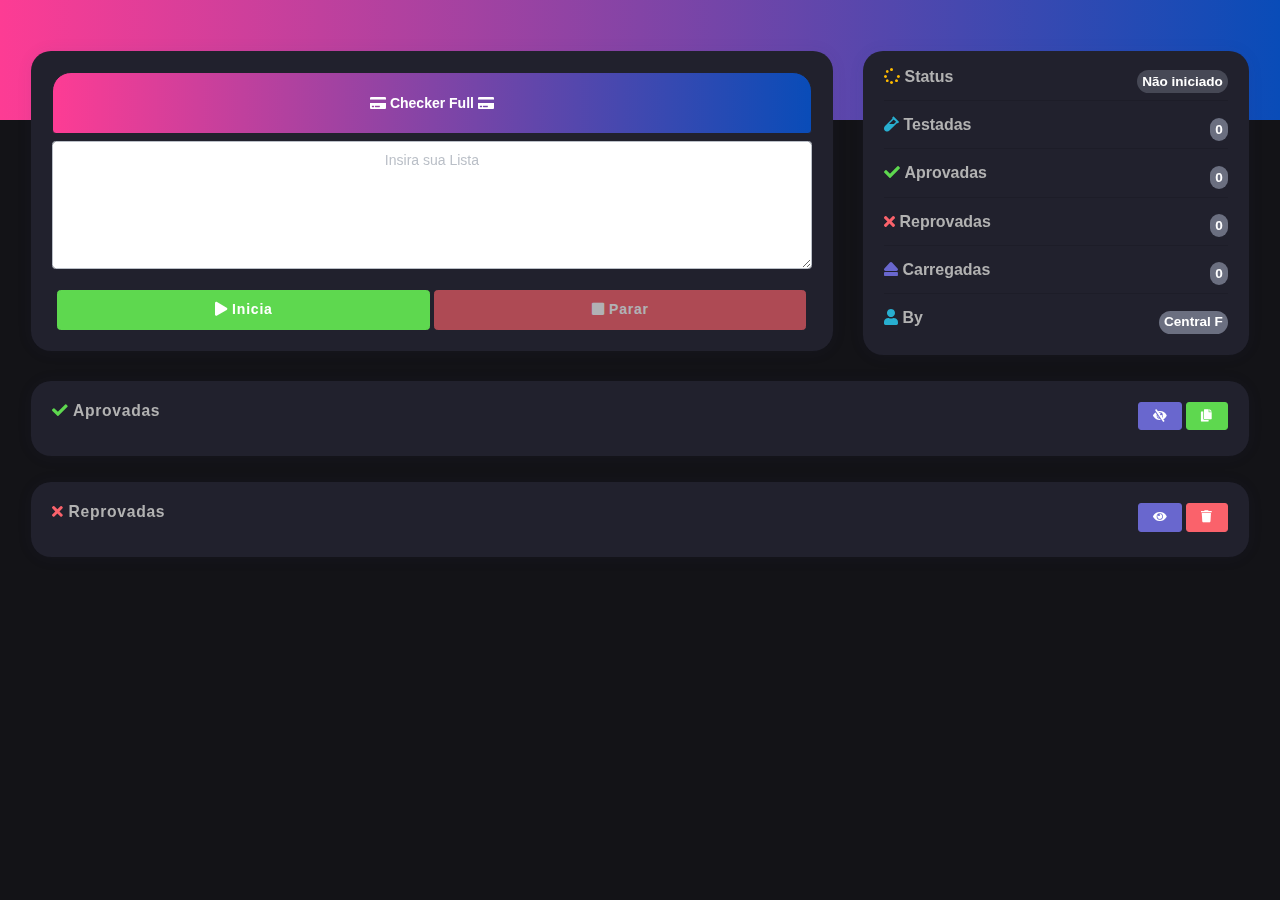
<file: full/index.html>
<!DOCTYPE html><html lang="pt-br"><head><style type="text/css">.swal-icon--error{border-color:#f27474;-webkit-animation:animateErrorIcon .5s;animation:animateErrorIcon .5s}.swal-icon--error__x-mark{position:relative;display:block;-webkit-animation:animateXMark .5s;animation:animateXMark .5s}.swal-icon--error__line{position:absolute;height:5px;width:47px;background-color:#f27474;display:block;top:37px;border-radius:2px}.swal-icon--error__line--left{-webkit-transform:rotate(45deg);transform:rotate(45deg);left:17px}.swal-icon--error__line--right{-webkit-transform:rotate(-45deg);transform:rotate(-45deg);right:16px}@-webkit-keyframes animateErrorIcon{0%{-webkit-transform:rotateX(100deg);transform:rotateX(100deg);opacity:0}to{-webkit-transform:rotateX(0deg);transform:rotateX(0deg);opacity:1}}@keyframes animateErrorIcon{0%{-webkit-transform:rotateX(100deg);transform:rotateX(100deg);opacity:0}to{-webkit-transform:rotateX(0deg);transform:rotateX(0deg);opacity:1}}@-webkit-keyframes animateXMark{0%{-webkit-transform:scale(.4);transform:scale(.4);margin-top:26px;opacity:0}50%{-webkit-transform:scale(.4);transform:scale(.4);margin-top:26px;opacity:0}80%{-webkit-transform:scale(1.15);transform:scale(1.15);margin-top:-6px}to{-webkit-transform:scale(1);transform:scale(1);margin-top:0;opacity:1}}@keyframes animateXMark{0%{-webkit-transform:scale(.4);transform:scale(.4);margin-top:26px;opacity:0}50%{-webkit-transform:scale(.4);transform:scale(.4);margin-top:26px;opacity:0}80%{-webkit-transform:scale(1.15);transform:scale(1.15);margin-top:-6px}to{-webkit-transform:scale(1);transform:scale(1);margin-top:0;opacity:1}}.swal-icon--warning{border-color:#f8bb86;-webkit-animation:pulseWarning .75s infinite alternate;animation:pulseWarning .75s infinite alternate}.swal-icon--warning__body{width:5px;height:47px;top:10px;border-radius:2px;margin-left:-2px}.swal-icon--warning__body,.swal-icon--warning__dot{position:absolute;left:50%;background-color:#f8bb86}.swal-icon--warning__dot{width:7px;height:7px;border-radius:50%;margin-left:-4px;bottom:-11px}@-webkit-keyframes pulseWarning{0%{border-color:#f8d486}to{border-color:#f8bb86}}@keyframes pulseWarning{0%{border-color:#f8d486}to{border-color:#f8bb86}}.swal-icon--success{border-color:#a5dc86}.swal-icon--success:after,.swal-icon--success:before{content:"";border-radius:50%;position:absolute;width:60px;height:120px;background:#fff;-webkit-transform:rotate(45deg);transform:rotate(45deg)}.swal-icon--success:before{border-radius:120px 0 0 120px;top:-7px;left:-33px;-webkit-transform:rotate(-45deg);transform:rotate(-45deg);-webkit-transform-origin:60px 60px;transform-origin:60px 60px}.swal-icon--success:after{border-radius:0 120px 120px 0;top:-11px;left:30px;-webkit-transform:rotate(-45deg);transform:rotate(-45deg);-webkit-transform-origin:0 60px;transform-origin:0 60px;-webkit-animation:rotatePlaceholder 4.25s ease-in;animation:rotatePlaceholder 4.25s ease-in}.swal-icon--success__ring{width:80px;height:80px;border:4px solid hsla(98,55%,69%,.2);border-radius:50%;box-sizing:content-box;position:absolute;left:-4px;top:-4px;z-index:2}.swal-icon--success__hide-corners{width:5px;height:90px;background-color:#fff;padding:1px;position:absolute;left:28px;top:8px;z-index:1;-webkit-transform:rotate(-45deg);transform:rotate(-45deg)}.swal-icon--success__line{height:5px;background-color:#a5dc86;display:block;border-radius:2px;position:absolute;z-index:2}.swal-icon--success__line--tip{width:25px;left:14px;top:46px;-webkit-transform:rotate(45deg);transform:rotate(45deg);-webkit-animation:animateSuccessTip .75s;animation:animateSuccessTip .75s}.swal-icon--success__line--long{width:47px;right:8px;top:38px;-webkit-transform:rotate(-45deg);transform:rotate(-45deg);-webkit-animation:animateSuccessLong .75s;animation:animateSuccessLong .75s}@-webkit-keyframes rotatePlaceholder{0%{-webkit-transform:rotate(-45deg);transform:rotate(-45deg)}5%{-webkit-transform:rotate(-45deg);transform:rotate(-45deg)}12%{-webkit-transform:rotate(-405deg);transform:rotate(-405deg)}to{-webkit-transform:rotate(-405deg);transform:rotate(-405deg)}}@keyframes rotatePlaceholder{0%{-webkit-transform:rotate(-45deg);transform:rotate(-45deg)}5%{-webkit-transform:rotate(-45deg);transform:rotate(-45deg)}12%{-webkit-transform:rotate(-405deg);transform:rotate(-405deg)}to{-webkit-transform:rotate(-405deg);transform:rotate(-405deg)}}@-webkit-keyframes animateSuccessTip{0%{width:0;left:1px;top:19px}54%{width:0;left:1px;top:19px}70%{width:50px;left:-8px;top:37px}84%{width:17px;left:21px;top:48px}to{width:25px;left:14px;top:45px}}@keyframes animateSuccessTip{0%{width:0;left:1px;top:19px}54%{width:0;left:1px;top:19px}70%{width:50px;left:-8px;top:37px}84%{width:17px;left:21px;top:48px}to{width:25px;left:14px;top:45px}}@-webkit-keyframes animateSuccessLong{0%{width:0;right:46px;top:54px}65%{width:0;right:46px;top:54px}84%{width:55px;right:0;top:35px}to{width:47px;right:8px;top:38px}}@keyframes animateSuccessLong{0%{width:0;right:46px;top:54px}65%{width:0;right:46px;top:54px}84%{width:55px;right:0;top:35px}to{width:47px;right:8px;top:38px}}.swal-icon--info{border-color:#c9dae1}.swal-icon--info:before{width:5px;height:29px;bottom:17px;border-radius:2px;margin-left:-2px}.swal-icon--info:after,.swal-icon--info:before{content:"";position:absolute;left:50%;background-color:#c9dae1}.swal-icon--info:after{width:7px;height:7px;border-radius:50%;margin-left:-3px;top:19px}.swal-icon{width:80px;height:80px;border-width:4px;border-style:solid;border-radius:50%;padding:0;position:relative;box-sizing:content-box;margin:20px auto}.swal-icon:first-child{margin-top:32px}.swal-icon--custom{width:auto;height:auto;max-width:100%;border:none;border-radius:0}.swal-icon img{max-width:100%;max-height:100%}.swal-title{color:rgba(0,0,0,.65);font-weight:600;text-transform:none;position:relative;display:block;padding:13px 16px;font-size:27px;line-height:normal;text-align:center;margin-bottom:0}.swal-title:first-child{margin-top:26px}.swal-title:not(:first-child){padding-bottom:0}.swal-title:not(:last-child){margin-bottom:13px}.swal-text{font-size:16px;position:relative;float:none;line-height:normal;vertical-align:top;text-align:left;display:inline-block;margin:0;padding:0 10px;font-weight:400;color:rgba(0,0,0,.64);max-width:calc(100% - 20px);overflow-wrap:break-word;box-sizing:border-box}.swal-text:first-child{margin-top:45px}.swal-text:last-child{margin-bottom:45px}.swal-footer{text-align:right;padding-top:13px;margin-top:13px;padding:13px 16px;border-radius:inherit;border-top-left-radius:0;border-top-right-radius:0}.swal-button-container{margin:5px;display:inline-block;position:relative}.swal-button{background-color:#7cd1f9;color:#fff;border:none;box-shadow:none;border-radius:5px;font-weight:600;font-size:14px;padding:10px 24px;margin:0;cursor:pointer}.swal-button[not:disabled]:hover{background-color:#78cbf2}.swal-button:active{background-color:#70bce0}.swal-button:focus{outline:none;box-shadow:0 0 0 1px #fff,0 0 0 3px rgba(43,114,165,.29)}.swal-button[disabled]{opacity:.5;cursor:default}.swal-button::-moz-focus-inner{border:0}.swal-button--cancel{color:#555;background-color:#efefef}.swal-button--cancel[not:disabled]:hover{background-color:#e8e8e8}.swal-button--cancel:active{background-color:#d7d7d7}.swal-button--cancel:focus{box-shadow:0 0 0 1px #fff,0 0 0 3px rgba(116,136,150,.29)}.swal-button--danger{background-color:#e64942}.swal-button--danger[not:disabled]:hover{background-color:#df4740}.swal-button--danger:active{background-color:#cf423b}.swal-button--danger:focus{box-shadow:0 0 0 1px #fff,0 0 0 3px rgba(165,43,43,.29)}.swal-content{padding:0 20px;margin-top:20px;font-size:medium}.swal-content:last-child{margin-bottom:20px}.swal-content__input,.swal-content__textarea{-webkit-appearance:none;background-color:#fff;border:none;font-size:14px;display:block;box-sizing:border-box;width:100%;border:1px solid rgba(0,0,0,.14);padding:10px 13px;border-radius:2px;transition:border-color .2s}.swal-content__input:focus,.swal-content__textarea:focus{outline:none;border-color:#6db8ff}.swal-content__textarea{resize:vertical}.swal-button--loading{color:transparent}.swal-button--loading~.swal-button__loader{opacity:1}.swal-button__loader{position:absolute;height:auto;width:43px;z-index:2;left:50%;top:50%;-webkit-transform:translateX(-50%) translateY(-50%);transform:translateX(-50%) translateY(-50%);text-align:center;pointer-events:none;opacity:0}.swal-button__loader div{display:inline-block;float:none;vertical-align:baseline;width:9px;height:9px;padding:0;border:none;margin:2px;opacity:.4;border-radius:7px;background-color:hsla(0,0%,100%,.9);transition:background .2s;-webkit-animation:swal-loading-anim 1s infinite;animation:swal-loading-anim 1s infinite}.swal-button__loader div:nth-child(3n+2){-webkit-animation-delay:.15s;animation-delay:.15s}.swal-button__loader div:nth-child(3n+3){-webkit-animation-delay:.3s;animation-delay:.3s}@-webkit-keyframes swal-loading-anim{0%{opacity:.4}20%{opacity:.4}50%{opacity:1}to{opacity:.4}}@keyframes swal-loading-anim{0%{opacity:.4}20%{opacity:.4}50%{opacity:1}to{opacity:.4}}.swal-overlay{position:fixed;top:0;bottom:0;left:0;right:0;text-align:center;font-size:0;overflow-y:auto;background-color:rgba(0,0,0,.4);z-index:10000;pointer-events:none;opacity:0;transition:opacity .3s}.swal-overlay:before{content:" ";display:inline-block;vertical-align:middle;height:100%}.swal-overlay--show-modal{opacity:1;pointer-events:auto}.swal-overlay--show-modal .swal-modal{opacity:1;pointer-events:auto;box-sizing:border-box;-webkit-animation:showSweetAlert .3s;animation:showSweetAlert .3s;will-change:transform}.swal-modal{width:478px;opacity:0;pointer-events:none;background-color:#fff;text-align:center;border-radius:5px;position:static;margin:20px auto;display:inline-block;vertical-align:middle;-webkit-transform:scale(1);transform:scale(1);-webkit-transform-origin:50% 50%;transform-origin:50% 50%;z-index:10001;transition:opacity .2s,-webkit-transform .3s;transition:transform .3s,opacity .2s;transition:transform .3s,opacity .2s,-webkit-transform .3s}@media (max-width:500px){.swal-modal{width:calc(100% - 20px)}}@-webkit-keyframes showSweetAlert{0%{-webkit-transform:scale(1);transform:scale(1)}1%{-webkit-transform:scale(.5);transform:scale(.5)}45%{-webkit-transform:scale(1.05);transform:scale(1.05)}80%{-webkit-transform:scale(.95);transform:scale(.95)}to{-webkit-transform:scale(1);transform:scale(1)}}@keyframes showSweetAlert{0%{-webkit-transform:scale(1);transform:scale(1)}1%{-webkit-transform:scale(.5);transform:scale(.5)}45%{-webkit-transform:scale(1.05);transform:scale(1.05)}80%{-webkit-transform:scale(.95);transform:scale(.95)}to{-webkit-transform:scale(1);transform:scale(1)}}</style>
  <meta http-equiv="Content-Type" content="text/html; charset=UTF-8">
  <meta http-equiv="X-UA-Compatible" content="IE=edge">
  <meta name="viewport" content="width=device-width, initial-scale=1.0, user-scalable=0, minimal-ui">    
  <title>Central F - Checker Full</title>
  <link rel="apple-touch-icon" href="images/apple-icon-120.png">
  <link rel="shortcut icon" type="image/x-icon" href="favicon.ico">
  <link href="css/css.css" rel="stylesheet">
  <link href="css/font-awesome.min.css" rel="stylesheet">
  <link rel="stylesheet" type="text/css" href="css/vendors.css">
  <link rel="stylesheet" type="text/css" href="css/app-lite.css">
  <link rel="stylesheet" type="text/css" href="css/vertical-menu.css">
  <link rel="stylesheet" type="text/css" href="css/palette-gradient.css">
  <link rel="stylesheet" type="text/css" href="css/css2slayer.css">
  <link rel="stylesheet" href="css/dark.css">
  <link href="css/font-awesome.min_1.css" rel="stylesheet">
  <link rel="stylesheet" href="css/all.css">
  <link href="css/css_1.css" rel="stylesheet">
  <script src="sweetalert2%409"></script><style>.swal2-popup.swal2-toast{flex-direction:row;align-items:center;width:auto;padding:.625em;overflow-y:hidden;background:#fff;box-shadow:0 0 .625em #d9d9d9}.swal2-popup.swal2-toast .swal2-header{flex-direction:row;padding:0}.swal2-popup.swal2-toast .swal2-title{flex-grow:1;justify-content:flex-start;margin:0 .6em;font-size:1em}.swal2-popup.swal2-toast .swal2-footer{margin:.5em 0 0;padding:.5em 0 0;font-size:.8em}.swal2-popup.swal2-toast .swal2-close{position:static;width:.8em;height:.8em;line-height:.8}.swal2-popup.swal2-toast .swal2-content{justify-content:flex-start;padding:0;font-size:1em}.swal2-popup.swal2-toast .swal2-icon{width:2em;min-width:2em;height:2em;margin:0}.swal2-popup.swal2-toast .swal2-icon .swal2-icon-content{display:flex;align-items:center;font-size:1.8em;font-weight:700}@media all and (-ms-high-contrast:none),(-ms-high-contrast:active){.swal2-popup.swal2-toast .swal2-icon .swal2-icon-content{font-size:.25em}}.swal2-popup.swal2-toast .swal2-icon.swal2-success .swal2-success-ring{width:2em;height:2em}.swal2-popup.swal2-toast .swal2-icon.swal2-error [class^=swal2-x-mark-line]{top:.875em;width:1.375em}.swal2-popup.swal2-toast .swal2-icon.swal2-error [class^=swal2-x-mark-line][class$=left]{left:.3125em}.swal2-popup.swal2-toast .swal2-icon.swal2-error [class^=swal2-x-mark-line][class$=right]{right:.3125em}.swal2-popup.swal2-toast .swal2-actions{flex-basis:auto!important;width:auto;height:auto;margin:0 .3125em}.swal2-popup.swal2-toast .swal2-styled{margin:0 .3125em;padding:.3125em .625em;font-size:1em}.swal2-popup.swal2-toast .swal2-styled:focus{box-shadow:0 0 0 1px #fff,0 0 0 3px rgba(50,100,150,.4)}.swal2-popup.swal2-toast .swal2-success{border-color:#a5dc86}.swal2-popup.swal2-toast .swal2-success [class^=swal2-success-circular-line]{position:absolute;width:1.6em;height:3em;transform:rotate(45deg);border-radius:50%}.swal2-popup.swal2-toast .swal2-success [class^=swal2-success-circular-line][class$=left]{top:-.8em;left:-.5em;transform:rotate(-45deg);transform-origin:2em 2em;border-radius:4em 0 0 4em}.swal2-popup.swal2-toast .swal2-success [class^=swal2-success-circular-line][class$=right]{top:-.25em;left:.9375em;transform-origin:0 1.5em;border-radius:0 4em 4em 0}.swal2-popup.swal2-toast .swal2-success .swal2-success-ring{width:2em;height:2em}.swal2-popup.swal2-toast .swal2-success .swal2-success-fix{top:0;left:.4375em;width:.4375em;height:2.6875em}.swal2-popup.swal2-toast .swal2-success [class^=swal2-success-line]{height:.3125em}.swal2-popup.swal2-toast .swal2-success [class^=swal2-success-line][class$=tip]{top:1.125em;left:.1875em;width:.75em}.swal2-popup.swal2-toast .swal2-success [class^=swal2-success-line][class$=long]{top:.9375em;right:.1875em;width:1.375em}.swal2-popup.swal2-toast .swal2-success.swal2-icon-show .swal2-success-line-tip{-webkit-animation:swal2-toast-animate-success-line-tip .75s;animation:swal2-toast-animate-success-line-tip .75s}.swal2-popup.swal2-toast .swal2-success.swal2-icon-show .swal2-success-line-long{-webkit-animation:swal2-toast-animate-success-line-long .75s;animation:swal2-toast-animate-success-line-long .75s}.swal2-popup.swal2-toast.swal2-show{-webkit-animation:swal2-toast-show .5s;animation:swal2-toast-show .5s}.swal2-popup.swal2-toast.swal2-hide{-webkit-animation:swal2-toast-hide .1s forwards;animation:swal2-toast-hide .1s forwards}.swal2-container{display:flex;position:fixed;z-index:1060;top:0;right:0;bottom:0;left:0;flex-direction:row;align-items:center;justify-content:center;padding:.625em;overflow-x:hidden;transition:background-color .1s;-webkit-overflow-scrolling:touch}.swal2-container.swal2-backdrop-show,.swal2-container.swal2-noanimation{background:rgba(0,0,0,.4)}.swal2-container.swal2-backdrop-hide{background:0 0!important}.swal2-container.swal2-top{align-items:flex-start}.swal2-container.swal2-top-left,.swal2-container.swal2-top-start{align-items:flex-start;justify-content:flex-start}.swal2-container.swal2-top-end,.swal2-container.swal2-top-right{align-items:flex-start;justify-content:flex-end}.swal2-container.swal2-center{align-items:center}.swal2-container.swal2-center-left,.swal2-container.swal2-center-start{align-items:center;justify-content:flex-start}.swal2-container.swal2-center-end,.swal2-container.swal2-center-right{align-items:center;justify-content:flex-end}.swal2-container.swal2-bottom{align-items:flex-end}.swal2-container.swal2-bottom-left,.swal2-container.swal2-bottom-start{align-items:flex-end;justify-content:flex-start}.swal2-container.swal2-bottom-end,.swal2-container.swal2-bottom-right{align-items:flex-end;justify-content:flex-end}.swal2-container.swal2-bottom-end>:first-child,.swal2-container.swal2-bottom-left>:first-child,.swal2-container.swal2-bottom-right>:first-child,.swal2-container.swal2-bottom-start>:first-child,.swal2-container.swal2-bottom>:first-child{margin-top:auto}.swal2-container.swal2-grow-fullscreen>.swal2-modal{display:flex!important;flex:1;align-self:stretch;justify-content:center}.swal2-container.swal2-grow-row>.swal2-modal{display:flex!important;flex:1;align-content:center;justify-content:center}.swal2-container.swal2-grow-column{flex:1;flex-direction:column}.swal2-container.swal2-grow-column.swal2-bottom,.swal2-container.swal2-grow-column.swal2-center,.swal2-container.swal2-grow-column.swal2-top{align-items:center}.swal2-container.swal2-grow-column.swal2-bottom-left,.swal2-container.swal2-grow-column.swal2-bottom-start,.swal2-container.swal2-grow-column.swal2-center-left,.swal2-container.swal2-grow-column.swal2-center-start,.swal2-container.swal2-grow-column.swal2-top-left,.swal2-container.swal2-grow-column.swal2-top-start{align-items:flex-start}.swal2-container.swal2-grow-column.swal2-bottom-end,.swal2-container.swal2-grow-column.swal2-bottom-right,.swal2-container.swal2-grow-column.swal2-center-end,.swal2-container.swal2-grow-column.swal2-center-right,.swal2-container.swal2-grow-column.swal2-top-end,.swal2-container.swal2-grow-column.swal2-top-right{align-items:flex-end}.swal2-container.swal2-grow-column>.swal2-modal{display:flex!important;flex:1;align-content:center;justify-content:center}.swal2-container.swal2-no-transition{transition:none!important}.swal2-container:not(.swal2-top):not(.swal2-top-start):not(.swal2-top-end):not(.swal2-top-left):not(.swal2-top-right):not(.swal2-center-start):not(.swal2-center-end):not(.swal2-center-left):not(.swal2-center-right):not(.swal2-bottom):not(.swal2-bottom-start):not(.swal2-bottom-end):not(.swal2-bottom-left):not(.swal2-bottom-right):not(.swal2-grow-fullscreen)>.swal2-modal{margin:auto}@media all and (-ms-high-contrast:none),(-ms-high-contrast:active){.swal2-container .swal2-modal{margin:0!important}}.swal2-popup{display:none;position:relative;box-sizing:border-box;flex-direction:column;justify-content:center;width:32em;max-width:100%;padding:1.25em;border:none;border-radius:.3125em;background:#fff;font-family:inherit;font-size:1rem}.swal2-popup:focus{outline:0}.swal2-popup.swal2-loading{overflow-y:hidden}.swal2-header{display:flex;flex-direction:column;align-items:center;padding:0 1.8em}.swal2-title{position:relative;max-width:100%;margin:0 0 .4em;padding:0;color:#595959;font-size:1.875em;font-weight:600;text-align:center;text-transform:none;word-wrap:break-word}.swal2-actions{display:flex;z-index:1;flex-wrap:wrap;align-items:center;justify-content:center;width:100%;margin:1.25em auto 0}.swal2-actions:not(.swal2-loading) .swal2-styled[disabled]{opacity:.4}.swal2-actions:not(.swal2-loading) .swal2-styled:hover{background-image:linear-gradient(rgba(0,0,0,.1),rgba(0,0,0,.1))}.swal2-actions:not(.swal2-loading) .swal2-styled:active{background-image:linear-gradient(rgba(0,0,0,.2),rgba(0,0,0,.2))}.swal2-actions.swal2-loading .swal2-styled.swal2-confirm{box-sizing:border-box;width:2.5em;height:2.5em;margin:.46875em;padding:0;-webkit-animation:swal2-rotate-loading 1.5s linear 0s infinite normal;animation:swal2-rotate-loading 1.5s linear 0s infinite normal;border:.25em solid transparent;border-radius:100%;border-color:transparent;background-color:transparent!important;color:transparent!important;cursor:default;-webkit-user-select:none;-moz-user-select:none;-ms-user-select:none;user-select:none}.swal2-actions.swal2-loading .swal2-styled.swal2-cancel{margin-right:30px;margin-left:30px}.swal2-actions.swal2-loading :not(.swal2-styled).swal2-confirm::after{content:"";display:inline-block;width:15px;height:15px;margin-left:5px;-webkit-animation:swal2-rotate-loading 1.5s linear 0s infinite normal;animation:swal2-rotate-loading 1.5s linear 0s infinite normal;border:3px solid #999;border-radius:50%;border-right-color:transparent;box-shadow:1px 1px 1px #fff}.swal2-styled{margin:.3125em;padding:.625em 2em;box-shadow:none;font-weight:500}.swal2-styled:not([disabled]){cursor:pointer}.swal2-styled.swal2-confirm{border:0;border-radius:.25em;background:initial;background-color:#3085d6;color:#fff;font-size:1.0625em}.swal2-styled.swal2-cancel{border:0;border-radius:.25em;background:initial;background-color:#aaa;color:#fff;font-size:1.0625em}.swal2-styled:focus{outline:0;box-shadow:0 0 0 1px #fff,0 0 0 3px rgba(50,100,150,.4)}.swal2-styled::-moz-focus-inner{border:0}.swal2-footer{justify-content:center;margin:1.25em 0 0;padding:1em 0 0;border-top:1px solid #eee;color:#545454;font-size:1em}.swal2-timer-progress-bar-container{position:absolute;right:0;bottom:0;left:0;height:.25em;overflow:hidden;border-bottom-right-radius:.3125em;border-bottom-left-radius:.3125em}.swal2-timer-progress-bar{width:100%;height:.25em;background:rgba(0,0,0,.2)}.swal2-image{max-width:100%;margin:1.25em auto}.swal2-close{position:absolute;z-index:2;top:0;right:0;align-items:center;justify-content:center;width:1.2em;height:1.2em;padding:0;overflow:hidden;transition:color .1s ease-out;border:none;border-radius:0;background:0 0;color:#ccc;font-family:serif;font-size:2.5em;line-height:1.2;cursor:pointer}.swal2-close:hover{transform:none;background:0 0;color:#f27474}.swal2-close::-moz-focus-inner{border:0}.swal2-content{z-index:1;justify-content:center;margin:0;padding:0 1.6em;color:#545454;font-size:1.125em;font-weight:400;line-height:normal;text-align:center;word-wrap:break-word}.swal2-checkbox,.swal2-file,.swal2-input,.swal2-radio,.swal2-select,.swal2-textarea{margin:1em auto}.swal2-file,.swal2-input,.swal2-textarea{box-sizing:border-box;width:100%;transition:border-color .3s,box-shadow .3s;border:1px solid #d9d9d9;border-radius:.1875em;background:inherit;box-shadow:inset 0 1px 1px rgba(0,0,0,.06);color:inherit;font-size:1.125em}.swal2-file.swal2-inputerror,.swal2-input.swal2-inputerror,.swal2-textarea.swal2-inputerror{border-color:#f27474!important;box-shadow:0 0 2px #f27474!important}.swal2-file:focus,.swal2-input:focus,.swal2-textarea:focus{border:1px solid #b4dbed;outline:0;box-shadow:0 0 3px #c4e6f5}.swal2-file::-moz-placeholder,.swal2-input::-moz-placeholder,.swal2-textarea::-moz-placeholder{color:#ccc}.swal2-file:-ms-input-placeholder,.swal2-input:-ms-input-placeholder,.swal2-textarea:-ms-input-placeholder{color:#ccc}.swal2-file::-ms-input-placeholder,.swal2-input::-ms-input-placeholder,.swal2-textarea::-ms-input-placeholder{color:#ccc}.swal2-file::placeholder,.swal2-input::placeholder,.swal2-textarea::placeholder{color:#ccc}.swal2-range{margin:1em auto;background:#fff}.swal2-range input{width:80%}.swal2-range output{width:20%;color:inherit;font-weight:600;text-align:center}.swal2-range input,.swal2-range output{height:2.625em;padding:0;font-size:1.125em;line-height:2.625em}.swal2-input{height:2.625em;padding:0 .75em}.swal2-input[type=number]{max-width:10em}.swal2-file{background:inherit;font-size:1.125em}.swal2-textarea{height:6.75em;padding:.75em}.swal2-select{min-width:50%;max-width:100%;padding:.375em .625em;background:inherit;color:inherit;font-size:1.125em}.swal2-checkbox,.swal2-radio{align-items:center;justify-content:center;background:#fff;color:inherit}.swal2-checkbox label,.swal2-radio label{margin:0 .6em;font-size:1.125em}.swal2-checkbox input,.swal2-radio input{margin:0 .4em}.swal2-validation-message{display:none;align-items:center;justify-content:center;padding:.625em;overflow:hidden;background:#f0f0f0;color:#666;font-size:1em;font-weight:300}.swal2-validation-message::before{content:"!";display:inline-block;width:1.5em;min-width:1.5em;height:1.5em;margin:0 .625em;border-radius:50%;background-color:#f27474;color:#fff;font-weight:600;line-height:1.5em;text-align:center}.swal2-icon{position:relative;box-sizing:content-box;justify-content:center;width:5em;height:5em;margin:1.25em auto 1.875em;border:.25em solid transparent;border-radius:50%;font-family:inherit;line-height:5em;cursor:default;-webkit-user-select:none;-moz-user-select:none;-ms-user-select:none;user-select:none}.swal2-icon .swal2-icon-content{display:flex;align-items:center;font-size:3.75em}.swal2-icon.swal2-error{border-color:#f27474;color:#f27474}.swal2-icon.swal2-error .swal2-x-mark{position:relative;flex-grow:1}.swal2-icon.swal2-error [class^=swal2-x-mark-line]{display:block;position:absolute;top:2.3125em;width:2.9375em;height:.3125em;border-radius:.125em;background-color:#f27474}.swal2-icon.swal2-error [class^=swal2-x-mark-line][class$=left]{left:1.0625em;transform:rotate(45deg)}.swal2-icon.swal2-error [class^=swal2-x-mark-line][class$=right]{right:1em;transform:rotate(-45deg)}.swal2-icon.swal2-error.swal2-icon-show{-webkit-animation:swal2-animate-error-icon .5s;animation:swal2-animate-error-icon .5s}.swal2-icon.swal2-error.swal2-icon-show .swal2-x-mark{-webkit-animation:swal2-animate-error-x-mark .5s;animation:swal2-animate-error-x-mark .5s}.swal2-icon.swal2-warning{border-color:#facea8;color:#f8bb86}.swal2-icon.swal2-info{border-color:#9de0f6;color:#3fc3ee}.swal2-icon.swal2-question{border-color:#c9dae1;color:#87adbd}.swal2-icon.swal2-success{border-color:#a5dc86;color:#a5dc86}.swal2-icon.swal2-success [class^=swal2-success-circular-line]{position:absolute;width:3.75em;height:7.5em;transform:rotate(45deg);border-radius:50%}.swal2-icon.swal2-success [class^=swal2-success-circular-line][class$=left]{top:-.4375em;left:-2.0635em;transform:rotate(-45deg);transform-origin:3.75em 3.75em;border-radius:7.5em 0 0 7.5em}.swal2-icon.swal2-success [class^=swal2-success-circular-line][class$=right]{top:-.6875em;left:1.875em;transform:rotate(-45deg);transform-origin:0 3.75em;border-radius:0 7.5em 7.5em 0}.swal2-icon.swal2-success .swal2-success-ring{position:absolute;z-index:2;top:-.25em;left:-.25em;box-sizing:content-box;width:100%;height:100%;border:.25em solid rgba(165,220,134,.3);border-radius:50%}.swal2-icon.swal2-success .swal2-success-fix{position:absolute;z-index:1;top:.5em;left:1.625em;width:.4375em;height:5.625em;transform:rotate(-45deg)}.swal2-icon.swal2-success [class^=swal2-success-line]{display:block;position:absolute;z-index:2;height:.3125em;border-radius:.125em;background-color:#a5dc86}.swal2-icon.swal2-success [class^=swal2-success-line][class$=tip]{top:2.875em;left:.8125em;width:1.5625em;transform:rotate(45deg)}.swal2-icon.swal2-success [class^=swal2-success-line][class$=long]{top:2.375em;right:.5em;width:2.9375em;transform:rotate(-45deg)}.swal2-icon.swal2-success.swal2-icon-show .swal2-success-line-tip{-webkit-animation:swal2-animate-success-line-tip .75s;animation:swal2-animate-success-line-tip .75s}.swal2-icon.swal2-success.swal2-icon-show .swal2-success-line-long{-webkit-animation:swal2-animate-success-line-long .75s;animation:swal2-animate-success-line-long .75s}.swal2-icon.swal2-success.swal2-icon-show .swal2-success-circular-line-right{-webkit-animation:swal2-rotate-success-circular-line 4.25s ease-in;animation:swal2-rotate-success-circular-line 4.25s ease-in}.swal2-progress-steps{align-items:center;margin:0 0 1.25em;padding:0;background:inherit;font-weight:600}.swal2-progress-steps li{display:inline-block;position:relative}.swal2-progress-steps .swal2-progress-step{z-index:20;width:2em;height:2em;border-radius:2em;background:#3085d6;color:#fff;line-height:2em;text-align:center}.swal2-progress-steps .swal2-progress-step.swal2-active-progress-step{background:#3085d6}.swal2-progress-steps .swal2-progress-step.swal2-active-progress-step~.swal2-progress-step{background:#add8e6;color:#fff}.swal2-progress-steps .swal2-progress-step.swal2-active-progress-step~.swal2-progress-step-line{background:#add8e6}.swal2-progress-steps .swal2-progress-step-line{z-index:10;width:2.5em;height:.4em;margin:0 -1px;background:#3085d6}[class^=swal2]{-webkit-tap-highlight-color:transparent}.swal2-show{-webkit-animation:swal2-show .3s;animation:swal2-show .3s}.swal2-hide{-webkit-animation:swal2-hide .15s forwards;animation:swal2-hide .15s forwards}.swal2-noanimation{transition:none}.swal2-scrollbar-measure{position:absolute;top:-9999px;width:50px;height:50px;overflow:scroll}.swal2-rtl .swal2-close{right:auto;left:0}.swal2-rtl .swal2-timer-progress-bar{right:0;left:auto}@supports (-ms-accelerator:true){.swal2-range input{width:100%!important}.swal2-range output{display:none}}@media all and (-ms-high-contrast:none),(-ms-high-contrast:active){.swal2-range input{width:100%!important}.swal2-range output{display:none}}@-moz-document url-prefix(){.swal2-close:focus{outline:2px solid rgba(50,100,150,.4)}}@-webkit-keyframes swal2-toast-show{0%{transform:translateY(-.625em) rotateZ(2deg)}33%{transform:translateY(0) rotateZ(-2deg)}66%{transform:translateY(.3125em) rotateZ(2deg)}100%{transform:translateY(0) rotateZ(0)}}@keyframes swal2-toast-show{0%{transform:translateY(-.625em) rotateZ(2deg)}33%{transform:translateY(0) rotateZ(-2deg)}66%{transform:translateY(.3125em) rotateZ(2deg)}100%{transform:translateY(0) rotateZ(0)}}@-webkit-keyframes swal2-toast-hide{100%{transform:rotateZ(1deg);opacity:0}}@keyframes swal2-toast-hide{100%{transform:rotateZ(1deg);opacity:0}}@-webkit-keyframes swal2-toast-animate-success-line-tip{0%{top:.5625em;left:.0625em;width:0}54%{top:.125em;left:.125em;width:0}70%{top:.625em;left:-.25em;width:1.625em}84%{top:1.0625em;left:.75em;width:.5em}100%{top:1.125em;left:.1875em;width:.75em}}@keyframes swal2-toast-animate-success-line-tip{0%{top:.5625em;left:.0625em;width:0}54%{top:.125em;left:.125em;width:0}70%{top:.625em;left:-.25em;width:1.625em}84%{top:1.0625em;left:.75em;width:.5em}100%{top:1.125em;left:.1875em;width:.75em}}@-webkit-keyframes swal2-toast-animate-success-line-long{0%{top:1.625em;right:1.375em;width:0}65%{top:1.25em;right:.9375em;width:0}84%{top:.9375em;right:0;width:1.125em}100%{top:.9375em;right:.1875em;width:1.375em}}@keyframes swal2-toast-animate-success-line-long{0%{top:1.625em;right:1.375em;width:0}65%{top:1.25em;right:.9375em;width:0}84%{top:.9375em;right:0;width:1.125em}100%{top:.9375em;right:.1875em;width:1.375em}}@-webkit-keyframes swal2-show{0%{transform:scale(.7)}45%{transform:scale(1.05)}80%{transform:scale(.95)}100%{transform:scale(1)}}@keyframes swal2-show{0%{transform:scale(.7)}45%{transform:scale(1.05)}80%{transform:scale(.95)}100%{transform:scale(1)}}@-webkit-keyframes swal2-hide{0%{transform:scale(1);opacity:1}100%{transform:scale(.5);opacity:0}}@keyframes swal2-hide{0%{transform:scale(1);opacity:1}100%{transform:scale(.5);opacity:0}}@-webkit-keyframes swal2-animate-success-line-tip{0%{top:1.1875em;left:.0625em;width:0}54%{top:1.0625em;left:.125em;width:0}70%{top:2.1875em;left:-.375em;width:3.125em}84%{top:3em;left:1.3125em;width:1.0625em}100%{top:2.8125em;left:.8125em;width:1.5625em}}@keyframes swal2-animate-success-line-tip{0%{top:1.1875em;left:.0625em;width:0}54%{top:1.0625em;left:.125em;width:0}70%{top:2.1875em;left:-.375em;width:3.125em}84%{top:3em;left:1.3125em;width:1.0625em}100%{top:2.8125em;left:.8125em;width:1.5625em}}@-webkit-keyframes swal2-animate-success-line-long{0%{top:3.375em;right:2.875em;width:0}65%{top:3.375em;right:2.875em;width:0}84%{top:2.1875em;right:0;width:3.4375em}100%{top:2.375em;right:.5em;width:2.9375em}}@keyframes swal2-animate-success-line-long{0%{top:3.375em;right:2.875em;width:0}65%{top:3.375em;right:2.875em;width:0}84%{top:2.1875em;right:0;width:3.4375em}100%{top:2.375em;right:.5em;width:2.9375em}}@-webkit-keyframes swal2-rotate-success-circular-line{0%{transform:rotate(-45deg)}5%{transform:rotate(-45deg)}12%{transform:rotate(-405deg)}100%{transform:rotate(-405deg)}}@keyframes swal2-rotate-success-circular-line{0%{transform:rotate(-45deg)}5%{transform:rotate(-45deg)}12%{transform:rotate(-405deg)}100%{transform:rotate(-405deg)}}@-webkit-keyframes swal2-animate-error-x-mark{0%{margin-top:1.625em;transform:scale(.4);opacity:0}50%{margin-top:1.625em;transform:scale(.4);opacity:0}80%{margin-top:-.375em;transform:scale(1.15)}100%{margin-top:0;transform:scale(1);opacity:1}}@keyframes swal2-animate-error-x-mark{0%{margin-top:1.625em;transform:scale(.4);opacity:0}50%{margin-top:1.625em;transform:scale(.4);opacity:0}80%{margin-top:-.375em;transform:scale(1.15)}100%{margin-top:0;transform:scale(1);opacity:1}}@-webkit-keyframes swal2-animate-error-icon{0%{transform:rotateX(100deg);opacity:0}100%{transform:rotateX(0);opacity:1}}@keyframes swal2-animate-error-icon{0%{transform:rotateX(100deg);opacity:0}100%{transform:rotateX(0);opacity:1}}@-webkit-keyframes swal2-rotate-loading{0%{transform:rotate(0)}100%{transform:rotate(360deg)}}@keyframes swal2-rotate-loading{0%{transform:rotate(0)}100%{transform:rotate(360deg)}}body.swal2-shown:not(.swal2-no-backdrop):not(.swal2-toast-shown){overflow:hidden}body.swal2-height-auto{height:auto!important}body.swal2-no-backdrop .swal2-container{top:auto;right:auto;bottom:auto;left:auto;max-width:calc(100% - .625em * 2);background-color:transparent!important}body.swal2-no-backdrop .swal2-container>.swal2-modal{box-shadow:0 0 10px rgba(0,0,0,.4)}body.swal2-no-backdrop .swal2-container.swal2-top{top:0;left:50%;transform:translateX(-50%)}body.swal2-no-backdrop .swal2-container.swal2-top-left,body.swal2-no-backdrop .swal2-container.swal2-top-start{top:0;left:0}body.swal2-no-backdrop .swal2-container.swal2-top-end,body.swal2-no-backdrop .swal2-container.swal2-top-right{top:0;right:0}body.swal2-no-backdrop .swal2-container.swal2-center{top:50%;left:50%;transform:translate(-50%,-50%)}body.swal2-no-backdrop .swal2-container.swal2-center-left,body.swal2-no-backdrop .swal2-container.swal2-center-start{top:50%;left:0;transform:translateY(-50%)}body.swal2-no-backdrop .swal2-container.swal2-center-end,body.swal2-no-backdrop .swal2-container.swal2-center-right{top:50%;right:0;transform:translateY(-50%)}body.swal2-no-backdrop .swal2-container.swal2-bottom{bottom:0;left:50%;transform:translateX(-50%)}body.swal2-no-backdrop .swal2-container.swal2-bottom-left,body.swal2-no-backdrop .swal2-container.swal2-bottom-start{bottom:0;left:0}body.swal2-no-backdrop .swal2-container.swal2-bottom-end,body.swal2-no-backdrop .swal2-container.swal2-bottom-right{right:0;bottom:0}@media print{body.swal2-shown:not(.swal2-no-backdrop):not(.swal2-toast-shown){overflow-y:scroll!important}body.swal2-shown:not(.swal2-no-backdrop):not(.swal2-toast-shown)>[aria-hidden=true]{display:none}body.swal2-shown:not(.swal2-no-backdrop):not(.swal2-toast-shown) .swal2-container{position:static!important}}body.swal2-toast-shown .swal2-container{background-color:transparent}body.swal2-toast-shown .swal2-container.swal2-top{top:0;right:auto;bottom:auto;left:50%;transform:translateX(-50%)}body.swal2-toast-shown .swal2-container.swal2-top-end,body.swal2-toast-shown .swal2-container.swal2-top-right{top:0;right:0;bottom:auto;left:auto}body.swal2-toast-shown .swal2-container.swal2-top-left,body.swal2-toast-shown .swal2-container.swal2-top-start{top:0;right:auto;bottom:auto;left:0}body.swal2-toast-shown .swal2-container.swal2-center-left,body.swal2-toast-shown .swal2-container.swal2-center-start{top:50%;right:auto;bottom:auto;left:0;transform:translateY(-50%)}body.swal2-toast-shown .swal2-container.swal2-center{top:50%;right:auto;bottom:auto;left:50%;transform:translate(-50%,-50%)}body.swal2-toast-shown .swal2-container.swal2-center-end,body.swal2-toast-shown .swal2-container.swal2-center-right{top:50%;right:0;bottom:auto;left:auto;transform:translateY(-50%)}body.swal2-toast-shown .swal2-container.swal2-bottom-left,body.swal2-toast-shown .swal2-container.swal2-bottom-start{top:auto;right:auto;bottom:0;left:0}body.swal2-toast-shown .swal2-container.swal2-bottom{top:auto;right:auto;bottom:0;left:50%;transform:translateX(-50%)}body.swal2-toast-shown .swal2-container.swal2-bottom-end,body.swal2-toast-shown .swal2-container.swal2-bottom-right{top:auto;right:0;bottom:0;left:auto}body.swal2-toast-column .swal2-toast{flex-direction:column;align-items:stretch}body.swal2-toast-column .swal2-toast .swal2-actions{flex:1;align-self:stretch;height:2.2em;margin-top:.3125em}body.swal2-toast-column .swal2-toast .swal2-loading{justify-content:center}body.swal2-toast-column .swal2-toast .swal2-input{height:2em;margin:.3125em auto;font-size:1em}body.swal2-toast-column .swal2-toast .swal2-validation-message{font-size:1em}</style>
  <script src="js/a076d05399.js" crossorigin="anonymous"></script>
  <script src="js/jquery.min_1.js"></script>
  <script src="js/jquery-1.8.2.js"></script>
  <script src="js/sweetalert.min.js"></script>
</head>
<body class="vertical-layout background-color-checker" data-color="bg-gradient-x-purple-blue">
  <style>
   .badge-danger {
      background: #b62525 !important;
      font-family: sans-serif;
      font-size: 13px;
      color: white !important;
    }
    .badge-success {
      background: #6ba741 !important;
      font-family: sans-serif;
      font-size: 13px;
      color: white !important;
    }
  </style>

  <div class="app-content content">
    <div class="content-wrapper">
      <div class="content-wrapper-before mb-3">
      </div>
      <div class="content-body">
      <br>
      <div class="row">
        <div class="col-md-8">
          <div class="card color-div-list">
            <div class="card-body text-center">
              <h4 class="h4-text-font"><strong><font class="text-color-chlname badge badge-dark badge-dub-color-dark bg-gradient-x-purple-blue">
                <b><i class="fa fa-credit-card"></i> Checker Full <i class="fa fa-credit-card"></i></b>
                </font></strong></h4>
              
              <textarea rows="6" class="form-control text-center form-checker mb-2 h4-text-font" id="form-checker" placeholder="Insira sua Lista"></textarea>
             <center>
      <div class="buttons">
         <button class="btn btn-success btn-play text-white h4-text-font" style="width: 49%;" id="theme-assets-start"><i class="fa fa-play"></i> Inicia</button>
         <button class="btn btn-danger btn-stop text-white h4-text-font" style="width: 49%;" id="theme-assets-stop" disabled=""><i class="fa fa-stop"></i> Parar</button>
         </div>
         </center>
       </div>
     </div>
   </div>

<div class="col-md-4">
<div class="card color-div-list">
<div class="card-body">
<h5 class="h4-text-font top-levante-duvs"><i class="fa fa-spinner fa-1x text-warning"></i> <b>Status</b><span class="top-levante-duvs2 badge badge-dark float-right ronud-infos status-checker"><b>Não iniciado</b></span></h5>
<hr class="hr-checker">
<h5 class="h4-text-font"><i class="fas fa-vial fa-1x text-info"></i> <b>Testadas</b><span class="badge badge-secondary float-right ronud-infos testadas"><b>0</b></span></h5>
<hr class="hr-checker">

<h5 class="h4-text-font"><i class="fa fa-check fa-1x text-success"></i> <b>Aprovadas</b><span class="badge badge-secondary float-right ronud-infos aprovadas"><b>0</b></span></h5>
<hr class="hr-checker">

<h5 class="h4-text-font"><i class="fa fa-times fa-1x text-danger"></i> <b>Reprovadas</b><span class="badge badge-secondary float-right ronud-infos reprovadas"><b>0</b></span></h5>
<hr class="hr-checker">

<h5 class="h4-text-font"><i class="fa fa-eject fa-1x text-primary"></i> <b>Carregadas</b><span class="badge badge-secondary float-right ronud-infos carregadas"><b>0</b></span></h5>
<hr class="hr-checker">

<h5 class="h4-text-font"><i class="fa fa-user fa-1x text-info"></i> <b>By</b><span class="badge badge-secondary float-right ronud-infos"><b>Central F</b></span></h5>
</div>
</div>
</div>

<div class="col-xl-12">
<div class="card color-div-list">
<div class="card-body">
<div class="float-right">
<button type="show" class="btn btn-primary btn-sm show-lives"><i class="fa fa-eye-slash"></i></button>
<button class="btn btn-success btn-sm btn-copy"><i class="fa fa-copy"></i></button>	
</div>
<h4 class="card-title mb-1 h4-text-font"><i class="fa fa-check text-success"></i> Aprovadas</h4>	
<div id="lista_aprovadas"></div>
</div>
</div>
</div>

<div class="col-xl-12">
<div class="card color-div-list">
<div class="card-body">
<div class="float-right">
<button type="hidden" class="btn btn-primary btn-sm show-dies"><i class="fa fa-eye"></i></button>
<button class="btn btn-danger btn-sm btn-trash"><i class="fa fa-trash"></i></button>	
</div>
<h4 class="card-title mb-1 h4-text-font"><i class="fa fa-times text-danger"></i> Reprovadas</h4>
<div style="display: none;" id="lista_reprovadas"></div>
</div>
</div>
</div>

<br>
<br>
</div>
</div>
</div>
</div>

<script type="text/javascript" src="js/adyen.js"></script>
<script src="js/jquery-3.1.1.min.js" crossorigin="anonymous"></script>
<script src="js/bootstrap.min.js" crossorigin="anonymous"></script>
<script src="js/jquery.min.js" type="text/javascript"></script>
<script>
$(document).ready(function(){
  let stopChecker = false;
  
  $('.show-lives').click(function(){
    var type = $('.show-lives').attr('type');
    $('#lista_aprovadas').slideToggle();
    if (type == 'show'){
      $('.show-lives').html('<i class="fa fa-eye"></i>');
      $('.show-lives').attr('type', 'hidden');
    } else {
      $('.show-lives').html('<i class="fa fa-eye-slash"></i>');
      $('.show-lives').attr('type', 'show');
  }});

  $('.show-dies').click(function(){
    var type = $('.show-dies').attr('type');
    $('#lista_reprovadas').slideToggle();
    if(type == 'show'){
      $('.show-dies').html('<i class="fa fa-eye"></i>');
      $('.show-dies').attr('type', 'hidden');
    } else {
      $('.show-dies').html('<i class="fa fa-eye-slash"></i>');
      $('.show-dies').attr('type', 'show');
  }});

  $('.btn-trash').click(function(){
    Swal.fire({title: 'Lista de Reprovadas Limpa!', icon: 'success', showConfirmButton: false, toast: true, position: 'top-end', timer: 3000});
    $('#lista_reprovadas').text('');
  });
  
  $('.btn-copy').click(function(){
    Swal.fire({title: 'Lista de Aprovadas Copiada!', icon: 'success', showConfirmButton: false, toast: true, position: 'top-end', timer: 3000});
    var lista_lives = document.getElementById('lista_aprovadas').innerText;
    var textarea = document.createElement("textarea");
    textarea.value = lista_lives;
    document.body.appendChild(textarea); 
    textarea.select(); 
    document.execCommand('copy');
    document.body.removeChild(textarea); 
  });
  $('.btn-play').click(function(){
    var lista = $('.form-checker').val().trim();
    var array = lista.split('\n');
    var lives = 0, dies = 0, testadas = 0, txt = '';
    stopChecker = false
    var st = '<b>Aguardando...</b>';
    $('.status-checker').html(st);
    
    if(!lista){
      Swal.fire({title: 'Erro: Lista Vazia!', icon: 'error', showConfirmButton: false, toast: true, position: 'top-end', timer: 3000});
      return false;
    }
    Swal.fire({title: 'Teste Iniciado!', icon: 'success', showConfirmButton: false, toast: true, position: 'top-end', timer: 3000});
    
    var line = array.filter(function(value){
      if(value.trim() !== ""){
        txt += value.trim() + '\n';
        return value.trim();
      }
    });
    var total = line.length;
    $('.form-checker').val(txt.trim());
    if (total > 9999) {
      Swal.fire({title: 'Limite de Linhas Excedido!', icon: 'warning', showConfirmButton: false, toast: true, position: 'top-end', timer: 3000});
      return false
    }
    $('.carregadas').text(total);
    $('.btn-play').attr('disabled', true);
    $('.btn-stop').attr('disabled', false);
    $('.form-checker').attr('disabled', true);
    var st = '<b>Testando...</b>';
    $('.status-checker').html(st);
    
    line.forEach(data => {
      var Settlement = [];
      Settlement.explode = function(separator, string, limit) {
          if (arguments.length < 2 || 
            typeof separator === 'undefined' || 
            typeof string === 'undefined') {
            // When not valid
            return null;
        }
        if (separator === '' || 
          separator === false || 
          separator === null) return false;
          if (typeof separator === 'function' || 
            typeof separator === 'object' || 
            typeof string === 'function' || 
            typeof string === 'object') {
            return {
              0: ''
            };
          }
          if (separator === true) {
            separator = '1';
          }
          separator += '';
          string += '';
          var s = string.split(separator);
          if (typeof limit === 'undefined') return s;
          if (limit === 0) limit = 1;
          if (limit > 0) {
          if (limit >= s.length) return s;
          return s.slice(0, limit - 1).
          concat([s.slice(limit - 1).
            join(separator)]);
        }
        if (-limit >= s.length) return [];
        s.splice(s.length + limit);
        return s;
      }
      Settlement.str_replace = function(search, replace, subject, countObj) {
        let i = 0
        let j = 0
        let temp = ''
        let repl = ''
        let sl = 0
        let fl = 0
        const f = [].concat(search)
        let r = [].concat(replace)
        let s = subject
        let ra = Object.prototype.toString.call(r) === '[object Array]'
        const sa = Object.prototype.toString.call(s) === '[object Array]'
        s = [].concat(s)
        const $global = (typeof window !== 'undefined' ? window : global)
        $global.$locutus = $global.$locutus ||
        {}
        const $locutus = $global.$locutus
        $locutus.php = $locutus.php ||
        {}
        if (typeof(search) === 'object' && typeof(replace) === 'string') {
          temp = replace
          replace = []
          for (i = 0; i < search.length; i += 1) {
            replace[i] = temp
          }
          temp = ''
          r = [].concat(replace)
          ra = Object.prototype.toString.call(r) === '[object Array]'
        }
        if (typeof countObj !== 'undefined') {
          countObj.value = 0
        }
        for (i = 0, sl = s.length; i < sl; i++) {
          if (s[i] === '') {
            continue
          }
          for (j = 0, fl = f.length; j < fl; j++) {
            if (f[j] === '') {
              continue
            }
            temp = s[i] + ''
            repl = ra ? (r[j] !== undefined ? r[j] : '') : r[0]
            s[i] = (temp).split(f[j]).join(repl)
            if (typeof countObj !== 'undefined') {
              countObj.value += ((temp.split(f[j])).length - 1)
            }
          }
        }
        return sa ? s : s[0]
      }
      var divisor = {0:";",1:":",2:" "};
      var project = Settlement.str_replace(divisor, "|", data);
      var explodechk = Settlement.explode("|", project);
      var cnum = explodechk[0];
      var cmonth = explodechk[1];
      var cyear = explodechk[2];
      var ccvv = explodechk[3];
      console.log(cnum);
      console.log(cmonth);
      console.log(cyear);
      console.log(ccvv);
      
      var generationTime = new Date().toISOString();
      var cardData = {
        number : cnum,
        cvc : ccvv,
        holderName : "Luis felipe",
        expiryMonth : cmonth,
        expiryYear : cyear,
        generationtime : generationTime
      }
      var options = {}
      var key = "10001|[base64]";
      var cseInstance = adyen.encrypt.createEncryption(key, options);
      var EncryptCard = cseInstance.encrypt(cardData);
      var EncryptMonth = cseInstance.encrypt(cardData);
      var EncryptYear = cseInstance.encrypt(cardData);
      var EncryptCvv = cseInstance.encrypt(cardData);

      if (stopChecker) {
        Swal.fire({title: 'Teste Parado!', icon: 'warning', showConfirmButton: false, toast: true, position: 'top-end', timer: 3000});
        return false;
      }
      var callBack = $.post("api.php?lista=" + data, {
            encrypted_card_number: EncryptCard,
            encrypted_expiry_month: EncryptMonth,
            encrypted_expiry_year: EncryptYear,
            encrypted_security_code: EncryptCvv
        },
        function(retorno, status){
          if(status == "success") {
            if(retorno.indexOf("Aprovada") >= 0){
              Swal.fire({title: '+1 Aprovada!', icon: 'success', showConfirmButton: false, toast: true, position: 'top-end', timer: 3000});
              $('#lista_aprovadas').append(retorno);
              removelinha();
              lives = lives +1;
            }else{
              $('#lista_reprovadas').append(retorno);
              removelinha();
              dies = dies +1;
            }
            var fila = parseInt(lives) + parseInt(dies);
            testadas = lives + dies;
            $('.aprovadas').text(lives);
            $('.reprovada').text(dies);
            $('.testadas').text(testadas);

            if (stopChecker) {
              Swal.fire({title: 'Teste Parado!', icon: 'warning', showConfirmButton: false, toast: true, position: 'top-end', timer: 3000});
              callBack.abort();
              return false;
            }
            
            if(testadas == total){
              var st = '<b>Finalizado</b>';
              $('.status-checker').html(st);
              Swal.fire({title: 'Teste Finalizado!', icon: 'success', showConfirmButton: false, toast: true, position: 'top-end', timer: 3000});
              $('.btn-play').attr('disabled', false);
              $('.btn-stop').attr('disabled', true);
              $('.form-checker').attr('disabled', false);
            }
          }
        });
        $('.btn-stop').click(function(){
          callBack.abort();
          stopChecker = true;
          Swal.fire({title: 'Teste Parado!', icon: 'warning', showConfirmButton: false, toast: true, position: 'top-end', timer: 3000});
          $('.btn-play').attr('disabled', false);
          $('.btn-stop').attr('disabled', true);      
          $('.form-checker').attr('disabled', false);
          var st = '<b>Pausado...</b>';
          $('.status-checker').html(st);
          return false;
        });
      });
    });
});
function removelinha() {
  var lines = $('.form-checker').val().split('\n');
  lines.splice(0, 1);
  $('.form-checker').val(lines.join("\n"));
}
</script>

</body></html>
</file>
<file: full/css/css.css>
@font-face {
  font-family: 'Comfortaa';
  font-style: normal;
  font-weight: 300;
  src: url(../fonts/1Pt_g8LJRfWJmhDAuUsSQamb1W0lwk4S4TbMDrMfJQ.ttf) format('truetype');
}
@font-face {
  font-family: 'Comfortaa';
  font-style: normal;
  font-weight: 400;
  src: url(../fonts/1Pt_g8LJRfWJmhDAuUsSQamb1W0lwk4S4WjMDrMfJQ.ttf) format('truetype');
}
@font-face {
  font-family: 'Comfortaa';
  font-style: normal;
  font-weight: 700;
  src: url(../fonts/1Pt_g8LJRfWJmhDAuUsSQamb1W0lwk4S4Y_LDrMfJQ.ttf) format('truetype');
}
@font-face {
  font-family: 'Muli';
  font-style: italic;
  font-weight: 300;
  src: url(../fonts/7Aujp_0qiz-afTfcIyoiGtm2P0wG089z4eqVxg.ttf) format('truetype');
}
@font-face {
  font-family: 'Muli';
  font-style: italic;
  font-weight: 400;
  src: url(../fonts/7Aujp_0qiz-afTfcIyoiGtm2P0wG05Fz4eqVxg.ttf) format('truetype');
}
@font-face {
  font-family: 'Muli';
  font-style: italic;
  font-weight: 600;
  src: url(../fonts/7Aujp_0qiz-afTfcIyoiGtm2P0wG00904eqVxg.ttf) format('truetype');
}
@font-face {
  font-family: 'Muli';
  font-style: italic;
  font-weight: 700;
  src: url(../fonts/7Aujp_0qiz-afTfcIyoiGtm2P0wG03Z04eqVxg.ttf) format('truetype');
}
@font-face {
  font-family: 'Muli';
  font-style: normal;
  font-weight: 300;
  src: url(../fonts/7Aulp_0qiz-aVz7u3PJLcUMYOFmQkEk30e0.ttf) format('truetype');
}
@font-face {
  font-family: 'Muli';
  font-style: normal;
  font-weight: 400;
  src: url(../fonts/7Aulp_0qiz-aVz7u3PJLcUMYOFnOkEk30e0.ttf) format('truetype');
}
@font-face {
  font-family: 'Muli';
  font-style: normal;
  font-weight: 600;
  src: url(../fonts/7Aulp_0qiz-aVz7u3PJLcUMYOFkQl0k30e0.ttf) format('truetype');
}
@font-face {
  font-family: 'Muli';
  font-style: normal;
  font-weight: 700;
  src: url(../fonts/7Aulp_0qiz-aVz7u3PJLcUMYOFkpl0k30e0.ttf) format('truetype');
}
</file>
<file: full/css/vertical-menu.css>
/*=========================================================================================
    File Name: vertical-menu.scss
    Description: A calssic vertical style menu with expand and collops support. It support
    light & dark version, filpped layout, right side icons, native scroll and borders menu
    item seperation.
    ----------------------------------------------------------------------------------------
    Item Name: Chameleon Admin - Modern Bootstrap 4 WebApp & Dashboard HTML Template + UI Kit
    Version: 1.0
    Author: ThemeSelection
    Author URL: https://themeselection.com/
==========================================================================================*/
@media (min-width: 576px)
{
    body.vertical-layout.vertical-menu.menu-flipped .main-menu
    {
        right: 0;
    }
}

body.vertical-layout.vertical-menu .navbar .navbar-brand
{
    white-space: nowrap;
}

body.vertical-layout.vertical-menu.menu-expanded .navbar-header
{
    z-index: 999;

    float: left; 

    width: 260px;
}

body.vertical-layout.vertical-menu.menu-expanded .navbar.navbar-brand-center .navbar-header
{
    z-index: 999; 

    width: auto;
}

body.vertical-layout.vertical-menu.menu-expanded .navbar .navbar-container
{
    margin-left: 260px;
}

body.vertical-layout.vertical-menu.menu-expanded .navbar .navbar-brand .brand-text
{
    -webkit-animation: .3s cubic-bezier(.25, .8, .25, 1) 0s normal forwards 1 fadein;
       -moz-animation: .3s cubic-bezier(.25, .8, .25, 1) 0s normal forwards 1 fadein;
         -o-animation: .3s cubic-bezier(.25, .8, .25, 1) 0s normal forwards 1 fadein;
            animation: .3s cubic-bezier(.25, .8, .25, 1) 0s normal forwards 1 fadein;
}

body.vertical-layout.vertical-menu.menu-expanded .main-menu
{
    width: 260px;

    -webkit-transition: 300ms ease all;
       -moz-transition: 300ms ease all;
         -o-transition: 300ms ease all;
            transition: 300ms ease all;

    -webkit-backface-visibility: hidden;
       -moz-backface-visibility: hidden;
            backface-visibility: hidden;
}
body.vertical-layout.vertical-menu.menu-expanded .main-menu .navigation .navigation-header .ft-minus
{
    display: none;
}
body.vertical-layout.vertical-menu.menu-expanded .main-menu .navigation > li > a > i:before
{
    font-size: 1.5rem;
}
body.vertical-layout.vertical-menu.menu-expanded .main-menu .navigation > li > a > span
{
    -webkit-transition: -webkit-transform .3s ease;
       -moz-transition:         transform .3s ease, -moz-transform .3s ease;
         -o-transition:      -o-transform .3s ease;
            transition: -webkit-transform .3s ease;
            transition:         transform .3s ease;
            transition:         transform .3s ease, -webkit-transform .3s ease, -moz-transform .3s ease, -o-transform .3s ease;
}
body.vertical-layout.vertical-menu.menu-expanded .main-menu .navigation > li > a > span.badge
{
    position: absolute;
    right: 20px;
}
body.vertical-layout.vertical-menu.menu-expanded .main-menu .navigation li.has-sub > a:not(.mm-next):after
{
    font-family: 'LineAwesome';
    font-size: .85rem;

    position: absolute;
    top: 14px;
    right: 20px;

    display: inline-block;

    content: '\f112';
    transition: -webkit-transform .2s ease-in-out; 
    -webkit-transform: rotate(0deg);
       -moz-transform: rotate(0deg);
        -ms-transform: rotate(0deg);
         -o-transform: rotate(0deg);
            transform: rotate(0deg);
}
body.vertical-layout.vertical-menu.menu-expanded .main-menu .navigation li.has-sub .has-sub > a:not(.mm-next):after
{
    top: 8px;
}
body.vertical-layout.vertical-menu.menu-expanded .main-menu .navigation li.open > a:not(.mm-next):after
{
    -webkit-transform: rotate(90deg);
       -moz-transform: rotate(90deg);
        -ms-transform: rotate(90deg);
         -o-transform: rotate(90deg);
            transform: rotate(90deg);
}
body.vertical-layout.vertical-menu.menu-expanded .main-menu .main-menu-footer
{
    width: 260px;
}
body.vertical-layout.vertical-menu.menu-expanded .main-menu.menu-light .navigation > li > a > i
{
    line-height: 40px;

    display: inline-block;

    width: 40px;
    height: 40px;
    margin-right: 20px;

    text-align: center;
    vertical-align: middle;

    border-radius: 12%;
    background: #fff;
    -webkit-box-shadow: 0 0 10px rgba(0, 0, 0, .12);
            box-shadow: 0 0 10px rgba(0, 0, 0, .12);
}
body.vertical-layout.vertical-menu.menu-expanded .main-menu.menu-light .navigation .hover > a > i,
body.vertical-layout.vertical-menu.menu-expanded .main-menu.menu-light .navigation:hover > a > i,
body.vertical-layout.vertical-menu.menu-expanded .main-menu.menu-light .navigation .open > a > i
{
    -webkit-box-shadow: 0 0 20px rgba(253, 99, 107, .3);
            box-shadow: 0 0 20px rgba(253, 99, 107, .3);
}
body.vertical-layout.vertical-menu.menu-expanded .main-menu.menu-dark .navigation > li > a > i
{
    line-height: 40px;

    display: inline-block;

    width: 40px;
    height: 40px;
    margin-right: 20px;

    text-align: center;
    vertical-align: middle;

    border-radius: 12%;
    background: #2c303b;
    -webkit-box-shadow: 0 0 10px black;
            box-shadow: 0 0 10px black;
}
body.vertical-layout.vertical-menu.menu-expanded .main-menu.menu-dark .navigation .hover > a > i,
body.vertical-layout.vertical-menu.menu-expanded .main-menu.menu-dark .navigation:hover > a > i,
body.vertical-layout.vertical-menu.menu-expanded .main-menu.menu-dark .navigation .open > a > i
{
    -webkit-box-shadow: 0 0 20px rgba(253, 99, 107, .3);
            box-shadow: 0 0 20px rgba(253, 99, 107, .3);
}

body.vertical-layout.vertical-menu.menu-expanded .content,
body.vertical-layout.vertical-menu.menu-expanded .footer
{
    margin-left: 260px;
}

body.vertical-layout.vertical-menu.menu-expanded .navbar-brand-center .content,
body.vertical-layout.vertical-menu.menu-expanded .navbar-brand-center .footer
{
    margin-left: 0;
}

body.vertical-layout.vertical-menu.menu-collapsed .navbar-header
{
    z-index: 999;

    float: left; 

    width: 60px;
}

body.vertical-layout.vertical-menu.menu-collapsed .navbar.navbar-brand-center .navbar-header
{
    z-index: 999; 

    width: auto;
}

body.vertical-layout.vertical-menu.menu-collapsed .navbar .navbar-brand
{
    padding: 17px 0;
}

body.vertical-layout.vertical-menu.menu-collapsed .navbar .navbar-container
{
    margin-left: 60px;
}

body.vertical-layout.vertical-menu.menu-collapsed .navbar .navbar-brand .brand-text
{
    -webkit-animation: .3s cubic-bezier(.25, .8, .25, 1) 0s normal forwards 1 fadeout;
       -moz-animation: .3s cubic-bezier(.25, .8, .25, 1) 0s normal forwards 1 fadeout;
         -o-animation: .3s cubic-bezier(.25, .8, .25, 1) 0s normal forwards 1 fadeout;
            animation: .3s cubic-bezier(.25, .8, .25, 1) 0s normal forwards 1 fadeout;
}

body.vertical-layout.vertical-menu.menu-collapsed .main-menu
{
    width: 60px;

    -webkit-transition: 300ms ease all;
       -moz-transition: 300ms ease all;
         -o-transition: 300ms ease all;
            transition: 300ms ease all; 
    -webkit-transform: translateZ(-160px) translateX(-160px);
    -webkit-transform: translate3d(0, 0, 0);
       -moz-transform: translateZ(-160px) translateX(-160px);
       -moz-transform: translate3d(0, 0, 0);
            transform: translateZ(-160px) translateX(-160px);
            transform: translate3d(0, 0, 0);
}
body.vertical-layout.vertical-menu.menu-collapsed .main-menu .main-menu-footer
{
    width: 60px;
}
body.vertical-layout.vertical-menu.menu-collapsed .main-menu .main-menu-footer,
body.vertical-layout.vertical-menu.menu-collapsed .main-menu .main-menu-header .media-body .media-heading,
body.vertical-layout.vertical-menu.menu-collapsed .main-menu .main-menu-header .media-body .text-muted,
body.vertical-layout.vertical-menu.menu-collapsed .main-menu .main-menu-header .media-right
{
    display: none;
}
body.vertical-layout.vertical-menu.menu-collapsed .main-menu .main-menu-header .media-body
{
    opacity: 0;
}
body.vertical-layout.vertical-menu.menu-collapsed .main-menu .user-content
{
    padding: 20px 10px;
}
body.vertical-layout.vertical-menu.menu-collapsed .main-menu .main-menu-content > span.menu-title,
body.vertical-layout.vertical-menu.menu-collapsed .main-menu .main-menu-content a.menu-title
{
    font-weight: 600;

    left: 60px;

    width: 260px;
    padding: 18px 30px; 

    text-align: left;
    text-transform: uppercase;

    color: #fff;
    border-color: #fa626b;
    background-color: #fa626b;
}
body.vertical-layout.vertical-menu.menu-collapsed .main-menu .main-menu-content > ul.menu-content
{
    left: 60px;

    width: 260px;

    -webkit-transition: visibility .25s, opacity .25s;
       -moz-transition: visibility .25s, opacity .25s;
         -o-transition: visibility .25s, opacity .25s;
            transition: visibility .25s, opacity .25s;

    border-bottom: 1px solid rgba(0, 0, 0, .2);
    border-left: 1px solid rgba(0, 0, 0, .02); 
    -webkit-box-shadow: 25px 5px 75px 2px rgba(64, 70, 74, .2);
            box-shadow: 25px 5px 75px 2px rgba(64, 70, 74, .2);
}
body.vertical-layout.vertical-menu.menu-collapsed .main-menu .main-menu-content > ul.menu-content li
{
    position: relative; 

    white-space: nowrap;
}
body.vertical-layout.vertical-menu.menu-collapsed .main-menu .main-menu-content > ul.menu-content li a
{
    display: block;

    padding: 8px 30px 8px 30px;

    -webkit-transition: all .2s ease;
       -moz-transition: all .2s ease;
         -o-transition: all .2s ease;
            transition: all .2s ease;
}
body.vertical-layout.vertical-menu.menu-collapsed .main-menu .main-menu-content > ul.menu-content li.active a
{
    color: #fa626b;
}
body.vertical-layout.vertical-menu.menu-collapsed .main-menu .main-menu-content > ul.menu-content li.has-sub > a:not(.mm-next):after
{
    font-family: 'LineAwesome';
    font-size: .85rem;

    position: absolute;
    top: 14px;
    right: 20px;

    display: inline-block;

    content: '\f112';
    transition: -webkit-transform .2s ease-in-out; 
    -webkit-transform: rotate(0deg);
       -moz-transform: rotate(0deg);
        -ms-transform: rotate(0deg);
         -o-transform: rotate(0deg);
            transform: rotate(0deg);
}
body.vertical-layout.vertical-menu.menu-collapsed .main-menu .main-menu-content > ul.menu-content li.has-sub .has-sub > a:not(.mm-next):after
{
    top: 8px;
}
body.vertical-layout.vertical-menu.menu-collapsed .main-menu .main-menu-content > ul.menu-content li.open > a:not(.mm-next):after
{
    -webkit-transform: rotate(90deg);
       -moz-transform: rotate(90deg);
        -ms-transform: rotate(90deg);
         -o-transform: rotate(90deg);
            transform: rotate(90deg);
}
body.vertical-layout.vertical-menu.menu-collapsed .main-menu .main-menu-content > ul.menu-content li:hover > a,
body.vertical-layout.vertical-menu.menu-collapsed .main-menu .main-menu-content > ul.menu-content li.hover > a
{
    -webkit-transform: translateX(4px);
       -moz-transform: translateX(4px);
        -ms-transform: translateX(4px);
         -o-transform: translateX(4px);
            transform: translateX(4px);
}
body.vertical-layout.vertical-menu.menu-collapsed .main-menu .main-menu-content > ul.menu-content li:hover > a > a,
body.vertical-layout.vertical-menu.menu-collapsed .main-menu .main-menu-content > ul.menu-content li.hover > a > a
{
    -webkit-transform: translateX(-4px);
       -moz-transform: translateX(-4px);
        -ms-transform: translateX(-4px);
         -o-transform: translateX(-4px);
            transform: translateX(-4px);
}
body.vertical-layout.vertical-menu.menu-collapsed .main-menu.menu-icon-right .navigation > li > a
{
    padding: 12px 30px 12px 18px;
}
body.vertical-layout.vertical-menu.menu-collapsed .main-menu .navigation
{
    overflow: visible;
}
body.vertical-layout.vertical-menu.menu-collapsed .main-menu .navigation > li.navigation-header
{
    padding: 22px 20px 8px 20px;
}
body.vertical-layout.vertical-menu.menu-collapsed .main-menu .navigation > li.navigation-header .ft-minus
{
    font-size: 1.3rem; 

    display: block;
}
body.vertical-layout.vertical-menu.menu-collapsed .main-menu .navigation > li.navigation-header span
{
    display: none;
}
body.vertical-layout.vertical-menu.menu-collapsed .main-menu .navigation > li > a
{
    padding: 10px 0 10px 18px;
}
body.vertical-layout.vertical-menu.menu-collapsed .main-menu .navigation > li > a > span
{
    font-weight: 600;

    position: absolute;
    top: 0;
    right: -260px;

    visibility: hidden;

    width: 260px;
    padding: 14px 20px; 

    text-align: left;

    opacity: 0;
    color: #fff;
    border-color: #6967ce;
    background-color: #6967ce;
}
body.vertical-layout.vertical-menu.menu-collapsed .main-menu .navigation > li > a > i
{
    font-size: 1.5rem;
    line-height: 1;

    visibility: visible;

    margin-right: 0;

    opacity: 1;
}
body.vertical-layout.vertical-menu.menu-collapsed .main-menu .navigation > li > ul
{
    display: none;
}
body.vertical-layout.vertical-menu.menu-collapsed .main-menu .navigation > li > a > span
{
    display: none;
}
body.vertical-layout.vertical-menu.menu-collapsed .main-menu .mTSWrapper
{
    overflow: visible;
}
body.vertical-layout.vertical-menu.menu-collapsed .main-menu .main-menu-content > ul.menu-content li.has-sub > a:not(.mm-next):after
{
    top: 10px;
}

body.vertical-layout.vertical-menu.menu-collapsed .content,
body.vertical-layout.vertical-menu.menu-collapsed .footer
{
    margin-left: 60px;
}

body.vertical-layout.vertical-menu.menu-collapsed .navbar-brand-center .content,
body.vertical-layout.vertical-menu.menu-collapsed .navbar-brand-center .footer
{
    margin-left: 0;
}

body.vertical-layout.vertical-menu.menu-collapsed.menu-flipped .content
{
    margin: 0;
    margin-right: 60px;
}

@media (min-width: 576px)
{
    body.vertical-layout.vertical-menu.menu-collapsed.menu-flipped .main-menu
    {
        right: 0;
    }
    body.vertical-layout.vertical-menu.menu-collapsed.menu-flipped .main-menu span.menu-title
    {
        left: -260px !important;
    }
    body.vertical-layout.vertical-menu.menu-collapsed.menu-flipped .main-menu ul.menu-content
    {
        right: 60px;
        left: inherit;
    }
}

body.vertical-layout.vertical-menu.menu-collapsed.menu-flipped .navbar-header
{
    float: right;
}

body.vertical-layout.vertical-menu.menu-collapsed.menu-flipped .navbar .navbar-container
{
    margin: 0;
    margin-right: 60px;
}

body.vertical-layout.vertical-menu.menu-collapsed.menu-flipped .footer
{
    margin: 0;
    margin-right: 60px;
}

[data-textdirection='rtl'] body.vertical-layout.vertical-menu.menu-collapsed .main-menu .navigation > li > a
{
    padding: 14px 16px !important;
}

[data-textdirection='rtl'] body.vertical-layout.vertical-menu.menu-collapsed .main-menu .navigation > li.navigation-header .ft-minus
{
    padding: 12px 0;
}

@media (min-width: 992px)
{
    body.vertical-layout.vertical-menu.menu-flipped .content
    {
        margin: 0;
        margin-right: 260px;
    }
    body.vertical-layout.vertical-menu.menu-flipped .navbar-header
    {
        float: right;
    }
    body.vertical-layout.vertical-menu.menu-flipped .navbar .navbar-container
    {
        margin: 0;
        margin-right: 260px;
    }
    body.vertical-layout.vertical-menu.menu-flipped .footer
    {
        margin: 0;
        margin-right: 260px;
    }
}

@media (max-width: 991.98px)
{
    body.vertical-layout.vertical-menu .main-menu
    {
        width: 60px;
    }
    body.vertical-layout.vertical-menu .main-menu .main-menu-footer
    {
        width: 260px;
    }
    body.vertical-layout.vertical-menu .navbar-header
    {
        width: 60px;
    }
    body.vertical-layout.vertical-menu .content,
    body.vertical-layout.vertical-menu .footer
    {
        margin-left: 60px;
    }
}

@media (max-width: 767.98px)
{
    body.vertical-layout.vertical-menu.menu-expanded .navbar .navbar-container
    {
        margin-left: 0 !important;
    }
    body.vertical-layout.vertical-menu.menu-expanded .content,
    body.vertical-layout.vertical-menu.menu-expanded .footer
    {
        margin-left: 0 !important;
    }
    html.loading .main-menu,
    html.loading .vertical-overlay-menu.menu-hide .main-menu,
    .vertical-overlay-menu.menu-hide html.loading .main-menu
    {
        -webkit-transform: translate3d(0px, 0, 0);
           -moz-transform: translate3d(0px, 0, 0);
                transform: translate3d(0px, 0, 0); 

        opacity: 0;
    }
}

@-webkit-keyframes fadein
{
    from
    {
        opacity: 0;
    }
    to
    {
        opacity: 1;
    }
}

@-moz-keyframes fadein
{
    from
    {
        opacity: 0;
    }
    to
    {
        opacity: 1;
    }
}

@-o-keyframes fadein
{
    from
    {
        opacity: 0;
    }
    to
    {
        opacity: 1;
    }
}

@keyframes fadein
{
    from
    {
        opacity: 0;
    }
    to
    {
        opacity: 1;
    }
}

@-webkit-keyframes fadeout
{
    from
    {
        opacity: 1;
    }
    to
    {
        opacity: 0;
    }
}

@-moz-keyframes fadeout
{
    from
    {
        opacity: 1;
    }
    to
    {
        opacity: 0;
    }
}

@-o-keyframes fadeout
{
    from
    {
        opacity: 1;
    }
    to
    {
        opacity: 0;
    }
}

@keyframes fadeout
{
    from
    {
        opacity: 1;
    }
    to
    {
        opacity: 0;
    }
}

/*=========================================================================================
	File Name: vertical-overlay-menu.scss
	Description: A overlay style vertical menu with show and hide support. It support 
	light & dark version, filpped layout, right side icons, native scroll and borders menu 
	item seperation.
	----------------------------------------------------------------------------------------
	Item Name: Chameleon Admin - Modern Bootstrap 4 WebApp & Dashboard HTML Template + UI Kit
	Version: 1.0
	Author: ThemeSelection
	Author URL: https://themeselection.com/
==========================================================================================*/
.vertical-overlay-menu .content
{
    margin-left: 0;
}

.vertical-overlay-menu .navbar .navbar-header
{
    z-index: 999; 

    width: 260px;
}

.vertical-overlay-menu .navbar.navbar-brand-center .navbar-container
{
    margin-left: 0;
}

.vertical-overlay-menu .navbar.navbar-brand-center .navbar-header
{
    z-index: 999; 

    width: auto;
}

.vertical-overlay-menu .main-menu,
.vertical-overlay-menu.menu-hide .main-menu
{
    left: -260px; 

    width: 260px;

    -webkit-transition: width .25s,opacity .25s,-webkit-transform .25s;
       -moz-transition: width .25s,opacity .25s,transform .25s,-moz-transform .25s;
         -o-transition: width .25s,opacity .25s,-o-transform .25s;
            transition: width .25s,opacity .25s,-webkit-transform .25s;
            transition: width .25s,opacity .25s,transform .25s;
            transition: width .25s,opacity .25s,transform .25s,-webkit-transform .25s,-moz-transform .25s,-o-transform .25s;
    -webkit-transform: translate3d(0, 0, 0);
       -moz-transform: translate3d(0, 0, 0);
            transform: translate3d(0, 0, 0);

    opacity: 0;
}
.vertical-overlay-menu .main-menu .navigation .navigation-header .ft-minus
{
    display: none;
}
.vertical-overlay-menu .main-menu .navigation > li > a > i
{
    font-size: 1.5rem;

    float: left; 

    margin-right: 12px;
}
.vertical-overlay-menu .main-menu .navigation > li > a > i:before
{
    -webkit-transition: 200ms ease all;
       -moz-transition: 200ms ease all;
         -o-transition: 200ms ease all;
            transition: 200ms ease all;
}
.vertical-overlay-menu .main-menu .navigation li.has-sub > a:not(.mm-next):after
{
    font-family: 'LineAwesome';
    font-size: .85rem;

    position: absolute;
    top: 14px;
    right: 20px;

    display: inline-block;

    content: '\f112';
    transition: -webkit-transform .2s ease-in-out; 
    -webkit-transform: rotate(0deg);
       -moz-transform: rotate(0deg);
        -ms-transform: rotate(0deg);
         -o-transform: rotate(0deg);
            transform: rotate(0deg);
}
.vertical-overlay-menu .main-menu .navigation li.has-sub .has-sub > a:not(.mm-next):after
{
    top: 8px;
}
.vertical-overlay-menu .main-menu .navigation li.open > a:not(.mm-next):after
{
    -webkit-transform: rotate(90deg);
       -moz-transform: rotate(90deg);
        -ms-transform: rotate(90deg);
         -o-transform: rotate(90deg);
            transform: rotate(90deg);
}
.vertical-overlay-menu .main-menu .main-menu-footer
{
    bottom: 55px;
}
.vertical-overlay-menu .main-menu .main-menu-footer
{
    width: 260px;
}

.vertical-overlay-menu.menu-open .main-menu
{
    -webkit-transition: width .25s,opacity .25s,-webkit-transform .25s;
       -moz-transition: width .25s,opacity .25s,transform .25s,-moz-transform .25s;
         -o-transition: width .25s,opacity .25s,-o-transform .25s;
            transition: width .25s,opacity .25s,-webkit-transform .25s;
            transition: width .25s,opacity .25s,transform .25s;
            transition: width .25s,opacity .25s,transform .25s,-webkit-transform .25s,-moz-transform .25s,-o-transform .25s; 
    -webkit-transform: translate3d(260px, 0, 0);
       -moz-transform: translate3d(260px, 0, 0);
            transform: translate3d(260px, 0, 0);

    opacity: 1;
}
.vertical-overlay-menu.menu-open .main-menu.menu-light .navigation > li > a > i
{
    line-height: 40px;

    display: inline-block;

    width: 40px;
    height: 40px;
    margin-right: 20px;

    text-align: center;
    vertical-align: middle;

    border-radius: 12%;
    background: #fff;
    -webkit-box-shadow: 0 0 10px rgba(0, 0, 0, .12);
            box-shadow: 0 0 10px rgba(0, 0, 0, .12);
}
.vertical-overlay-menu.menu-open .main-menu.menu-light .navigation .hover > a > i,
.vertical-overlay-menu.menu-open .main-menu.menu-light .navigation:hover > a > i,
.vertical-overlay-menu.menu-open .main-menu.menu-light .navigation .open > a > i
{
    -webkit-box-shadow: 0 0 20px rgba(253, 99, 107, .3);
            box-shadow: 0 0 20px rgba(253, 99, 107, .3);
}
.vertical-overlay-menu.menu-open .main-menu.menu-dark .navigation > li > a > i
{
    line-height: 40px;

    display: inline-block;

    width: 40px;
    height: 40px;
    margin-right: 20px;

    text-align: center;
    vertical-align: middle;

    border-radius: 12%;
    background: #2c303b;
    -webkit-box-shadow: 0 0 10px black;
            box-shadow: 0 0 10px black;
}
.vertical-overlay-menu.menu-open .main-menu.menu-dark .navigation .hover > a > i,
.vertical-overlay-menu.menu-open .main-menu.menu-dark .navigation:hover > a > i,
.vertical-overlay-menu.menu-open .main-menu.menu-dark .navigation .open > a > i
{
    -webkit-box-shadow: 0 0 20px rgba(253, 99, 107, .3);
            box-shadow: 0 0 20px rgba(253, 99, 107, .3);
}

.vertical-overlay-menu.menu-flipped .main-menu
{
    right: -260px;
    left: inherit;
}

.vertical-overlay-menu.menu-flipped .navbar .navbar-container
{
    margin: 0;
    margin-right: 260px;
}

.vertical-overlay-menu.menu-flipped .navbar .navbar-header
{
    float: right;
}

.vertical-overlay-menu.menu-flipped.menu-open .main-menu
{
    -webkit-transform: translate3d(-260px, 0, 0);
       -moz-transform: translate3d(-260px, 0, 0);
            transform: translate3d(-260px, 0, 0);
}

@media (max-width: 991.98px)
{
    .vertical-overlay-menu .main-menu .main-menu-footer
    {
        bottom: 0;
    }
}
</file>
<file: full/css/palette-gradient.css>
.bg-gradient-x-white .card-header,
.bg-gradient-x-white .card-footer,
.bg-gradient-y-white .card-header,
.bg-gradient-y-white .card-footer,
.bg-gradient-directional-white .card-header,
.bg-gradient-directional-white .card-footer,
.bg-gradient-radial-white .card-header,
.bg-gradient-radial-white .card-footer,
.bg-gradient-striped-white .card-header,
.bg-gradient-striped-white .card-footer,
.bg-gradient-x2-white .card-header,
.bg-gradient-x2-white .card-footer,
.bg-gradient-y2-white .card-header,
.bg-gradient-y2-white .card-footer
{
    background-color: transparent;
}

.bg-gradient-x-black .card-header,
.bg-gradient-x-black .card-footer,
.bg-gradient-y-black .card-header,
.bg-gradient-y-black .card-footer,
.bg-gradient-directional-black .card-header,
.bg-gradient-directional-black .card-footer,
.bg-gradient-radial-black .card-header,
.bg-gradient-radial-black .card-footer,
.bg-gradient-striped-black .card-header,
.bg-gradient-striped-black .card-footer,
.bg-gradient-x2-black .card-header,
.bg-gradient-x2-black .card-footer,
.bg-gradient-y2-black .card-header,
.bg-gradient-y2-black .card-footer
{
    background-color: transparent;
}

.bg-gradient-x-chartbg .card-header,
.bg-gradient-x-chartbg .card-footer,
.bg-gradient-y-chartbg .card-header,
.bg-gradient-y-chartbg .card-footer,
.bg-gradient-directional-chartbg .card-header,
.bg-gradient-directional-chartbg .card-footer,
.bg-gradient-radial-chartbg .card-header,
.bg-gradient-radial-chartbg .card-footer,
.bg-gradient-striped-chartbg .card-header,
.bg-gradient-striped-chartbg .card-footer,
.bg-gradient-x2-chartbg .card-header,
.bg-gradient-x2-chartbg .card-footer,
.bg-gradient-y2-chartbg .card-header,
.bg-gradient-y2-chartbg .card-footer
{
    background-color: transparent;
}

.bg-gradient-x-primary
{
    background-image: -webkit-gradient(linear, left top, right top, from(#5654c2), to(#9695dd));
    background-image: -webkit-linear-gradient(left, #5654c2 0%, #9695dd 100%);
    background-image:    -moz-linear-gradient(left, #5654c2 0%, #9695dd 100%);
    background-image:      -o-linear-gradient(left, #5654c2 0%, #9695dd 100%);
    background-image:         linear-gradient(to right, #5654c2 0%, #9695dd 100%);
    background-repeat: repeat-x;
}

.bg-gradient-y-primary
{
    background-image: -webkit-gradient(linear, left top, left bottom, from(#5654c2), to(#9695dd));
    background-image: -webkit-linear-gradient(top, #5654c2 0%, #9695dd 100%);
    background-image:    -moz-linear-gradient(top, #5654c2 0%, #9695dd 100%);
    background-image:      -o-linear-gradient(top, #5654c2 0%, #9695dd 100%);
    background-image:         linear-gradient(to bottom, #5654c2 0%, #9695dd 100%);
    background-repeat: repeat-x;
}

.bg-gradient-directional-primary
{
    background-image: -webkit-linear-gradient(45deg, #5654c2, #9695dd);
    background-image:    -moz-linear-gradient(45deg, #5654c2, #9695dd);
    background-image:      -o-linear-gradient(45deg, #5654c2, #9695dd);
    background-image:         linear-gradient(45deg, #5654c2, #9695dd);
    background-repeat: repeat-x;
}

.bg-gradient-x2-primary
{
    background-image: -webkit-gradient(linear, left top, right top, from(#9695dd), color-stop(50%, #6967ce), to(#b4b3e7));
    background-image: -webkit-linear-gradient(left, #9695dd, #6967ce 50%, #b4b3e7);
    background-image:    -moz-linear-gradient(left, #9695dd, #6967ce 50%, #b4b3e7);
    background-image:      -o-linear-gradient(left, #9695dd, #6967ce 50%, #b4b3e7);
    background-image:         linear-gradient(to right, #9695dd, #6967ce 50%, #b4b3e7);
    background-repeat: no-repeat;
}

.bg-gradient-y2-primary
{
    background-image: -webkit-gradient(linear, left top, left bottom, from(#9695dd), color-stop(50%, #6967ce), to(#b4b3e7));
    background-image: -webkit-linear-gradient(#9695dd, #6967ce 50%, #b4b3e7);
    background-image:    -moz-linear-gradient(#9695dd, #6967ce 50%, #b4b3e7);
    background-image:      -o-linear-gradient(#9695dd, #6967ce 50%, #b4b3e7);
    background-image:         linear-gradient(#9695dd, #6967ce 50%, #b4b3e7);
    background-repeat: no-repeat;
}

.bg-gradient-radial-primary
{
    background-image: -webkit-radial-gradient(circle, #5654c2, #9695dd);
    background-image:    -moz-radial-gradient(circle, #5654c2, #9695dd);
    background-image:      -o-radial-gradient(circle, #5654c2, #9695dd);
    background-image:         radial-gradient(circle, #5654c2, #9695dd);
    background-repeat: no-repeat;
}

.bg-gradient-striped-primary
{
    background-image: -webkit-linear-gradient(45deg, #b4b3e7 25%, transparent 25%, transparent 50%, #b4b3e7 50%, #b4b3e7 75%, transparent 75%, transparent);
    background-image:    -moz-linear-gradient(45deg, #b4b3e7 25%, transparent 25%, transparent 50%, #b4b3e7 50%, #b4b3e7 75%, transparent 75%, transparent);
    background-image:      -o-linear-gradient(45deg, #b4b3e7 25%, transparent 25%, transparent 50%, #b4b3e7 50%, #b4b3e7 75%, transparent 75%, transparent);
    background-image:         linear-gradient(45deg, #b4b3e7 25%, transparent 25%, transparent 50%, #b4b3e7 50%, #b4b3e7 75%, transparent 75%, transparent);
}

.bg-gradient-x-primary .card-header,
.bg-gradient-x-primary .card-footer,
.bg-gradient-y-primary .card-header,
.bg-gradient-y-primary .card-footer,
.bg-gradient-directional-primary .card-header,
.bg-gradient-directional-primary .card-footer,
.bg-gradient-radial-primary .card-header,
.bg-gradient-radial-primary .card-footer,
.bg-gradient-striped-primary .card-header,
.bg-gradient-striped-primary .card-footer,
.bg-gradient-x2-primary .card-header,
.bg-gradient-x2-primary .card-footer,
.bg-gradient-y2-primary .card-header,
.bg-gradient-y2-primary .card-footer
{
    background-color: transparent;
}

.bg-gradient-x-success
{
    background-image: -webkit-gradient(linear, left top, right top, from(#63d457), to(#9fe797));
    background-image: -webkit-linear-gradient(left, #63d457 0%, #9fe797 100%);
    background-image:    -moz-linear-gradient(left, #63d457 0%, #9fe797 100%);
    background-image:      -o-linear-gradient(left, #63d457 0%, #9fe797 100%);
    background-image:         linear-gradient(to right, #63d457 0%, #9fe797 100%);
    background-repeat: repeat-x;
}

.bg-gradient-y-success
{
    background-image: -webkit-gradient(linear, left top, left bottom, from(#63d457), to(#9fe797));
    background-image: -webkit-linear-gradient(top, #63d457 0%, #9fe797 100%);
    background-image:    -moz-linear-gradient(top, #63d457 0%, #9fe797 100%);
    background-image:      -o-linear-gradient(top, #63d457 0%, #9fe797 100%);
    background-image:         linear-gradient(to bottom, #63d457 0%, #9fe797 100%);
    background-repeat: repeat-x;
}

.bg-gradient-directional-success
{
    background-image: -webkit-linear-gradient(45deg, #63d457, #9fe797);
    background-image:    -moz-linear-gradient(45deg, #63d457, #9fe797);
    background-image:      -o-linear-gradient(45deg, #63d457, #9fe797);
    background-image:         linear-gradient(45deg, #63d457, #9fe797);
    background-repeat: repeat-x;
}

.bg-gradient-x2-success
{
    background-image: -webkit-gradient(linear, left top, right top, from(#9fe797), color-stop(50%, #5ed84f), to(#bbeeb5));
    background-image: -webkit-linear-gradient(left, #9fe797, #5ed84f 50%, #bbeeb5);
    background-image:    -moz-linear-gradient(left, #9fe797, #5ed84f 50%, #bbeeb5);
    background-image:      -o-linear-gradient(left, #9fe797, #5ed84f 50%, #bbeeb5);
    background-image:         linear-gradient(to right, #9fe797, #5ed84f 50%, #bbeeb5);
    background-repeat: no-repeat;
}

.bg-gradient-y2-success
{
    background-image: -webkit-gradient(linear, left top, left bottom, from(#9fe797), color-stop(50%, #5ed84f), to(#bbeeb5));
    background-image: -webkit-linear-gradient(#9fe797, #5ed84f 50%, #bbeeb5);
    background-image:    -moz-linear-gradient(#9fe797, #5ed84f 50%, #bbeeb5);
    background-image:      -o-linear-gradient(#9fe797, #5ed84f 50%, #bbeeb5);
    background-image:         linear-gradient(#9fe797, #5ed84f 50%, #bbeeb5);
    background-repeat: no-repeat;
}

.bg-gradient-radial-success
{
    background-image: -webkit-radial-gradient(circle, #63d457, #9fe797);
    background-image:    -moz-radial-gradient(circle, #63d457, #9fe797);
    background-image:      -o-radial-gradient(circle, #63d457, #9fe797);
    background-image:         radial-gradient(circle, #63d457, #9fe797);
    background-repeat: no-repeat;
}

.bg-gradient-striped-success
{
    background-image: -webkit-linear-gradient(45deg, #bbeeb5 25%, transparent 25%, transparent 50%, #bbeeb5 50%, #bbeeb5 75%, transparent 75%, transparent);
    background-image:    -moz-linear-gradient(45deg, #bbeeb5 25%, transparent 25%, transparent 50%, #bbeeb5 50%, #bbeeb5 75%, transparent 75%, transparent);
    background-image:      -o-linear-gradient(45deg, #bbeeb5 25%, transparent 25%, transparent 50%, #bbeeb5 50%, #bbeeb5 75%, transparent 75%, transparent);
    background-image:         linear-gradient(45deg, #bbeeb5 25%, transparent 25%, transparent 50%, #bbeeb5 50%, #bbeeb5 75%, transparent 75%, transparent);
}

.bg-gradient-x-success .card-header,
.bg-gradient-x-success .card-footer,
.bg-gradient-y-success .card-header,
.bg-gradient-y-success .card-footer,
.bg-gradient-directional-success .card-header,
.bg-gradient-directional-success .card-footer,
.bg-gradient-radial-success .card-header,
.bg-gradient-radial-success .card-footer,
.bg-gradient-striped-success .card-header,
.bg-gradient-striped-success .card-footer,
.bg-gradient-x2-success .card-header,
.bg-gradient-x2-success .card-footer,
.bg-gradient-y2-success .card-header,
.bg-gradient-y2-success .card-footer
{
    background-color: transparent;
}

.bg-gradient-x-info
{
    background-image: -webkit-gradient(linear, left top, right top, from(#1e9fc4), to(#69c7de));
    background-image: -webkit-linear-gradient(left, #1e9fc4 0%, #69c7de 100%);
    background-image:    -moz-linear-gradient(left, #1e9fc4 0%, #69c7de 100%);
    background-image:      -o-linear-gradient(left, #1e9fc4 0%, #69c7de 100%);
    background-image:         linear-gradient(to right, #1e9fc4 0%, #69c7de 100%);
    background-repeat: repeat-x;
}

.bg-gradient-y-info
{
    background-image: -webkit-gradient(linear, left top, left bottom, from(#1e9fc4), to(#69c7de));
    background-image: -webkit-linear-gradient(top, #1e9fc4 0%, #69c7de 100%);
    background-image:    -moz-linear-gradient(top, #1e9fc4 0%, #69c7de 100%);
    background-image:      -o-linear-gradient(top, #1e9fc4 0%, #69c7de 100%);
    background-image:         linear-gradient(to bottom, #1e9fc4 0%, #69c7de 100%);
    background-repeat: repeat-x;
}

.bg-gradient-directional-info
{
    background-image: -webkit-linear-gradient(45deg, #1e9fc4, #69c7de);
    background-image:    -moz-linear-gradient(45deg, #1e9fc4, #69c7de);
    background-image:      -o-linear-gradient(45deg, #1e9fc4, #69c7de);
    background-image:         linear-gradient(45deg, #1e9fc4, #69c7de);
    background-repeat: repeat-x;
}

.bg-gradient-x2-info
{
    background-image: -webkit-gradient(linear, left top, right top, from(#69c7de), color-stop(50%, #28afd0), to(#94d7e8));
    background-image: -webkit-linear-gradient(left, #69c7de, #28afd0 50%, #94d7e8);
    background-image:    -moz-linear-gradient(left, #69c7de, #28afd0 50%, #94d7e8);
    background-image:      -o-linear-gradient(left, #69c7de, #28afd0 50%, #94d7e8);
    background-image:         linear-gradient(to right, #69c7de, #28afd0 50%, #94d7e8);
    background-repeat: no-repeat;
}

.bg-gradient-y2-info
{
    background-image: -webkit-gradient(linear, left top, left bottom, from(#69c7de), color-stop(50%, #28afd0), to(#94d7e8));
    background-image: -webkit-linear-gradient(#69c7de, #28afd0 50%, #94d7e8);
    background-image:    -moz-linear-gradient(#69c7de, #28afd0 50%, #94d7e8);
    background-image:      -o-linear-gradient(#69c7de, #28afd0 50%, #94d7e8);
    background-image:         linear-gradient(#69c7de, #28afd0 50%, #94d7e8);
    background-repeat: no-repeat;
}

.bg-gradient-radial-info
{
    background-image: -webkit-radial-gradient(circle, #1e9fc4, #69c7de);
    background-image:    -moz-radial-gradient(circle, #1e9fc4, #69c7de);
    background-image:      -o-radial-gradient(circle, #1e9fc4, #69c7de);
    background-image:         radial-gradient(circle, #1e9fc4, #69c7de);
    background-repeat: no-repeat;
}

.bg-gradient-striped-info
{
    background-image: -webkit-linear-gradient(45deg, #94d7e8 25%, transparent 25%, transparent 50%, #94d7e8 50%, #94d7e8 75%, transparent 75%, transparent);
    background-image:    -moz-linear-gradient(45deg, #94d7e8 25%, transparent 25%, transparent 50%, #94d7e8 50%, #94d7e8 75%, transparent 75%, transparent);
    background-image:      -o-linear-gradient(45deg, #94d7e8 25%, transparent 25%, transparent 50%, #94d7e8 50%, #94d7e8 75%, transparent 75%, transparent);
    background-image:         linear-gradient(45deg, #94d7e8 25%, transparent 25%, transparent 50%, #94d7e8 50%, #94d7e8 75%, transparent 75%, transparent);
}

.bg-gradient-x-info .card-header,
.bg-gradient-x-info .card-footer,
.bg-gradient-y-info .card-header,
.bg-gradient-y-info .card-footer,
.bg-gradient-directional-info .card-header,
.bg-gradient-directional-info .card-footer,
.bg-gradient-radial-info .card-header,
.bg-gradient-radial-info .card-footer,
.bg-gradient-striped-info .card-header,
.bg-gradient-striped-info .card-footer,
.bg-gradient-x2-info .card-header,
.bg-gradient-x2-info .card-footer,
.bg-gradient-y2-info .card-header,
.bg-gradient-y2-info .card-footer
{
    background-color: transparent;
}

.bg-gradient-x-warning
{
    background-image: -webkit-gradient(linear, left top, right top, from(#fcaa01), to(#fece4d));
    background-image: -webkit-linear-gradient(left, #fcaa01 0%, #fece4d 100%);
    background-image:    -moz-linear-gradient(left, #fcaa01 0%, #fece4d 100%);
    background-image:      -o-linear-gradient(left, #fcaa01 0%, #fece4d 100%);
    background-image:         linear-gradient(to right, #fcaa01 0%, #fece4d 100%);
    background-repeat: repeat-x;
}

.bg-gradient-y-warning
{
    background-image: -webkit-gradient(linear, left top, left bottom, from(#fcaa01), to(#fece4d));
    background-image: -webkit-linear-gradient(top, #fcaa01 0%, #fece4d 100%);
    background-image:    -moz-linear-gradient(top, #fcaa01 0%, #fece4d 100%);
    background-image:      -o-linear-gradient(top, #fcaa01 0%, #fece4d 100%);
    background-image:         linear-gradient(to bottom, #fcaa01 0%, #fece4d 100%);
    background-repeat: repeat-x;
}

.bg-gradient-directional-warning
{
    background-image: -webkit-linear-gradient(45deg, #fcaa01, #fece4d);
    background-image:    -moz-linear-gradient(45deg, #fcaa01, #fece4d);
    background-image:      -o-linear-gradient(45deg, #fcaa01, #fece4d);
    background-image:         linear-gradient(45deg, #fcaa01, #fece4d);
    background-repeat: repeat-x;
}

.bg-gradient-x2-warning
{
    background-image: -webkit-gradient(linear, left top, right top, from(#fece4d), color-stop(50%, #fdb901), to(#fedc80));
    background-image: -webkit-linear-gradient(left, #fece4d, #fdb901 50%, #fedc80);
    background-image:    -moz-linear-gradient(left, #fece4d, #fdb901 50%, #fedc80);
    background-image:      -o-linear-gradient(left, #fece4d, #fdb901 50%, #fedc80);
    background-image:         linear-gradient(to right, #fece4d, #fdb901 50%, #fedc80);
    background-repeat: no-repeat;
}

.bg-gradient-y2-warning
{
    background-image: -webkit-gradient(linear, left top, left bottom, from(#fece4d), color-stop(50%, #fdb901), to(#fedc80));
    background-image: -webkit-linear-gradient(#fece4d, #fdb901 50%, #fedc80);
    background-image:    -moz-linear-gradient(#fece4d, #fdb901 50%, #fedc80);
    background-image:      -o-linear-gradient(#fece4d, #fdb901 50%, #fedc80);
    background-image:         linear-gradient(#fece4d, #fdb901 50%, #fedc80);
    background-repeat: no-repeat;
}

.bg-gradient-radial-warning
{
    background-image: -webkit-radial-gradient(circle, #fcaa01, #fece4d);
    background-image:    -moz-radial-gradient(circle, #fcaa01, #fece4d);
    background-image:      -o-radial-gradient(circle, #fcaa01, #fece4d);
    background-image:         radial-gradient(circle, #fcaa01, #fece4d);
    background-repeat: no-repeat;
}

.bg-gradient-striped-warning
{
    background-image: -webkit-linear-gradient(45deg, #fedc80 25%, transparent 25%, transparent 50%, #fedc80 50%, #fedc80 75%, transparent 75%, transparent);
    background-image:    -moz-linear-gradient(45deg, #fedc80 25%, transparent 25%, transparent 50%, #fedc80 50%, #fedc80 75%, transparent 75%, transparent);
    background-image:      -o-linear-gradient(45deg, #fedc80 25%, transparent 25%, transparent 50%, #fedc80 50%, #fedc80 75%, transparent 75%, transparent);
    background-image:         linear-gradient(45deg, #fedc80 25%, transparent 25%, transparent 50%, #fedc80 50%, #fedc80 75%, transparent 75%, transparent);
}

.bg-gradient-x-warning .card-header,
.bg-gradient-x-warning .card-footer,
.bg-gradient-y-warning .card-header,
.bg-gradient-y-warning .card-footer,
.bg-gradient-directional-warning .card-header,
.bg-gradient-directional-warning .card-footer,
.bg-gradient-radial-warning .card-header,
.bg-gradient-radial-warning .card-footer,
.bg-gradient-striped-warning .card-header,
.bg-gradient-striped-warning .card-footer,
.bg-gradient-x2-warning .card-header,
.bg-gradient-x2-warning .card-footer,
.bg-gradient-y2-warning .card-header,
.bg-gradient-y2-warning .card-footer
{
    background-color: transparent;
}

.bg-gradient-x-danger
{
    background-image: -webkit-gradient(linear, left top, right top, from(#f95058), to(#fc9197));
    background-image: -webkit-linear-gradient(left, #f95058 0%, #fc9197 100%);
    background-image:    -moz-linear-gradient(left, #f95058 0%, #fc9197 100%);
    background-image:      -o-linear-gradient(left, #f95058 0%, #fc9197 100%);
    background-image:         linear-gradient(to right, #f95058 0%, #fc9197 100%);
    background-repeat: repeat-x;
}

.bg-gradient-y-danger
{
    background-image: -webkit-gradient(linear, left top, left bottom, from(#f95058), to(#fc9197));
    background-image: -webkit-linear-gradient(top, #f95058 0%, #fc9197 100%);
    background-image:    -moz-linear-gradient(top, #f95058 0%, #fc9197 100%);
    background-image:      -o-linear-gradient(top, #f95058 0%, #fc9197 100%);
    background-image:         linear-gradient(to bottom, #f95058 0%, #fc9197 100%);
    background-repeat: repeat-x;
}

.bg-gradient-directional-danger
{
    background-image: -webkit-linear-gradient(45deg, #f95058, #fc9197);
    background-image:    -moz-linear-gradient(45deg, #f95058, #fc9197);
    background-image:      -o-linear-gradient(45deg, #f95058, #fc9197);
    background-image:         linear-gradient(45deg, #f95058, #fc9197);
    background-repeat: repeat-x;
}

.bg-gradient-x2-danger
{
    background-image: -webkit-gradient(linear, left top, right top, from(#fc9197), color-stop(50%, #fa626b), to(#fdb1b5));
    background-image: -webkit-linear-gradient(left, #fc9197, #fa626b 50%, #fdb1b5);
    background-image:    -moz-linear-gradient(left, #fc9197, #fa626b 50%, #fdb1b5);
    background-image:      -o-linear-gradient(left, #fc9197, #fa626b 50%, #fdb1b5);
    background-image:         linear-gradient(to right, #fc9197, #fa626b 50%, #fdb1b5);
    background-repeat: no-repeat;
}

.bg-gradient-y2-danger
{
    background-image: -webkit-gradient(linear, left top, left bottom, from(#fc9197), color-stop(50%, #fa626b), to(#fdb1b5));
    background-image: -webkit-linear-gradient(#fc9197, #fa626b 50%, #fdb1b5);
    background-image:    -moz-linear-gradient(#fc9197, #fa626b 50%, #fdb1b5);
    background-image:      -o-linear-gradient(#fc9197, #fa626b 50%, #fdb1b5);
    background-image:         linear-gradient(#fc9197, #fa626b 50%, #fdb1b5);
    background-repeat: no-repeat;
}

.bg-gradient-radial-danger
{
    background-image: -webkit-radial-gradient(circle, #f95058, #fc9197);
    background-image:    -moz-radial-gradient(circle, #f95058, #fc9197);
    background-image:      -o-radial-gradient(circle, #f95058, #fc9197);
    background-image:         radial-gradient(circle, #f95058, #fc9197);
    background-repeat: no-repeat;
}

.bg-gradient-striped-danger
{
    background-image: -webkit-linear-gradient(45deg, #fdb1b5 25%, transparent 25%, transparent 50%, #fdb1b5 50%, #fdb1b5 75%, transparent 75%, transparent);
    background-image:    -moz-linear-gradient(45deg, #fdb1b5 25%, transparent 25%, transparent 50%, #fdb1b5 50%, #fdb1b5 75%, transparent 75%, transparent);
    background-image:      -o-linear-gradient(45deg, #fdb1b5 25%, transparent 25%, transparent 50%, #fdb1b5 50%, #fdb1b5 75%, transparent 75%, transparent);
    background-image:         linear-gradient(45deg, #fdb1b5 25%, transparent 25%, transparent 50%, #fdb1b5 50%, #fdb1b5 75%, transparent 75%, transparent);
}

.bg-gradient-x-danger .card-header,
.bg-gradient-x-danger .card-footer,
.bg-gradient-y-danger .card-header,
.bg-gradient-y-danger .card-footer,
.bg-gradient-directional-danger .card-header,
.bg-gradient-directional-danger .card-footer,
.bg-gradient-radial-danger .card-header,
.bg-gradient-radial-danger .card-footer,
.bg-gradient-striped-danger .card-header,
.bg-gradient-striped-danger .card-footer,
.bg-gradient-x2-danger .card-header,
.bg-gradient-x2-danger .card-footer,
.bg-gradient-y2-danger .card-header,
.bg-gradient-y2-danger .card-footer
{
    background-color: transparent;
}

.bg-gradient-x-red
{
    background-image: -webkit-gradient(linear, left top, right top, from(#d32f2f), to(#e57373));
    background-image: -webkit-linear-gradient(left, #d32f2f 0%, #e57373 100%);
    background-image:    -moz-linear-gradient(left, #d32f2f 0%, #e57373 100%);
    background-image:      -o-linear-gradient(left, #d32f2f 0%, #e57373 100%);
    background-image:         linear-gradient(to right, #d32f2f 0%, #e57373 100%);
    background-repeat: repeat-x;
}

.bg-gradient-y-red
{
    background-image: -webkit-gradient(linear, left top, left bottom, from(#d32f2f), to(#e57373));
    background-image: -webkit-linear-gradient(top, #d32f2f 0%, #e57373 100%);
    background-image:    -moz-linear-gradient(top, #d32f2f 0%, #e57373 100%);
    background-image:      -o-linear-gradient(top, #d32f2f 0%, #e57373 100%);
    background-image:         linear-gradient(to bottom, #d32f2f 0%, #e57373 100%);
    background-repeat: repeat-x;
}

.bg-gradient-directional-red
{
    background-image: -webkit-linear-gradient(45deg, #d32f2f, #e57373);
    background-image:    -moz-linear-gradient(45deg, #d32f2f, #e57373);
    background-image:      -o-linear-gradient(45deg, #d32f2f, #e57373);
    background-image:         linear-gradient(45deg, #d32f2f, #e57373);
    background-repeat: repeat-x;
}

.bg-gradient-x2-red
{
    background-image: -webkit-gradient(linear, left top, right top, from(#e57373), color-stop(50%, #f44336), to(#ef9a9a));
    background-image: -webkit-linear-gradient(left, #e57373, #f44336 50%, #ef9a9a);
    background-image:    -moz-linear-gradient(left, #e57373, #f44336 50%, #ef9a9a);
    background-image:      -o-linear-gradient(left, #e57373, #f44336 50%, #ef9a9a);
    background-image:         linear-gradient(to right, #e57373, #f44336 50%, #ef9a9a);
    background-repeat: no-repeat;
}

.bg-gradient-y2-red
{
    background-image: -webkit-gradient(linear, left top, left bottom, from(#e57373), color-stop(50%, #f44336), to(#ef9a9a));
    background-image: -webkit-linear-gradient(#e57373, #f44336 50%, #ef9a9a);
    background-image:    -moz-linear-gradient(#e57373, #f44336 50%, #ef9a9a);
    background-image:      -o-linear-gradient(#e57373, #f44336 50%, #ef9a9a);
    background-image:         linear-gradient(#e57373, #f44336 50%, #ef9a9a);
    background-repeat: no-repeat;
}

.bg-gradient-radial-red
{
    background-image: -webkit-radial-gradient(circle, #d32f2f, #e57373);
    background-image:    -moz-radial-gradient(circle, #d32f2f, #e57373);
    background-image:      -o-radial-gradient(circle, #d32f2f, #e57373);
    background-image:         radial-gradient(circle, #d32f2f, #e57373);
    background-repeat: no-repeat;
}

.bg-gradient-striped-red
{
    background-image: -webkit-linear-gradient(45deg, #ef9a9a 25%, transparent 25%, transparent 50%, #ef9a9a 50%, #ef9a9a 75%, transparent 75%, transparent);
    background-image:    -moz-linear-gradient(45deg, #ef9a9a 25%, transparent 25%, transparent 50%, #ef9a9a 50%, #ef9a9a 75%, transparent 75%, transparent);
    background-image:      -o-linear-gradient(45deg, #ef9a9a 25%, transparent 25%, transparent 50%, #ef9a9a 50%, #ef9a9a 75%, transparent 75%, transparent);
    background-image:         linear-gradient(45deg, #ef9a9a 25%, transparent 25%, transparent 50%, #ef9a9a 50%, #ef9a9a 75%, transparent 75%, transparent);
}

.bg-gradient-x-red .card-header,
.bg-gradient-x-red .card-footer,
.bg-gradient-y-red .card-header,
.bg-gradient-y-red .card-footer,
.bg-gradient-directional-red .card-header,
.bg-gradient-directional-red .card-footer,
.bg-gradient-radial-red .card-header,
.bg-gradient-radial-red .card-footer,
.bg-gradient-striped-red .card-header,
.bg-gradient-striped-red .card-footer,
.bg-gradient-x2-red .card-header,
.bg-gradient-x2-red .card-footer,
.bg-gradient-y2-red .card-header,
.bg-gradient-y2-red .card-footer
{
    background-color: transparent;
}

.bg-gradient-x-pink
{
    background-image: -webkit-gradient(linear, left top, right top, from(#c2185b), to(#f06292));
    background-image: -webkit-linear-gradient(left, #c2185b 0%, #f06292 100%);
    background-image:    -moz-linear-gradient(left, #c2185b 0%, #f06292 100%);
    background-image:      -o-linear-gradient(left, #c2185b 0%, #f06292 100%);
    background-image:         linear-gradient(to right, #c2185b 0%, #f06292 100%);
    background-repeat: repeat-x;
}

.bg-gradient-y-pink
{
    background-image: -webkit-gradient(linear, left top, left bottom, from(#c2185b), to(#f06292));
    background-image: -webkit-linear-gradient(top, #c2185b 0%, #f06292 100%);
    background-image:    -moz-linear-gradient(top, #c2185b 0%, #f06292 100%);
    background-image:      -o-linear-gradient(top, #c2185b 0%, #f06292 100%);
    background-image:         linear-gradient(to bottom, #c2185b 0%, #f06292 100%);
    background-repeat: repeat-x;
}

.bg-gradient-directional-pink
{
    background-image: -webkit-linear-gradient(45deg, #c2185b, #f06292);
    background-image:    -moz-linear-gradient(45deg, #c2185b, #f06292);
    background-image:      -o-linear-gradient(45deg, #c2185b, #f06292);
    background-image:         linear-gradient(45deg, #c2185b, #f06292);
    background-repeat: repeat-x;
}

.bg-gradient-x2-pink
{
    background-image: -webkit-gradient(linear, left top, right top, from(#f06292), color-stop(50%, #e91e63), to(#f48fb1));
    background-image: -webkit-linear-gradient(left, #f06292, #e91e63 50%, #f48fb1);
    background-image:    -moz-linear-gradient(left, #f06292, #e91e63 50%, #f48fb1);
    background-image:      -o-linear-gradient(left, #f06292, #e91e63 50%, #f48fb1);
    background-image:         linear-gradient(to right, #f06292, #e91e63 50%, #f48fb1);
    background-repeat: no-repeat;
}

.bg-gradient-y2-pink
{
    background-image: -webkit-gradient(linear, left top, left bottom, from(#f06292), color-stop(50%, #e91e63), to(#f48fb1));
    background-image: -webkit-linear-gradient(#f06292, #e91e63 50%, #f48fb1);
    background-image:    -moz-linear-gradient(#f06292, #e91e63 50%, #f48fb1);
    background-image:      -o-linear-gradient(#f06292, #e91e63 50%, #f48fb1);
    background-image:         linear-gradient(#f06292, #e91e63 50%, #f48fb1);
    background-repeat: no-repeat;
}

.bg-gradient-radial-pink
{
    background-image: -webkit-radial-gradient(circle, #c2185b, #f06292);
    background-image:    -moz-radial-gradient(circle, #c2185b, #f06292);
    background-image:      -o-radial-gradient(circle, #c2185b, #f06292);
    background-image:         radial-gradient(circle, #c2185b, #f06292);
    background-repeat: no-repeat;
}

.bg-gradient-striped-pink
{
    background-image: -webkit-linear-gradient(45deg, #f48fb1 25%, transparent 25%, transparent 50%, #f48fb1 50%, #f48fb1 75%, transparent 75%, transparent);
    background-image:    -moz-linear-gradient(45deg, #f48fb1 25%, transparent 25%, transparent 50%, #f48fb1 50%, #f48fb1 75%, transparent 75%, transparent);
    background-image:      -o-linear-gradient(45deg, #f48fb1 25%, transparent 25%, transparent 50%, #f48fb1 50%, #f48fb1 75%, transparent 75%, transparent);
    background-image:         linear-gradient(45deg, #f48fb1 25%, transparent 25%, transparent 50%, #f48fb1 50%, #f48fb1 75%, transparent 75%, transparent);
}

.bg-gradient-x-pink .card-header,
.bg-gradient-x-pink .card-footer,
.bg-gradient-y-pink .card-header,
.bg-gradient-y-pink .card-footer,
.bg-gradient-directional-pink .card-header,
.bg-gradient-directional-pink .card-footer,
.bg-gradient-radial-pink .card-header,
.bg-gradient-radial-pink .card-footer,
.bg-gradient-striped-pink .card-header,
.bg-gradient-striped-pink .card-footer,
.bg-gradient-x2-pink .card-header,
.bg-gradient-x2-pink .card-footer,
.bg-gradient-y2-pink .card-header,
.bg-gradient-y2-pink .card-footer
{
    background-color: transparent;
}

.bg-gradient-x-purple
{
    background-image: -webkit-gradient(linear, left top, right top, from(#7b1fa2), to(#ba68c8));
    background-image: -webkit-linear-gradient(left, #7b1fa2 0%, #ba68c8 100%);
    background-image:    -moz-linear-gradient(left, #7b1fa2 0%, #ba68c8 100%);
    background-image:      -o-linear-gradient(left, #7b1fa2 0%, #ba68c8 100%);
    background-image:         linear-gradient(to right, #7b1fa2 0%, #ba68c8 100%);
    background-repeat: repeat-x;
}

.bg-gradient-y-purple
{
    background-image: -webkit-gradient(linear, left top, left bottom, from(#7b1fa2), to(#ba68c8));
    background-image: -webkit-linear-gradient(top, #7b1fa2 0%, #ba68c8 100%);
    background-image:    -moz-linear-gradient(top, #7b1fa2 0%, #ba68c8 100%);
    background-image:      -o-linear-gradient(top, #7b1fa2 0%, #ba68c8 100%);
    background-image:         linear-gradient(to bottom, #7b1fa2 0%, #ba68c8 100%);
    background-repeat: repeat-x;
}

.bg-gradient-directional-purple
{
    background-image: -webkit-linear-gradient(45deg, #7b1fa2, #ba68c8);
    background-image:    -moz-linear-gradient(45deg, #7b1fa2, #ba68c8);
    background-image:      -o-linear-gradient(45deg, #7b1fa2, #ba68c8);
    background-image:         linear-gradient(45deg, #7b1fa2, #ba68c8);
    background-repeat: repeat-x;
}

.bg-gradient-x2-purple
{
    background-image: -webkit-gradient(linear, left top, right top, from(#ba68c8), color-stop(50%, #9c27b0), to(#ce93d8));
    background-image: -webkit-linear-gradient(left, #ba68c8, #9c27b0 50%, #ce93d8);
    background-image:    -moz-linear-gradient(left, #ba68c8, #9c27b0 50%, #ce93d8);
    background-image:      -o-linear-gradient(left, #ba68c8, #9c27b0 50%, #ce93d8);
    background-image:         linear-gradient(to right, #ba68c8, #9c27b0 50%, #ce93d8);
    background-repeat: no-repeat;
}

.bg-gradient-y2-purple
{
    background-image: -webkit-gradient(linear, left top, left bottom, from(#ba68c8), color-stop(50%, #9c27b0), to(#ce93d8));
    background-image: -webkit-linear-gradient(#ba68c8, #9c27b0 50%, #ce93d8);
    background-image:    -moz-linear-gradient(#ba68c8, #9c27b0 50%, #ce93d8);
    background-image:      -o-linear-gradient(#ba68c8, #9c27b0 50%, #ce93d8);
    background-image:         linear-gradient(#ba68c8, #9c27b0 50%, #ce93d8);
    background-repeat: no-repeat;
}

.bg-gradient-radial-purple
{
    background-image: -webkit-radial-gradient(circle, #7b1fa2, #ba68c8);
    background-image:    -moz-radial-gradient(circle, #7b1fa2, #ba68c8);
    background-image:      -o-radial-gradient(circle, #7b1fa2, #ba68c8);
    background-image:         radial-gradient(circle, #7b1fa2, #ba68c8);
    background-repeat: no-repeat;
}

.bg-gradient-striped-purple
{
    background-image: -webkit-linear-gradient(45deg, #ce93d8 25%, transparent 25%, transparent 50%, #ce93d8 50%, #ce93d8 75%, transparent 75%, transparent);
    background-image:    -moz-linear-gradient(45deg, #ce93d8 25%, transparent 25%, transparent 50%, #ce93d8 50%, #ce93d8 75%, transparent 75%, transparent);
    background-image:      -o-linear-gradient(45deg, #ce93d8 25%, transparent 25%, transparent 50%, #ce93d8 50%, #ce93d8 75%, transparent 75%, transparent);
    background-image:         linear-gradient(45deg, #ce93d8 25%, transparent 25%, transparent 50%, #ce93d8 50%, #ce93d8 75%, transparent 75%, transparent);
}

.bg-gradient-x-purple .card-header,
.bg-gradient-x-purple .card-footer,
.bg-gradient-y-purple .card-header,
.bg-gradient-y-purple .card-footer,
.bg-gradient-directional-purple .card-header,
.bg-gradient-directional-purple .card-footer,
.bg-gradient-radial-purple .card-header,
.bg-gradient-radial-purple .card-footer,
.bg-gradient-striped-purple .card-header,
.bg-gradient-striped-purple .card-footer,
.bg-gradient-x2-purple .card-header,
.bg-gradient-x2-purple .card-footer,
.bg-gradient-y2-purple .card-header,
.bg-gradient-y2-purple .card-footer
{
    background-color: transparent;
}

.bg-gradient-x-blue
{
    background-image: -webkit-gradient(linear, left top, right top, from(#1976d2), to(#64b5f6));
    background-image: -webkit-linear-gradient(left, #1976d2 0%, #64b5f6 100%);
    background-image:    -moz-linear-gradient(left, #1976d2 0%, #64b5f6 100%);
    background-image:      -o-linear-gradient(left, #1976d2 0%, #64b5f6 100%);
    background-image:         linear-gradient(to right, #1976d2 0%, #64b5f6 100%);
    background-repeat: repeat-x;
}

.bg-gradient-y-blue
{
    background-image: -webkit-gradient(linear, left top, left bottom, from(#1976d2), to(#64b5f6));
    background-image: -webkit-linear-gradient(top, #1976d2 0%, #64b5f6 100%);
    background-image:    -moz-linear-gradient(top, #1976d2 0%, #64b5f6 100%);
    background-image:      -o-linear-gradient(top, #1976d2 0%, #64b5f6 100%);
    background-image:         linear-gradient(to bottom, #1976d2 0%, #64b5f6 100%);
    background-repeat: repeat-x;
}

.bg-gradient-directional-blue
{
    background-image: -webkit-linear-gradient(45deg, #1976d2, #64b5f6);
    background-image:    -moz-linear-gradient(45deg, #1976d2, #64b5f6);
    background-image:      -o-linear-gradient(45deg, #1976d2, #64b5f6);
    background-image:         linear-gradient(45deg, #1976d2, #64b5f6);
    background-repeat: repeat-x;
}

.bg-gradient-x2-blue
{
    background-image: -webkit-gradient(linear, left top, right top, from(#64b5f6), color-stop(50%, #2196f3), to(#90caf9));
    background-image: -webkit-linear-gradient(left, #64b5f6, #2196f3 50%, #90caf9);
    background-image:    -moz-linear-gradient(left, #64b5f6, #2196f3 50%, #90caf9);
    background-image:      -o-linear-gradient(left, #64b5f6, #2196f3 50%, #90caf9);
    background-image:         linear-gradient(to right, #64b5f6, #2196f3 50%, #90caf9);
    background-repeat: no-repeat;
}

.bg-gradient-y2-blue
{
    background-image: -webkit-gradient(linear, left top, left bottom, from(#64b5f6), color-stop(50%, #2196f3), to(#90caf9));
    background-image: -webkit-linear-gradient(#64b5f6, #2196f3 50%, #90caf9);
    background-image:    -moz-linear-gradient(#64b5f6, #2196f3 50%, #90caf9);
    background-image:      -o-linear-gradient(#64b5f6, #2196f3 50%, #90caf9);
    background-image:         linear-gradient(#64b5f6, #2196f3 50%, #90caf9);
    background-repeat: no-repeat;
}

.bg-gradient-radial-blue
{
    background-image: -webkit-radial-gradient(circle, #1976d2, #64b5f6);
    background-image:    -moz-radial-gradient(circle, #1976d2, #64b5f6);
    background-image:      -o-radial-gradient(circle, #1976d2, #64b5f6);
    background-image:         radial-gradient(circle, #1976d2, #64b5f6);
    background-repeat: no-repeat;
}

.bg-gradient-striped-blue
{
    background-image: -webkit-linear-gradient(45deg, #90caf9 25%, transparent 25%, transparent 50%, #90caf9 50%, #90caf9 75%, transparent 75%, transparent);
    background-image:    -moz-linear-gradient(45deg, #90caf9 25%, transparent 25%, transparent 50%, #90caf9 50%, #90caf9 75%, transparent 75%, transparent);
    background-image:      -o-linear-gradient(45deg, #90caf9 25%, transparent 25%, transparent 50%, #90caf9 50%, #90caf9 75%, transparent 75%, transparent);
    background-image:         linear-gradient(45deg, #90caf9 25%, transparent 25%, transparent 50%, #90caf9 50%, #90caf9 75%, transparent 75%, transparent);
}

.bg-gradient-x-blue .card-header,
.bg-gradient-x-blue .card-footer,
.bg-gradient-y-blue .card-header,
.bg-gradient-y-blue .card-footer,
.bg-gradient-directional-blue .card-header,
.bg-gradient-directional-blue .card-footer,
.bg-gradient-radial-blue .card-header,
.bg-gradient-radial-blue .card-footer,
.bg-gradient-striped-blue .card-header,
.bg-gradient-striped-blue .card-footer,
.bg-gradient-x2-blue .card-header,
.bg-gradient-x2-blue .card-footer,
.bg-gradient-y2-blue .card-header,
.bg-gradient-y2-blue .card-footer
{
    background-color: transparent;
}

.bg-gradient-x-cyan
{
    background-image: -webkit-gradient(linear, left top, right top, from(#0097a7), to(#4dd0e1));
    background-image: -webkit-linear-gradient(left, #0097a7 0%, #4dd0e1 100%);
    background-image:    -moz-linear-gradient(left, #0097a7 0%, #4dd0e1 100%);
    background-image:      -o-linear-gradient(left, #0097a7 0%, #4dd0e1 100%);
    background-image:         linear-gradient(to right, #0097a7 0%, #4dd0e1 100%);
    background-repeat: repeat-x;
}

.bg-gradient-y-cyan
{
    background-image: -webkit-gradient(linear, left top, left bottom, from(#0097a7), to(#4dd0e1));
    background-image: -webkit-linear-gradient(top, #0097a7 0%, #4dd0e1 100%);
    background-image:    -moz-linear-gradient(top, #0097a7 0%, #4dd0e1 100%);
    background-image:      -o-linear-gradient(top, #0097a7 0%, #4dd0e1 100%);
    background-image:         linear-gradient(to bottom, #0097a7 0%, #4dd0e1 100%);
    background-repeat: repeat-x;
}

.bg-gradient-directional-cyan
{
    background-image: -webkit-linear-gradient(45deg, #0097a7, #4dd0e1);
    background-image:    -moz-linear-gradient(45deg, #0097a7, #4dd0e1);
    background-image:      -o-linear-gradient(45deg, #0097a7, #4dd0e1);
    background-image:         linear-gradient(45deg, #0097a7, #4dd0e1);
    background-repeat: repeat-x;
}

.bg-gradient-x2-cyan
{
    background-image: -webkit-gradient(linear, left top, right top, from(#4dd0e1), color-stop(50%, #00bcd4), to(#80deea));
    background-image: -webkit-linear-gradient(left, #4dd0e1, #00bcd4 50%, #80deea);
    background-image:    -moz-linear-gradient(left, #4dd0e1, #00bcd4 50%, #80deea);
    background-image:      -o-linear-gradient(left, #4dd0e1, #00bcd4 50%, #80deea);
    background-image:         linear-gradient(to right, #4dd0e1, #00bcd4 50%, #80deea);
    background-repeat: no-repeat;
}

.bg-gradient-y2-cyan
{
    background-image: -webkit-gradient(linear, left top, left bottom, from(#4dd0e1), color-stop(50%, #00bcd4), to(#80deea));
    background-image: -webkit-linear-gradient(#4dd0e1, #00bcd4 50%, #80deea);
    background-image:    -moz-linear-gradient(#4dd0e1, #00bcd4 50%, #80deea);
    background-image:      -o-linear-gradient(#4dd0e1, #00bcd4 50%, #80deea);
    background-image:         linear-gradient(#4dd0e1, #00bcd4 50%, #80deea);
    background-repeat: no-repeat;
}

.bg-gradient-radial-cyan
{
    background-image: -webkit-radial-gradient(circle, #0097a7, #4dd0e1);
    background-image:    -moz-radial-gradient(circle, #0097a7, #4dd0e1);
    background-image:      -o-radial-gradient(circle, #0097a7, #4dd0e1);
    background-image:         radial-gradient(circle, #0097a7, #4dd0e1);
    background-repeat: no-repeat;
}

.bg-gradient-striped-cyan
{
    background-image: -webkit-linear-gradient(45deg, #80deea 25%, transparent 25%, transparent 50%, #80deea 50%, #80deea 75%, transparent 75%, transparent);
    background-image:    -moz-linear-gradient(45deg, #80deea 25%, transparent 25%, transparent 50%, #80deea 50%, #80deea 75%, transparent 75%, transparent);
    background-image:      -o-linear-gradient(45deg, #80deea 25%, transparent 25%, transparent 50%, #80deea 50%, #80deea 75%, transparent 75%, transparent);
    background-image:         linear-gradient(45deg, #80deea 25%, transparent 25%, transparent 50%, #80deea 50%, #80deea 75%, transparent 75%, transparent);
}

.bg-gradient-x-cyan .card-header,
.bg-gradient-x-cyan .card-footer,
.bg-gradient-y-cyan .card-header,
.bg-gradient-y-cyan .card-footer,
.bg-gradient-directional-cyan .card-header,
.bg-gradient-directional-cyan .card-footer,
.bg-gradient-radial-cyan .card-header,
.bg-gradient-radial-cyan .card-footer,
.bg-gradient-striped-cyan .card-header,
.bg-gradient-striped-cyan .card-footer,
.bg-gradient-x2-cyan .card-header,
.bg-gradient-x2-cyan .card-footer,
.bg-gradient-y2-cyan .card-header,
.bg-gradient-y2-cyan .card-footer
{
    background-color: transparent;
}

.bg-gradient-x-teal
{
    background-image: -webkit-gradient(linear, left top, right top, from(#00796b), to(#4db6ac));
    background-image: -webkit-linear-gradient(left, #00796b 0%, #4db6ac 100%);
    background-image:    -moz-linear-gradient(left, #00796b 0%, #4db6ac 100%);
    background-image:      -o-linear-gradient(left, #00796b 0%, #4db6ac 100%);
    background-image:         linear-gradient(to right, #00796b 0%, #4db6ac 100%);
    background-repeat: repeat-x;
}

.bg-gradient-y-teal
{
    background-image: -webkit-gradient(linear, left top, left bottom, from(#00796b), to(#4db6ac));
    background-image: -webkit-linear-gradient(top, #00796b 0%, #4db6ac 100%);
    background-image:    -moz-linear-gradient(top, #00796b 0%, #4db6ac 100%);
    background-image:      -o-linear-gradient(top, #00796b 0%, #4db6ac 100%);
    background-image:         linear-gradient(to bottom, #00796b 0%, #4db6ac 100%);
    background-repeat: repeat-x;
}

.bg-gradient-directional-teal
{
    background-image: -webkit-linear-gradient(45deg, #00796b, #4db6ac);
    background-image:    -moz-linear-gradient(45deg, #00796b, #4db6ac);
    background-image:      -o-linear-gradient(45deg, #00796b, #4db6ac);
    background-image:         linear-gradient(45deg, #00796b, #4db6ac);
    background-repeat: repeat-x;
}

.bg-gradient-x2-teal
{
    background-image: -webkit-gradient(linear, left top, right top, from(#4db6ac), color-stop(50%, #009688), to(#80cbc4));
    background-image: -webkit-linear-gradient(left, #4db6ac, #009688 50%, #80cbc4);
    background-image:    -moz-linear-gradient(left, #4db6ac, #009688 50%, #80cbc4);
    background-image:      -o-linear-gradient(left, #4db6ac, #009688 50%, #80cbc4);
    background-image:         linear-gradient(to right, #4db6ac, #009688 50%, #80cbc4);
    background-repeat: no-repeat;
}

.bg-gradient-y2-teal
{
    background-image: -webkit-gradient(linear, left top, left bottom, from(#4db6ac), color-stop(50%, #009688), to(#80cbc4));
    background-image: -webkit-linear-gradient(#4db6ac, #009688 50%, #80cbc4);
    background-image:    -moz-linear-gradient(#4db6ac, #009688 50%, #80cbc4);
    background-image:      -o-linear-gradient(#4db6ac, #009688 50%, #80cbc4);
    background-image:         linear-gradient(#4db6ac, #009688 50%, #80cbc4);
    background-repeat: no-repeat;
}

.bg-gradient-radial-teal
{
    background-image: -webkit-radial-gradient(circle, #00796b, #4db6ac);
    background-image:    -moz-radial-gradient(circle, #00796b, #4db6ac);
    background-image:      -o-radial-gradient(circle, #00796b, #4db6ac);
    background-image:         radial-gradient(circle, #00796b, #4db6ac);
    background-repeat: no-repeat;
}

.bg-gradient-striped-teal
{
    background-image: -webkit-linear-gradient(45deg, #80cbc4 25%, transparent 25%, transparent 50%, #80cbc4 50%, #80cbc4 75%, transparent 75%, transparent);
    background-image:    -moz-linear-gradient(45deg, #80cbc4 25%, transparent 25%, transparent 50%, #80cbc4 50%, #80cbc4 75%, transparent 75%, transparent);
    background-image:      -o-linear-gradient(45deg, #80cbc4 25%, transparent 25%, transparent 50%, #80cbc4 50%, #80cbc4 75%, transparent 75%, transparent);
    background-image:         linear-gradient(45deg, #80cbc4 25%, transparent 25%, transparent 50%, #80cbc4 50%, #80cbc4 75%, transparent 75%, transparent);
}

.bg-gradient-x-teal .card-header,
.bg-gradient-x-teal .card-footer,
.bg-gradient-y-teal .card-header,
.bg-gradient-y-teal .card-footer,
.bg-gradient-directional-teal .card-header,
.bg-gradient-directional-teal .card-footer,
.bg-gradient-radial-teal .card-header,
.bg-gradient-radial-teal .card-footer,
.bg-gradient-striped-teal .card-header,
.bg-gradient-striped-teal .card-footer,
.bg-gradient-x2-teal .card-header,
.bg-gradient-x2-teal .card-footer,
.bg-gradient-y2-teal .card-header,
.bg-gradient-y2-teal .card-footer
{
    background-color: transparent;
}

.bg-gradient-x-yellow
{
    background-image: -webkit-gradient(linear, left top, right top, from(#fbc02d), to(#fff176));
    background-image: -webkit-linear-gradient(left, #fbc02d 0%, #fff176 100%);
    background-image:    -moz-linear-gradient(left, #fbc02d 0%, #fff176 100%);
    background-image:      -o-linear-gradient(left, #fbc02d 0%, #fff176 100%);
    background-image:         linear-gradient(to right, #fbc02d 0%, #fff176 100%);
    background-repeat: repeat-x;
}

.bg-gradient-y-yellow
{
    background-image: -webkit-gradient(linear, left top, left bottom, from(#fbc02d), to(#fff176));
    background-image: -webkit-linear-gradient(top, #fbc02d 0%, #fff176 100%);
    background-image:    -moz-linear-gradient(top, #fbc02d 0%, #fff176 100%);
    background-image:      -o-linear-gradient(top, #fbc02d 0%, #fff176 100%);
    background-image:         linear-gradient(to bottom, #fbc02d 0%, #fff176 100%);
    background-repeat: repeat-x;
}

.bg-gradient-directional-yellow
{
    background-image: -webkit-linear-gradient(45deg, #fbc02d, #fff176);
    background-image:    -moz-linear-gradient(45deg, #fbc02d, #fff176);
    background-image:      -o-linear-gradient(45deg, #fbc02d, #fff176);
    background-image:         linear-gradient(45deg, #fbc02d, #fff176);
    background-repeat: repeat-x;
}

.bg-gradient-x2-yellow
{
    background-image: -webkit-gradient(linear, left top, right top, from(#fff176), color-stop(50%, #ffeb3b), to(#fff59d));
    background-image: -webkit-linear-gradient(left, #fff176, #ffeb3b 50%, #fff59d);
    background-image:    -moz-linear-gradient(left, #fff176, #ffeb3b 50%, #fff59d);
    background-image:      -o-linear-gradient(left, #fff176, #ffeb3b 50%, #fff59d);
    background-image:         linear-gradient(to right, #fff176, #ffeb3b 50%, #fff59d);
    background-repeat: no-repeat;
}

.bg-gradient-y2-yellow
{
    background-image: -webkit-gradient(linear, left top, left bottom, from(#fff176), color-stop(50%, #ffeb3b), to(#fff59d));
    background-image: -webkit-linear-gradient(#fff176, #ffeb3b 50%, #fff59d);
    background-image:    -moz-linear-gradient(#fff176, #ffeb3b 50%, #fff59d);
    background-image:      -o-linear-gradient(#fff176, #ffeb3b 50%, #fff59d);
    background-image:         linear-gradient(#fff176, #ffeb3b 50%, #fff59d);
    background-repeat: no-repeat;
}

.bg-gradient-radial-yellow
{
    background-image: -webkit-radial-gradient(circle, #fbc02d, #fff176);
    background-image:    -moz-radial-gradient(circle, #fbc02d, #fff176);
    background-image:      -o-radial-gradient(circle, #fbc02d, #fff176);
    background-image:         radial-gradient(circle, #fbc02d, #fff176);
    background-repeat: no-repeat;
}

.bg-gradient-striped-yellow
{
    background-image: -webkit-linear-gradient(45deg, #fff59d 25%, transparent 25%, transparent 50%, #fff59d 50%, #fff59d 75%, transparent 75%, transparent);
    background-image:    -moz-linear-gradient(45deg, #fff59d 25%, transparent 25%, transparent 50%, #fff59d 50%, #fff59d 75%, transparent 75%, transparent);
    background-image:      -o-linear-gradient(45deg, #fff59d 25%, transparent 25%, transparent 50%, #fff59d 50%, #fff59d 75%, transparent 75%, transparent);
    background-image:         linear-gradient(45deg, #fff59d 25%, transparent 25%, transparent 50%, #fff59d 50%, #fff59d 75%, transparent 75%, transparent);
}

.bg-gradient-x-yellow .card-header,
.bg-gradient-x-yellow .card-footer,
.bg-gradient-y-yellow .card-header,
.bg-gradient-y-yellow .card-footer,
.bg-gradient-directional-yellow .card-header,
.bg-gradient-directional-yellow .card-footer,
.bg-gradient-radial-yellow .card-header,
.bg-gradient-radial-yellow .card-footer,
.bg-gradient-striped-yellow .card-header,
.bg-gradient-striped-yellow .card-footer,
.bg-gradient-x2-yellow .card-header,
.bg-gradient-x2-yellow .card-footer,
.bg-gradient-y2-yellow .card-header,
.bg-gradient-y2-yellow .card-footer
{
    background-color: transparent;
}

.bg-gradient-x-amber
{
    background-image: -webkit-gradient(linear, left top, right top, from(#ffa000), to(#ffd54f));
    background-image: -webkit-linear-gradient(left, #ffa000 0%, #ffd54f 100%);
    background-image:    -moz-linear-gradient(left, #ffa000 0%, #ffd54f 100%);
    background-image:      -o-linear-gradient(left, #ffa000 0%, #ffd54f 100%);
    background-image:         linear-gradient(to right, #ffa000 0%, #ffd54f 100%);
    background-repeat: repeat-x;
}

.bg-gradient-y-amber
{
    background-image: -webkit-gradient(linear, left top, left bottom, from(#ffa000), to(#ffd54f));
    background-image: -webkit-linear-gradient(top, #ffa000 0%, #ffd54f 100%);
    background-image:    -moz-linear-gradient(top, #ffa000 0%, #ffd54f 100%);
    background-image:      -o-linear-gradient(top, #ffa000 0%, #ffd54f 100%);
    background-image:         linear-gradient(to bottom, #ffa000 0%, #ffd54f 100%);
    background-repeat: repeat-x;
}

.bg-gradient-directional-amber
{
    background-image: -webkit-linear-gradient(45deg, #ffa000, #ffd54f);
    background-image:    -moz-linear-gradient(45deg, #ffa000, #ffd54f);
    background-image:      -o-linear-gradient(45deg, #ffa000, #ffd54f);
    background-image:         linear-gradient(45deg, #ffa000, #ffd54f);
    background-repeat: repeat-x;
}

.bg-gradient-x2-amber
{
    background-image: -webkit-gradient(linear, left top, right top, from(#ffd54f), color-stop(50%, #ffc107), to(#ffe082));
    background-image: -webkit-linear-gradient(left, #ffd54f, #ffc107 50%, #ffe082);
    background-image:    -moz-linear-gradient(left, #ffd54f, #ffc107 50%, #ffe082);
    background-image:      -o-linear-gradient(left, #ffd54f, #ffc107 50%, #ffe082);
    background-image:         linear-gradient(to right, #ffd54f, #ffc107 50%, #ffe082);
    background-repeat: no-repeat;
}

.bg-gradient-y2-amber
{
    background-image: -webkit-gradient(linear, left top, left bottom, from(#ffd54f), color-stop(50%, #ffc107), to(#ffe082));
    background-image: -webkit-linear-gradient(#ffd54f, #ffc107 50%, #ffe082);
    background-image:    -moz-linear-gradient(#ffd54f, #ffc107 50%, #ffe082);
    background-image:      -o-linear-gradient(#ffd54f, #ffc107 50%, #ffe082);
    background-image:         linear-gradient(#ffd54f, #ffc107 50%, #ffe082);
    background-repeat: no-repeat;
}

.bg-gradient-radial-amber
{
    background-image: -webkit-radial-gradient(circle, #ffa000, #ffd54f);
    background-image:    -moz-radial-gradient(circle, #ffa000, #ffd54f);
    background-image:      -o-radial-gradient(circle, #ffa000, #ffd54f);
    background-image:         radial-gradient(circle, #ffa000, #ffd54f);
    background-repeat: no-repeat;
}

.bg-gradient-striped-amber
{
    background-image: -webkit-linear-gradient(45deg, #ffe082 25%, transparent 25%, transparent 50%, #ffe082 50%, #ffe082 75%, transparent 75%, transparent);
    background-image:    -moz-linear-gradient(45deg, #ffe082 25%, transparent 25%, transparent 50%, #ffe082 50%, #ffe082 75%, transparent 75%, transparent);
    background-image:      -o-linear-gradient(45deg, #ffe082 25%, transparent 25%, transparent 50%, #ffe082 50%, #ffe082 75%, transparent 75%, transparent);
    background-image:         linear-gradient(45deg, #ffe082 25%, transparent 25%, transparent 50%, #ffe082 50%, #ffe082 75%, transparent 75%, transparent);
}

.bg-gradient-x-amber .card-header,
.bg-gradient-x-amber .card-footer,
.bg-gradient-y-amber .card-header,
.bg-gradient-y-amber .card-footer,
.bg-gradient-directional-amber .card-header,
.bg-gradient-directional-amber .card-footer,
.bg-gradient-radial-amber .card-header,
.bg-gradient-radial-amber .card-footer,
.bg-gradient-striped-amber .card-header,
.bg-gradient-striped-amber .card-footer,
.bg-gradient-x2-amber .card-header,
.bg-gradient-x2-amber .card-footer,
.bg-gradient-y2-amber .card-header,
.bg-gradient-y2-amber .card-footer
{
    background-color: transparent;
}

.bg-gradient-x-blue-grey
{
    background-image: -webkit-gradient(linear, left top, right top, from(#455a64), to(#90a4ae));
    background-image: -webkit-linear-gradient(left, #455a64 0%, #90a4ae 100%);
    background-image:    -moz-linear-gradient(left, #455a64 0%, #90a4ae 100%);
    background-image:      -o-linear-gradient(left, #455a64 0%, #90a4ae 100%);
    background-image:         linear-gradient(to right, #455a64 0%, #90a4ae 100%);
    background-repeat: repeat-x;
}

.bg-gradient-y-blue-grey
{
    background-image: -webkit-gradient(linear, left top, left bottom, from(#455a64), to(#90a4ae));
    background-image: -webkit-linear-gradient(top, #455a64 0%, #90a4ae 100%);
    background-image:    -moz-linear-gradient(top, #455a64 0%, #90a4ae 100%);
    background-image:      -o-linear-gradient(top, #455a64 0%, #90a4ae 100%);
    background-image:         linear-gradient(to bottom, #455a64 0%, #90a4ae 100%);
    background-repeat: repeat-x;
}

.bg-gradient-directional-blue-grey
{
    background-image: -webkit-linear-gradient(45deg, #455a64, #90a4ae);
    background-image:    -moz-linear-gradient(45deg, #455a64, #90a4ae);
    background-image:      -o-linear-gradient(45deg, #455a64, #90a4ae);
    background-image:         linear-gradient(45deg, #455a64, #90a4ae);
    background-repeat: repeat-x;
}

.bg-gradient-x2-blue-grey
{
    background-image: -webkit-gradient(linear, left top, right top, from(#90a4ae), color-stop(50%, #607d8b), to(#b0bec5));
    background-image: -webkit-linear-gradient(left, #90a4ae, #607d8b 50%, #b0bec5);
    background-image:    -moz-linear-gradient(left, #90a4ae, #607d8b 50%, #b0bec5);
    background-image:      -o-linear-gradient(left, #90a4ae, #607d8b 50%, #b0bec5);
    background-image:         linear-gradient(to right, #90a4ae, #607d8b 50%, #b0bec5);
    background-repeat: no-repeat;
}

.bg-gradient-y2-blue-grey
{
    background-image: -webkit-gradient(linear, left top, left bottom, from(#90a4ae), color-stop(50%, #607d8b), to(#b0bec5));
    background-image: -webkit-linear-gradient(#90a4ae, #607d8b 50%, #b0bec5);
    background-image:    -moz-linear-gradient(#90a4ae, #607d8b 50%, #b0bec5);
    background-image:      -o-linear-gradient(#90a4ae, #607d8b 50%, #b0bec5);
    background-image:         linear-gradient(#90a4ae, #607d8b 50%, #b0bec5);
    background-repeat: no-repeat;
}

.bg-gradient-radial-blue-grey
{
    background-image: -webkit-radial-gradient(circle, #455a64, #90a4ae);
    background-image:    -moz-radial-gradient(circle, #455a64, #90a4ae);
    background-image:      -o-radial-gradient(circle, #455a64, #90a4ae);
    background-image:         radial-gradient(circle, #455a64, #90a4ae);
    background-repeat: no-repeat;
}

.bg-gradient-striped-blue-grey
{
    background-image: -webkit-linear-gradient(45deg, #b0bec5 25%, transparent 25%, transparent 50%, #b0bec5 50%, #b0bec5 75%, transparent 75%, transparent);
    background-image:    -moz-linear-gradient(45deg, #b0bec5 25%, transparent 25%, transparent 50%, #b0bec5 50%, #b0bec5 75%, transparent 75%, transparent);
    background-image:      -o-linear-gradient(45deg, #b0bec5 25%, transparent 25%, transparent 50%, #b0bec5 50%, #b0bec5 75%, transparent 75%, transparent);
    background-image:         linear-gradient(45deg, #b0bec5 25%, transparent 25%, transparent 50%, #b0bec5 50%, #b0bec5 75%, transparent 75%, transparent);
}

.bg-gradient-x-blue-grey .card-header,
.bg-gradient-x-blue-grey .card-footer,
.bg-gradient-y-blue-grey .card-header,
.bg-gradient-y-blue-grey .card-footer,
.bg-gradient-directional-blue-grey .card-header,
.bg-gradient-directional-blue-grey .card-footer,
.bg-gradient-radial-blue-grey .card-header,
.bg-gradient-radial-blue-grey .card-footer,
.bg-gradient-striped-blue-grey .card-header,
.bg-gradient-striped-blue-grey .card-footer,
.bg-gradient-x2-blue-grey .card-header,
.bg-gradient-x2-blue-grey .card-footer,
.bg-gradient-y2-blue-grey .card-header,
.bg-gradient-y2-blue-grey .card-footer
{
    background-color: transparent;
}

.bg-gradient-x-grey-blue
{
    background-image: -webkit-gradient(linear, left top, right top, from(#2c303b), to(#6f85ad));
    background-image: -webkit-linear-gradient(left, #2c303b 0%, #6f85ad 100%);
    background-image:    -moz-linear-gradient(left, #2c303b 0%, #6f85ad 100%);
    background-image:      -o-linear-gradient(left, #2c303b 0%, #6f85ad 100%);
    background-image:         linear-gradient(to right, #2c303b 0%, #6f85ad 100%);
    background-repeat: repeat-x;
}

.bg-gradient-y-grey-blue
{
    background-image: -webkit-gradient(linear, left top, left bottom, from(#2c303b), to(#6f85ad));
    background-image: -webkit-linear-gradient(top, #2c303b 0%, #6f85ad 100%);
    background-image:    -moz-linear-gradient(top, #2c303b 0%, #6f85ad 100%);
    background-image:      -o-linear-gradient(top, #2c303b 0%, #6f85ad 100%);
    background-image:         linear-gradient(to bottom, #2c303b 0%, #6f85ad 100%);
    background-repeat: repeat-x;
}

.bg-gradient-directional-grey-blue
{
    background-image: -webkit-linear-gradient(45deg, #2c303b, #6f85ad);
    background-image:    -moz-linear-gradient(45deg, #2c303b, #6f85ad);
    background-image:      -o-linear-gradient(45deg, #2c303b, #6f85ad);
    background-image:         linear-gradient(45deg, #2c303b, #6f85ad);
    background-repeat: repeat-x;
}

.bg-gradient-x2-grey-blue
{
    background-image: -webkit-gradient(linear, left top, right top, from(#6f85ad), color-stop(50%, #1b2942), to(#b0bec5));
    background-image: -webkit-linear-gradient(left, #6f85ad, #1b2942 50%, #b0bec5);
    background-image:    -moz-linear-gradient(left, #6f85ad, #1b2942 50%, #b0bec5);
    background-image:      -o-linear-gradient(left, #6f85ad, #1b2942 50%, #b0bec5);
    background-image:         linear-gradient(to right, #6f85ad, #1b2942 50%, #b0bec5);
    background-repeat: no-repeat;
}

.bg-gradient-y2-grey-blue
{
    background-image: -webkit-gradient(linear, left top, left bottom, from(#6f85ad), color-stop(50%, #1b2942), to(#b0bec5));
    background-image: -webkit-linear-gradient(#6f85ad, #1b2942 50%, #b0bec5);
    background-image:    -moz-linear-gradient(#6f85ad, #1b2942 50%, #b0bec5);
    background-image:      -o-linear-gradient(#6f85ad, #1b2942 50%, #b0bec5);
    background-image:         linear-gradient(#6f85ad, #1b2942 50%, #b0bec5);
    background-repeat: no-repeat;
}

.bg-gradient-radial-grey-blue
{
    background-image: -webkit-radial-gradient(circle, #2c303b, #6f85ad);
    background-image:    -moz-radial-gradient(circle, #2c303b, #6f85ad);
    background-image:      -o-radial-gradient(circle, #2c303b, #6f85ad);
    background-image:         radial-gradient(circle, #2c303b, #6f85ad);
    background-repeat: no-repeat;
}

.bg-gradient-striped-grey-blue
{
    background-image: -webkit-linear-gradient(45deg, #b0bec5 25%, transparent 25%, transparent 50%, #b0bec5 50%, #b0bec5 75%, transparent 75%, transparent);
    background-image:    -moz-linear-gradient(45deg, #b0bec5 25%, transparent 25%, transparent 50%, #b0bec5 50%, #b0bec5 75%, transparent 75%, transparent);
    background-image:      -o-linear-gradient(45deg, #b0bec5 25%, transparent 25%, transparent 50%, #b0bec5 50%, #b0bec5 75%, transparent 75%, transparent);
    background-image:         linear-gradient(45deg, #b0bec5 25%, transparent 25%, transparent 50%, #b0bec5 50%, #b0bec5 75%, transparent 75%, transparent);
}

.bg-gradient-x-grey-blue .card-header,
.bg-gradient-x-grey-blue .card-footer,
.bg-gradient-y-grey-blue .card-header,
.bg-gradient-y-grey-blue .card-footer,
.bg-gradient-directional-grey-blue .card-header,
.bg-gradient-directional-grey-blue .card-footer,
.bg-gradient-radial-grey-blue .card-header,
.bg-gradient-radial-grey-blue .card-footer,
.bg-gradient-striped-grey-blue .card-header,
.bg-gradient-striped-grey-blue .card-footer,
.bg-gradient-x2-grey-blue .card-header,
.bg-gradient-x2-grey-blue .card-footer,
.bg-gradient-y2-grey-blue .card-header,
.bg-gradient-y2-grey-blue .card-footer
{
    background-color: transparent;
}

/*
  Gradient color mixin
*/
.bg-gradient-x-purple-blue
{
    background-image: -webkit-gradient(linear, left top, right top, from(#fd3c94), to(#094cb8));
    background-image: -webkit-linear-gradient(left, #fd3c94, #094cb8);
    background-image:    -moz-linear-gradient(left, #fd3c94, #094cb8);
    background-image:      -o-linear-gradient(left, #fd3c94, #094cb8);
    background-image:         linear-gradient(to right, #fd3c94, #094cb8);
    background-repeat: repeat-x;
}

.btn-bg-gradient-x-purple-blue
{
    -webkit-transition: .5s;
       -moz-transition: .5s;
         -o-transition: .5s;
            transition: .5s; 

    color: #fff;
    border: none;
    background-image: -webkit-gradient(linear, left top, right top, from(#fd3c94), color-stop(50%, #094cb8), to(#fd3c94));
    background-image: -webkit-linear-gradient(left, #fd3c94 0%, #094cb8 50%, #fd3c94 100%);
    background-image:    -moz-linear-gradient(left, #fd3c94 0%, #094cb8 50%, #fd3c94 100%);
    background-image:      -o-linear-gradient(left, #fd3c94 0%, #094cb8 50%, #fd3c94 100%);
    background-image:         linear-gradient(90deg, #fd3c94 0%, #094cb8 50%, #fd3c94 100%);
    -webkit-background-size: 200% auto;
            background-size: 200% auto;
}
.btn-bg-gradient-x-purple-blue.btn-glow
{
    -webkit-box-shadow: 0 0 12px 0 #fd3c94;
            box-shadow: 0 0 12px 0 #fd3c94;
}
.btn-bg-gradient-x-purple-blue.active,
.btn-bg-gradient-x-purple-blue:active,
.btn-bg-gradient-x-purple-blue:hover
{
    background-image: -webkit-gradient(linear, left top, right top, from(#fd3c94), color-stop(50%, #094cb8), to(#fd3c94)) !important;
    background-image: -webkit-linear-gradient(left, #fd3c94 0%, #094cb8 50%, #fd3c94 100%) !important;
    background-image:    -moz-linear-gradient(left, #fd3c94 0%, #094cb8 50%, #fd3c94 100%) !important;
    background-image:      -o-linear-gradient(left, #fd3c94 0%, #094cb8 50%, #fd3c94 100%) !important;
    background-image:         linear-gradient(90deg, #fd3c94 0%, #094cb8 50%, #fd3c94 100%) !important; 
    background-position: right center;
}

body.vertical-layout[data-color=bg-gradient-x-purple-blue] .navbar-container,
body.vertical-layout[data-color=bg-gradient-x-purple-blue] .content-wrapper-before
{
    background-image: -webkit-gradient(linear, left top, right top, from(#fd3c94), to(#094cb8));
    background-image: -webkit-linear-gradient(left, #fd3c94, #094cb8);
    background-image:    -moz-linear-gradient(left, #fd3c94, #094cb8);
    background-image:      -o-linear-gradient(left, #fd3c94, #094cb8);
    background-image:         linear-gradient(to right, #fd3c94, #094cb8);
    background-repeat: repeat-x;
}

body.horizontal-layout[data-color=bg-gradient-x-purple-blue] .navbar-horizontal,
body.horizontal-layout[data-color=bg-gradient-x-purple-blue] .content-wrapper-before
{
    background-image: -webkit-gradient(linear, left top, right top, from(#fd3c94), to(#094cb8));
    background-image: -webkit-linear-gradient(left, #fd3c94, #094cb8);
    background-image:    -moz-linear-gradient(left, #fd3c94, #094cb8);
    background-image:      -o-linear-gradient(left, #fd3c94, #094cb8);
    background-image:         linear-gradient(to right, #fd3c94, #094cb8);
    background-repeat: repeat-x;
}

.bg-gradient-x-purple-red
{
    background-image: -webkit-gradient(linear, left top, right top, from(#a376fc), to(#f96f9b));
    background-image: -webkit-linear-gradient(left, #a376fc, #f96f9b);
    background-image:    -moz-linear-gradient(left, #a376fc, #f96f9b);
    background-image:      -o-linear-gradient(left, #a376fc, #f96f9b);
    background-image:         linear-gradient(to right, #a376fc, #f96f9b);
    background-repeat: repeat-x;
}

.btn-bg-gradient-x-purple-red
{
    -webkit-transition: .5s;
       -moz-transition: .5s;
         -o-transition: .5s;
            transition: .5s; 

    color: #fff;
    border: none;
    background-image: -webkit-gradient(linear, left top, right top, from(#a376fc), color-stop(50%, #f96f9b), to(#a376fc));
    background-image: -webkit-linear-gradient(left, #a376fc 0%, #f96f9b 50%, #a376fc 100%);
    background-image:    -moz-linear-gradient(left, #a376fc 0%, #f96f9b 50%, #a376fc 100%);
    background-image:      -o-linear-gradient(left, #a376fc 0%, #f96f9b 50%, #a376fc 100%);
    background-image:         linear-gradient(90deg, #a376fc 0%, #f96f9b 50%, #a376fc 100%);
    -webkit-background-size: 200% auto;
            background-size: 200% auto;
}
.btn-bg-gradient-x-purple-red.btn-glow
{
    -webkit-box-shadow: 0 0 12px 0 #a376fc;
            box-shadow: 0 0 12px 0 #a376fc;
}
.btn-bg-gradient-x-purple-red.active,
.btn-bg-gradient-x-purple-red:active,
.btn-bg-gradient-x-purple-red:hover
{
    background-image: -webkit-gradient(linear, left top, right top, from(#a376fc), color-stop(50%, #f96f9b), to(#a376fc)) !important;
    background-image: -webkit-linear-gradient(left, #a376fc 0%, #f96f9b 50%, #a376fc 100%) !important;
    background-image:    -moz-linear-gradient(left, #a376fc 0%, #f96f9b 50%, #a376fc 100%) !important;
    background-image:      -o-linear-gradient(left, #a376fc 0%, #f96f9b 50%, #a376fc 100%) !important;
    background-image:         linear-gradient(90deg, #a376fc 0%, #f96f9b 50%, #a376fc 100%) !important; 
    background-position: right center;
}

body.vertical-layout[data-color=bg-gradient-x-purple-red] .navbar-container,
body.vertical-layout[data-color=bg-gradient-x-purple-red] .content-wrapper-before
{
    background-image: -webkit-gradient(linear, left top, right top, from(#a376fc), to(#f96f9b));
    background-image: -webkit-linear-gradient(left, #a376fc, #f96f9b);
    background-image:    -moz-linear-gradient(left, #a376fc, #f96f9b);
    background-image:      -o-linear-gradient(left, #a376fc, #f96f9b);
    background-image:         linear-gradient(to right, #a376fc, #f96f9b);
    background-repeat: repeat-x;
}

body.horizontal-layout[data-color=bg-gradient-x-purple-red] .navbar-horizontal,
body.horizontal-layout[data-color=bg-gradient-x-purple-red] .content-wrapper-before
{
    background-image: -webkit-gradient(linear, left top, right top, from(#a376fc), to(#f96f9b));
    background-image: -webkit-linear-gradient(left, #a376fc, #f96f9b);
    background-image:    -moz-linear-gradient(left, #a376fc, #f96f9b);
    background-image:      -o-linear-gradient(left, #a376fc, #f96f9b);
    background-image:         linear-gradient(to right, #a376fc, #f96f9b);
    background-repeat: repeat-x;
}

.bg-gradient-x-blue-green
{
    background-image: -webkit-gradient(linear, left top, right top, from(#00cef9), to(#00e6af));
    background-image: -webkit-linear-gradient(left, #00cef9, #00e6af);
    background-image:    -moz-linear-gradient(left, #00cef9, #00e6af);
    background-image:      -o-linear-gradient(left, #00cef9, #00e6af);
    background-image:         linear-gradient(to right, #00cef9, #00e6af);
    background-repeat: repeat-x;
}

.btn-bg-gradient-x-blue-green
{
    -webkit-transition: .5s;
       -moz-transition: .5s;
         -o-transition: .5s;
            transition: .5s; 

    color: #fff;
    border: none;
    background-image: -webkit-gradient(linear, left top, right top, from(#00cef9), color-stop(50%, #00e6af), to(#00cef9));
    background-image: -webkit-linear-gradient(left, #00cef9 0%, #00e6af 50%, #00cef9 100%);
    background-image:    -moz-linear-gradient(left, #00cef9 0%, #00e6af 50%, #00cef9 100%);
    background-image:      -o-linear-gradient(left, #00cef9 0%, #00e6af 50%, #00cef9 100%);
    background-image:         linear-gradient(90deg, #00cef9 0%, #00e6af 50%, #00cef9 100%);
    -webkit-background-size: 200% auto;
            background-size: 200% auto;
}
.btn-bg-gradient-x-blue-green.btn-glow
{
    -webkit-box-shadow: 0 0 12px 0 #00cef9;
            box-shadow: 0 0 12px 0 #00cef9;
}
.btn-bg-gradient-x-blue-green.active,
.btn-bg-gradient-x-blue-green:active,
.btn-bg-gradient-x-blue-green:hover
{
    background-image: -webkit-gradient(linear, left top, right top, from(#00cef9), color-stop(50%, #00e6af), to(#00cef9)) !important;
    background-image: -webkit-linear-gradient(left, #00cef9 0%, #00e6af 50%, #00cef9 100%) !important;
    background-image:    -moz-linear-gradient(left, #00cef9 0%, #00e6af 50%, #00cef9 100%) !important;
    background-image:      -o-linear-gradient(left, #00cef9 0%, #00e6af 50%, #00cef9 100%) !important;
    background-image:         linear-gradient(90deg, #00cef9 0%, #00e6af 50%, #00cef9 100%) !important; 
    background-position: right center;
}

body.vertical-layout[data-color=bg-gradient-x-blue-green] .navbar-container,
body.vertical-layout[data-color=bg-gradient-x-blue-green] .content-wrapper-before
{
    background-image: -webkit-gradient(linear, left top, right top, from(#00cef9), to(#00e6af));
    background-image: -webkit-linear-gradient(left, #00cef9, #00e6af);
    background-image:    -moz-linear-gradient(left, #00cef9, #00e6af);
    background-image:      -o-linear-gradient(left, #00cef9, #00e6af);
    background-image:         linear-gradient(to right, #00cef9, #00e6af);
    background-repeat: repeat-x;
}

body.horizontal-layout[data-color=bg-gradient-x-blue-green] .navbar-horizontal,
body.horizontal-layout[data-color=bg-gradient-x-blue-green] .content-wrapper-before
{
    background-image: -webkit-gradient(linear, left top, right top, from(#00cef9), to(#00e6af));
    background-image: -webkit-linear-gradient(left, #00cef9, #00e6af);
    background-image:    -moz-linear-gradient(left, #00cef9, #00e6af);
    background-image:      -o-linear-gradient(left, #00cef9, #00e6af);
    background-image:         linear-gradient(to right, #00cef9, #00e6af);
    background-repeat: repeat-x;
}

.bg-gradient-x-orange-yellow
{
    background-image: -webkit-gradient(linear, left top, right top, from(#ff8008), to(#ffc837));
    background-image: -webkit-linear-gradient(left, #ff8008, #ffc837);
    background-image:    -moz-linear-gradient(left, #ff8008, #ffc837);
    background-image:      -o-linear-gradient(left, #ff8008, #ffc837);
    background-image:         linear-gradient(to right, #ff8008, #ffc837);
    background-repeat: repeat-x;
}

.btn-bg-gradient-x-orange-yellow
{
    -webkit-transition: .5s;
       -moz-transition: .5s;
         -o-transition: .5s;
            transition: .5s; 

    color: #fff;
    border: none;
    background-image: -webkit-gradient(linear, left top, right top, from(#ff8008), color-stop(50%, #ffc837), to(#ff8008));
    background-image: -webkit-linear-gradient(left, #ff8008 0%, #ffc837 50%, #ff8008 100%);
    background-image:    -moz-linear-gradient(left, #ff8008 0%, #ffc837 50%, #ff8008 100%);
    background-image:      -o-linear-gradient(left, #ff8008 0%, #ffc837 50%, #ff8008 100%);
    background-image:         linear-gradient(90deg, #ff8008 0%, #ffc837 50%, #ff8008 100%);
    -webkit-background-size: 200% auto;
            background-size: 200% auto;
}
.btn-bg-gradient-x-orange-yellow.btn-glow
{
    -webkit-box-shadow: 0 0 12px 0 #ff8008;
            box-shadow: 0 0 12px 0 #ff8008;
}
.btn-bg-gradient-x-orange-yellow.active,
.btn-bg-gradient-x-orange-yellow:active,
.btn-bg-gradient-x-orange-yellow:hover
{
    background-image: -webkit-gradient(linear, left top, right top, from(#ff8008), color-stop(50%, #ffc837), to(#ff8008)) !important;
    background-image: -webkit-linear-gradient(left, #ff8008 0%, #ffc837 50%, #ff8008 100%) !important;
    background-image:    -moz-linear-gradient(left, #ff8008 0%, #ffc837 50%, #ff8008 100%) !important;
    background-image:      -o-linear-gradient(left, #ff8008 0%, #ffc837 50%, #ff8008 100%) !important;
    background-image:         linear-gradient(90deg, #ff8008 0%, #ffc837 50%, #ff8008 100%) !important; 
    background-position: right center;
}

body.vertical-layout[data-color=bg-gradient-x-orange-yellow] .navbar-container,
body.vertical-layout[data-color=bg-gradient-x-orange-yellow] .content-wrapper-before
{
    background-image: -webkit-gradient(linear, left top, right top, from(#ff8008), to(#ffc837));
    background-image: -webkit-linear-gradient(left, #ff8008, #ffc837);
    background-image:    -moz-linear-gradient(left, #ff8008, #ffc837);
    background-image:      -o-linear-gradient(left, #ff8008, #ffc837);
    background-image:         linear-gradient(to right, #ff8008, #ffc837);
    background-repeat: repeat-x;
}

body.horizontal-layout[data-color=bg-gradient-x-orange-yellow] .navbar-horizontal,
body.horizontal-layout[data-color=bg-gradient-x-orange-yellow] .content-wrapper-before
{
    background-image: -webkit-gradient(linear, left top, right top, from(#ff8008), to(#ffc837));
    background-image: -webkit-linear-gradient(left, #ff8008, #ffc837);
    background-image:    -moz-linear-gradient(left, #ff8008, #ffc837);
    background-image:      -o-linear-gradient(left, #ff8008, #ffc837);
    background-image:         linear-gradient(to right, #ff8008, #ffc837);
    background-repeat: repeat-x;
}

.bg-gradient-x-blue-cyan
{
    background-image: -webkit-gradient(linear, left top, right top, from(#514a9d), to(#24c6dc));
    background-image: -webkit-linear-gradient(left, #514a9d, #24c6dc);
    background-image:    -moz-linear-gradient(left, #514a9d, #24c6dc);
    background-image:      -o-linear-gradient(left, #514a9d, #24c6dc);
    background-image:         linear-gradient(to right, #514a9d, #24c6dc);
    background-repeat: repeat-x;
}

.btn-bg-gradient-x-blue-cyan
{
    -webkit-transition: .5s;
       -moz-transition: .5s;
         -o-transition: .5s;
            transition: .5s; 

    color: #fff;
    border: none;
    background-image: -webkit-gradient(linear, left top, right top, from(#514a9d), color-stop(50%, #24c6dc), to(#514a9d));
    background-image: -webkit-linear-gradient(left, #514a9d 0%, #24c6dc 50%, #514a9d 100%);
    background-image:    -moz-linear-gradient(left, #514a9d 0%, #24c6dc 50%, #514a9d 100%);
    background-image:      -o-linear-gradient(left, #514a9d 0%, #24c6dc 50%, #514a9d 100%);
    background-image:         linear-gradient(90deg, #514a9d 0%, #24c6dc 50%, #514a9d 100%);
    -webkit-background-size: 200% auto;
            background-size: 200% auto;
}
.btn-bg-gradient-x-blue-cyan.btn-glow
{
    -webkit-box-shadow: 0 0 12px 0 #514a9d;
            box-shadow: 0 0 12px 0 #514a9d;
}
.btn-bg-gradient-x-blue-cyan.active,
.btn-bg-gradient-x-blue-cyan:active,
.btn-bg-gradient-x-blue-cyan:hover
{
    background-image: -webkit-gradient(linear, left top, right top, from(#514a9d), color-stop(50%, #24c6dc), to(#514a9d)) !important;
    background-image: -webkit-linear-gradient(left, #514a9d 0%, #24c6dc 50%, #514a9d 100%) !important;
    background-image:    -moz-linear-gradient(left, #514a9d 0%, #24c6dc 50%, #514a9d 100%) !important;
    background-image:      -o-linear-gradient(left, #514a9d 0%, #24c6dc 50%, #514a9d 100%) !important;
    background-image:         linear-gradient(90deg, #514a9d 0%, #24c6dc 50%, #514a9d 100%) !important; 
    background-position: right center;
}

body.vertical-layout[data-color=bg-gradient-x-blue-cyan] .navbar-container,
body.vertical-layout[data-color=bg-gradient-x-blue-cyan] .content-wrapper-before
{
    background-image: -webkit-gradient(linear, left top, right top, from(#514a9d), to(#24c6dc));
    background-image: -webkit-linear-gradient(left, #514a9d, #24c6dc);
    background-image:    -moz-linear-gradient(left, #514a9d, #24c6dc);
    background-image:      -o-linear-gradient(left, #514a9d, #24c6dc);
    background-image:         linear-gradient(to right, #514a9d, #24c6dc);
    background-repeat: repeat-x;
}

body.horizontal-layout[data-color=bg-gradient-x-blue-cyan] .navbar-horizontal,
body.horizontal-layout[data-color=bg-gradient-x-blue-cyan] .content-wrapper-before
{
    background-image: -webkit-gradient(linear, left top, right top, from(#514a9d), to(#24c6dc));
    background-image: -webkit-linear-gradient(left, #514a9d, #24c6dc);
    background-image:    -moz-linear-gradient(left, #514a9d, #24c6dc);
    background-image:      -o-linear-gradient(left, #514a9d, #24c6dc);
    background-image:         linear-gradient(to right, #514a9d, #24c6dc);
    background-repeat: repeat-x;
}

.bg-gradient-x-red-pink
{
    background-image: -webkit-gradient(linear, left top, right top, from(#ff5858), to(#e888b7));
    background-image: -webkit-linear-gradient(left, #ff5858, #e888b7);
    background-image:    -moz-linear-gradient(left, #ff5858, #e888b7);
    background-image:      -o-linear-gradient(left, #ff5858, #e888b7);
    background-image:         linear-gradient(to right, #ff5858, #e888b7);
    background-repeat: repeat-x;
}

.btn-bg-gradient-x-red-pink
{
    -webkit-transition: .5s;
       -moz-transition: .5s;
         -o-transition: .5s;
            transition: .5s; 

    color: #fff;
    border: none;
    background-image: -webkit-gradient(linear, left top, right top, from(#ff5858), color-stop(50%, #e888b7), to(#ff5858));
    background-image: -webkit-linear-gradient(left, #ff5858 0%, #e888b7 50%, #ff5858 100%);
    background-image:    -moz-linear-gradient(left, #ff5858 0%, #e888b7 50%, #ff5858 100%);
    background-image:      -o-linear-gradient(left, #ff5858 0%, #e888b7 50%, #ff5858 100%);
    background-image:         linear-gradient(90deg, #ff5858 0%, #e888b7 50%, #ff5858 100%);
    -webkit-background-size: 200% auto;
            background-size: 200% auto;
}
.btn-bg-gradient-x-red-pink.btn-glow
{
    -webkit-box-shadow: 0 0 12px 0 #ff5858;
            box-shadow: 0 0 12px 0 #ff5858;
}
.btn-bg-gradient-x-red-pink.active,
.btn-bg-gradient-x-red-pink:active,
.btn-bg-gradient-x-red-pink:hover
{
    background-image: -webkit-gradient(linear, left top, right top, from(#ff5858), color-stop(50%, #e888b7), to(#ff5858)) !important;
    background-image: -webkit-linear-gradient(left, #ff5858 0%, #e888b7 50%, #ff5858 100%) !important;
    background-image:    -moz-linear-gradient(left, #ff5858 0%, #e888b7 50%, #ff5858 100%) !important;
    background-image:      -o-linear-gradient(left, #ff5858 0%, #e888b7 50%, #ff5858 100%) !important;
    background-image:         linear-gradient(90deg, #ff5858 0%, #e888b7 50%, #ff5858 100%) !important; 
    background-position: right center;
}

body.vertical-layout[data-color=bg-gradient-x-red-pink] .navbar-container,
body.vertical-layout[data-color=bg-gradient-x-red-pink] .content-wrapper-before
{
    background-image: -webkit-gradient(linear, left top, right top, from(#ff5858), to(#e888b7));
    background-image: -webkit-linear-gradient(left, #ff5858, #e888b7);
    background-image:    -moz-linear-gradient(left, #ff5858, #e888b7);
    background-image:      -o-linear-gradient(left, #ff5858, #e888b7);
    background-image:         linear-gradient(to right, #ff5858, #e888b7);
    background-repeat: repeat-x;
}

body.horizontal-layout[data-color=bg-gradient-x-red-pink] .navbar-horizontal,
body.horizontal-layout[data-color=bg-gradient-x-red-pink] .content-wrapper-before
{
    background-image: -webkit-gradient(linear, left top, right top, from(#ff5858), to(#e888b7));
    background-image: -webkit-linear-gradient(left, #ff5858, #e888b7);
    background-image:    -moz-linear-gradient(left, #ff5858, #e888b7);
    background-image:      -o-linear-gradient(left, #ff5858, #e888b7);
    background-image:         linear-gradient(to right, #ff5858, #e888b7);
    background-repeat: repeat-x;
}

.bg-gradient-x-blue-purple-1
{
    background-image: -webkit-gradient(linear, left top, right top, from(#7396ff), to(#f8a1ec));
    background-image: -webkit-linear-gradient(left, #7396ff, #f8a1ec);
    background-image:    -moz-linear-gradient(left, #7396ff, #f8a1ec);
    background-image:      -o-linear-gradient(left, #7396ff, #f8a1ec);
    background-image:         linear-gradient(to right, #7396ff, #f8a1ec);
    background-repeat: repeat-x;
}

.btn-bg-gradient-x-blue-purple-1
{
    -webkit-transition: .5s;
       -moz-transition: .5s;
         -o-transition: .5s;
            transition: .5s; 

    color: #fff;
    border: none;
    background-image: -webkit-gradient(linear, left top, right top, from(#7396ff), color-stop(50%, #f8a1ec), to(#7396ff));
    background-image: -webkit-linear-gradient(left, #7396ff 0%, #f8a1ec 50%, #7396ff 100%);
    background-image:    -moz-linear-gradient(left, #7396ff 0%, #f8a1ec 50%, #7396ff 100%);
    background-image:      -o-linear-gradient(left, #7396ff 0%, #f8a1ec 50%, #7396ff 100%);
    background-image:         linear-gradient(90deg, #7396ff 0%, #f8a1ec 50%, #7396ff 100%);
    -webkit-background-size: 200% auto;
            background-size: 200% auto;
}
.btn-bg-gradient-x-blue-purple-1.btn-glow
{
    -webkit-box-shadow: 0 0 12px 0 #7396ff;
            box-shadow: 0 0 12px 0 #7396ff;
}
.btn-bg-gradient-x-blue-purple-1.active,
.btn-bg-gradient-x-blue-purple-1:active,
.btn-bg-gradient-x-blue-purple-1:hover
{
    background-image: -webkit-gradient(linear, left top, right top, from(#7396ff), color-stop(50%, #f8a1ec), to(#7396ff)) !important;
    background-image: -webkit-linear-gradient(left, #7396ff 0%, #f8a1ec 50%, #7396ff 100%) !important;
    background-image:    -moz-linear-gradient(left, #7396ff 0%, #f8a1ec 50%, #7396ff 100%) !important;
    background-image:      -o-linear-gradient(left, #7396ff 0%, #f8a1ec 50%, #7396ff 100%) !important;
    background-image:         linear-gradient(90deg, #7396ff 0%, #f8a1ec 50%, #7396ff 100%) !important; 
    background-position: right center;
}

body.vertical-layout[data-color=bg-gradient-x-blue-purple-1] .navbar-container,
body.vertical-layout[data-color=bg-gradient-x-blue-purple-1] .content-wrapper-before
{
    background-image: -webkit-gradient(linear, left top, right top, from(#7396ff), to(#f8a1ec));
    background-image: -webkit-linear-gradient(left, #7396ff, #f8a1ec);
    background-image:    -moz-linear-gradient(left, #7396ff, #f8a1ec);
    background-image:      -o-linear-gradient(left, #7396ff, #f8a1ec);
    background-image:         linear-gradient(to right, #7396ff, #f8a1ec);
    background-repeat: repeat-x;
}

body.horizontal-layout[data-color=bg-gradient-x-blue-purple-1] .navbar-horizontal,
body.horizontal-layout[data-color=bg-gradient-x-blue-purple-1] .content-wrapper-before
{
    background-image: -webkit-gradient(linear, left top, right top, from(#7396ff), to(#f8a1ec));
    background-image: -webkit-linear-gradient(left, #7396ff, #f8a1ec);
    background-image:    -moz-linear-gradient(left, #7396ff, #f8a1ec);
    background-image:      -o-linear-gradient(left, #7396ff, #f8a1ec);
    background-image:         linear-gradient(to right, #7396ff, #f8a1ec);
    background-repeat: repeat-x;
}

.bg-gradient-x-blue-purple-2
{
    background-image: -webkit-gradient(linear, left top, right top, from(#85a6f3), to(#d7b9f1));
    background-image: -webkit-linear-gradient(left, #85a6f3, #d7b9f1);
    background-image:    -moz-linear-gradient(left, #85a6f3, #d7b9f1);
    background-image:      -o-linear-gradient(left, #85a6f3, #d7b9f1);
    background-image:         linear-gradient(to right, #85a6f3, #d7b9f1);
    background-repeat: repeat-x;
}

.btn-bg-gradient-x-blue-purple-2
{
    -webkit-transition: .5s;
       -moz-transition: .5s;
         -o-transition: .5s;
            transition: .5s; 

    color: #fff;
    border: none;
    background-image: -webkit-gradient(linear, left top, right top, from(#85a6f3), color-stop(50%, #d7b9f1), to(#85a6f3));
    background-image: -webkit-linear-gradient(left, #85a6f3 0%, #d7b9f1 50%, #85a6f3 100%);
    background-image:    -moz-linear-gradient(left, #85a6f3 0%, #d7b9f1 50%, #85a6f3 100%);
    background-image:      -o-linear-gradient(left, #85a6f3 0%, #d7b9f1 50%, #85a6f3 100%);
    background-image:         linear-gradient(90deg, #85a6f3 0%, #d7b9f1 50%, #85a6f3 100%);
    -webkit-background-size: 200% auto;
            background-size: 200% auto;
}
.btn-bg-gradient-x-blue-purple-2.btn-glow
{
    -webkit-box-shadow: 0 0 12px 0 #85a6f3;
            box-shadow: 0 0 12px 0 #85a6f3;
}
.btn-bg-gradient-x-blue-purple-2.active,
.btn-bg-gradient-x-blue-purple-2:active,
.btn-bg-gradient-x-blue-purple-2:hover
{
    background-image: -webkit-gradient(linear, left top, right top, from(#85a6f3), color-stop(50%, #d7b9f1), to(#85a6f3)) !important;
    background-image: -webkit-linear-gradient(left, #85a6f3 0%, #d7b9f1 50%, #85a6f3 100%) !important;
    background-image:    -moz-linear-gradient(left, #85a6f3 0%, #d7b9f1 50%, #85a6f3 100%) !important;
    background-image:      -o-linear-gradient(left, #85a6f3 0%, #d7b9f1 50%, #85a6f3 100%) !important;
    background-image:         linear-gradient(90deg, #85a6f3 0%, #d7b9f1 50%, #85a6f3 100%) !important; 
    background-position: right center;
}

body.vertical-layout[data-color=bg-gradient-x-blue-purple-2] .navbar-container,
body.vertical-layout[data-color=bg-gradient-x-blue-purple-2] .content-wrapper-before
{
    background-image: -webkit-gradient(linear, left top, right top, from(#85a6f3), to(#d7b9f1));
    background-image: -webkit-linear-gradient(left, #85a6f3, #d7b9f1);
    background-image:    -moz-linear-gradient(left, #85a6f3, #d7b9f1);
    background-image:      -o-linear-gradient(left, #85a6f3, #d7b9f1);
    background-image:         linear-gradient(to right, #85a6f3, #d7b9f1);
    background-repeat: repeat-x;
}

body.horizontal-layout[data-color=bg-gradient-x-blue-purple-2] .navbar-horizontal,
body.horizontal-layout[data-color=bg-gradient-x-blue-purple-2] .content-wrapper-before
{
    background-image: -webkit-gradient(linear, left top, right top, from(#85a6f3), to(#d7b9f1));
    background-image: -webkit-linear-gradient(left, #85a6f3, #d7b9f1);
    background-image:    -moz-linear-gradient(left, #85a6f3, #d7b9f1);
    background-image:      -o-linear-gradient(left, #85a6f3, #d7b9f1);
    background-image:         linear-gradient(to right, #85a6f3, #d7b9f1);
    background-repeat: repeat-x;
}

.bg-gradient-x-blue-purple-3
{
    background-image: -webkit-gradient(linear, left top, right top, from(#bccdff), to(#ecd2f8));
    background-image: -webkit-linear-gradient(left, #bccdff, #ecd2f8);
    background-image:    -moz-linear-gradient(left, #bccdff, #ecd2f8);
    background-image:      -o-linear-gradient(left, #bccdff, #ecd2f8);
    background-image:         linear-gradient(to right, #bccdff, #ecd2f8);
    background-repeat: repeat-x;
}

.btn-bg-gradient-x-blue-purple-3
{
    -webkit-transition: .5s;
       -moz-transition: .5s;
         -o-transition: .5s;
            transition: .5s; 

    color: #fff;
    border: none;
    background-image: -webkit-gradient(linear, left top, right top, from(#bccdff), color-stop(50%, #ecd2f8), to(#bccdff));
    background-image: -webkit-linear-gradient(left, #bccdff 0%, #ecd2f8 50%, #bccdff 100%);
    background-image:    -moz-linear-gradient(left, #bccdff 0%, #ecd2f8 50%, #bccdff 100%);
    background-image:      -o-linear-gradient(left, #bccdff 0%, #ecd2f8 50%, #bccdff 100%);
    background-image:         linear-gradient(90deg, #bccdff 0%, #ecd2f8 50%, #bccdff 100%);
    -webkit-background-size: 200% auto;
            background-size: 200% auto;
}
.btn-bg-gradient-x-blue-purple-3.btn-glow
{
    -webkit-box-shadow: 0 0 12px 0 #bccdff;
            box-shadow: 0 0 12px 0 #bccdff;
}
.btn-bg-gradient-x-blue-purple-3.active,
.btn-bg-gradient-x-blue-purple-3:active,
.btn-bg-gradient-x-blue-purple-3:hover
{
    background-image: -webkit-gradient(linear, left top, right top, from(#bccdff), color-stop(50%, #ecd2f8), to(#bccdff)) !important;
    background-image: -webkit-linear-gradient(left, #bccdff 0%, #ecd2f8 50%, #bccdff 100%) !important;
    background-image:    -moz-linear-gradient(left, #bccdff 0%, #ecd2f8 50%, #bccdff 100%) !important;
    background-image:      -o-linear-gradient(left, #bccdff 0%, #ecd2f8 50%, #bccdff 100%) !important;
    background-image:         linear-gradient(90deg, #bccdff 0%, #ecd2f8 50%, #bccdff 100%) !important; 
    background-position: right center;
}

body.vertical-layout[data-color=bg-gradient-x-blue-purple-3] .navbar-container,
body.vertical-layout[data-color=bg-gradient-x-blue-purple-3] .content-wrapper-before
{
    background-image: -webkit-gradient(linear, left top, right top, from(#bccdff), to(#ecd2f8));
    background-image: -webkit-linear-gradient(left, #bccdff, #ecd2f8);
    background-image:    -moz-linear-gradient(left, #bccdff, #ecd2f8);
    background-image:      -o-linear-gradient(left, #bccdff, #ecd2f8);
    background-image:         linear-gradient(to right, #bccdff, #ecd2f8);
    background-repeat: repeat-x;
}

body.horizontal-layout[data-color=bg-gradient-x-blue-purple-3] .navbar-horizontal,
body.horizontal-layout[data-color=bg-gradient-x-blue-purple-3] .content-wrapper-before
{
    background-image: -webkit-gradient(linear, left top, right top, from(#bccdff), to(#ecd2f8));
    background-image: -webkit-linear-gradient(left, #bccdff, #ecd2f8);
    background-image:    -moz-linear-gradient(left, #bccdff, #ecd2f8);
    background-image:      -o-linear-gradient(left, #bccdff, #ecd2f8);
    background-image:         linear-gradient(to right, #bccdff, #ecd2f8);
    background-repeat: repeat-x;
}

@media (max-width: 767.98px)
{
    body.horizontal-layout .main-menu-content
    {
        background: #fff !important;
    }
}
</file>
<file: full/css/css2slayer.css>
.card-color-bord {
  border-radius: 15px;
  border: 1px solid rgba(242,242,242,0.600);
  background: rgba(242,242,242,0.600);
}
.btn-trasparent {
  background: rgb(244,244,244);
  width: 76px;
  margin: 0px;
  margin-top: -9px;
  border: 1px solid white;
  border-radius: 5px;
}
.pucentos_progress-bar {
  float: left;
}
.lista_file_input {
  margin: 6px;
  font-size: 14px;
  color: black;
  padding: 8px;
  border-radius: 3px;
}
.h4-text-font {
  font-family: Sans-Serif;
}
.top-levante-duvs {
  margin-top: -5px;
}
.desktop {
  display: block;
  /* ou inline, inline-block */
}
.mobile {
  display: none;
}
@media(max-width: 480px) {
  .desktop {
    display: none;
  }
  .mobile {
    display: block;
    /* ou inline, inline-block */
  }
}
.background-color-checker {
  background: #030307ef;
}
.background-color-div-checker{
  box-shadow: rgba(17, 17, 26, 0.1) 0px 0px 16px;
}
.text-color-chlname {
  width: 100%!important;
  font-size: 14px!important;
  padding: 3%!important;
  border-radius: 19px 19px 4px 4px;
}

.color-div-list {
  background: #21212d;
  border-radius: 20px!important;
}
.color-div-list h5{
  color: #b2b2b2;
}
.color-div-list h4{
  color: #b2b2b2;
}
.badge-dub-color-dark {
  border: 1px solid #21212d;
}
.hr-checker {
  background: transparent;
  opacity: 8.0rem;
}
.ronud-infos {
  border-radius: 50px!important
}
</file>
<file: full/css/dark.css>
/*
* @sweetalert2/themes v5.0.16
* Released under the MIT License.
*/

.swal2-popup.swal2-toast {
  box-sizing: border-box;
  grid-column: 1/4 !important;
  grid-row: 1/4 !important;
  grid-template-columns: min-content auto min-content;
  padding: 1em;
  overflow-y: hidden;
  background: #19191a;
  box-shadow: 0 0 1px hsla(0, 0%, 0%, 0.075), 0 1px 2px hsla(0, 0%, 0%, 0.075), 1px 2px 4px hsla(0, 0%, 0%, 0.075), 1px 3px 8px hsla(0, 0%, 0%, 0.075), 2px 4px 16px hsla(0, 0%, 0%, 0.075);
  pointer-events: all;
}
.swal2-popup.swal2-toast > * {
  grid-column: 2;
}
.swal2-popup.swal2-toast .swal2-title {
  margin: 0.5em 1em;
  padding: 0;
  font-size: 1em;
  text-align: initial;
}
.swal2-popup.swal2-toast .swal2-loading {
  justify-content: center;
}
.swal2-popup.swal2-toast .swal2-input {
  height: 2em;
  margin: 0.5em;
  font-size: 1em;
}
.swal2-popup.swal2-toast .swal2-validation-message {
  font-size: 1em;
}
.swal2-popup.swal2-toast .swal2-footer {
  margin: 0.5em 0 0;
  padding: 0.5em 0 0;
  font-size: 0.8em;
}
.swal2-popup.swal2-toast .swal2-close {
  grid-column: 3/3;
  grid-row: 1/99;
  align-self: center;
  width: 0.8em;
  height: 0.8em;
  margin: 0;
  font-size: 2em;
}
.swal2-popup.swal2-toast .swal2-html-container {
  margin: 0.5em 1em;
  padding: 0;
  overflow: initial;
  font-size: 1em;
  text-align: initial;
}
.swal2-popup.swal2-toast .swal2-html-container:empty {
  padding: 0;
}
.swal2-popup.swal2-toast .swal2-loader {
  grid-column: 1;
  grid-row: 1/99;
  align-self: center;
  width: 2em;
  height: 2em;
  margin: 0.25em;
}
.swal2-popup.swal2-toast .swal2-icon {
  grid-column: 1;
  grid-row: 1/99;
  align-self: center;
  width: 2em;
  min-width: 2em;
  height: 2em;
  margin: 0 0.5em 0 0;
}
.swal2-popup.swal2-toast .swal2-icon .swal2-icon-content {
  display: flex;
  align-items: center;
  font-size: 1.8em;
  font-weight: bold;
}
.swal2-popup.swal2-toast .swal2-icon.swal2-success .swal2-success-ring {
  width: 2em;
  height: 2em;
}
.swal2-popup.swal2-toast .swal2-icon.swal2-error [class^=swal2-x-mark-line] {
  top: 0.875em;
  width: 1.375em;
}
.swal2-popup.swal2-toast .swal2-icon.swal2-error [class^=swal2-x-mark-line][class$=left] {
  left: 0.3125em;
}
.swal2-popup.swal2-toast .swal2-icon.swal2-error [class^=swal2-x-mark-line][class$=right] {
  right: 0.3125em;
}
.swal2-popup.swal2-toast .swal2-actions {
  justify-content: flex-start;
  height: auto;
  margin: 0;
  margin-top: 0.5em;
  padding: 0 0.5em;
}
.swal2-popup.swal2-toast .swal2-styled {
  margin: 0.25em 0.5em;
  padding: 0.4em 0.6em;
  font-size: 1em;
}
.swal2-popup.swal2-toast .swal2-success {
  border-color: #a5dc86;
}
.swal2-popup.swal2-toast .swal2-success [class^=swal2-success-circular-line] {
  position: absolute;
  width: 1.6em;
  height: 3em;
  border-radius: 50%;
}
.swal2-popup.swal2-toast .swal2-success [class^=swal2-success-circular-line][class$=left] {
  top: -0.8em;
  left: -0.5em;
  transform: rotate(-45deg);
  transform-origin: 2em 2em;
  border-radius: 4em 0 0 4em;
}
.swal2-popup.swal2-toast .swal2-success [class^=swal2-success-circular-line][class$=right] {
  top: -0.25em;
  left: 0.9375em;
  transform-origin: 0 1.5em;
  border-radius: 0 4em 4em 0;
}
.swal2-popup.swal2-toast .swal2-success .swal2-success-ring {
  width: 2em;
  height: 2em;
}
.swal2-popup.swal2-toast .swal2-success .swal2-success-fix {
  top: 0;
  left: 0.4375em;
  width: 0.4375em;
  height: 2.6875em;
}
.swal2-popup.swal2-toast .swal2-success [class^=swal2-success-line] {
  height: 0.3125em;
}
.swal2-popup.swal2-toast .swal2-success [class^=swal2-success-line][class$=tip] {
  top: 1.125em;
  left: 0.1875em;
  width: 0.75em;
}
.swal2-popup.swal2-toast .swal2-success [class^=swal2-success-line][class$=long] {
  top: 0.9375em;
  right: 0.1875em;
  width: 1.375em;
}
.swal2-popup.swal2-toast .swal2-success.swal2-icon-show .swal2-success-line-tip {
  animation: swal2-toast-animate-success-line-tip 0.75s;
}
.swal2-popup.swal2-toast .swal2-success.swal2-icon-show .swal2-success-line-long {
  animation: swal2-toast-animate-success-line-long 0.75s;
}
.swal2-popup.swal2-toast.swal2-show {
  animation: swal2-toast-show 0.5s;
}
.swal2-popup.swal2-toast.swal2-hide {
  animation: swal2-toast-hide 0.1s forwards;
}

div:where(.swal2-container) {
  display: grid;
  position: fixed;
  z-index: 1060;
  inset: 0;
  box-sizing: border-box;
  grid-template-areas: "top-start     top            top-end" "center-start  center         center-end" "bottom-start  bottom-center  bottom-end";
  grid-template-rows: minmax(min-content, auto) minmax(min-content, auto) minmax(min-content, auto);
  height: 100%;
  padding: 0.625em;
  overflow-x: hidden;
  transition: background-color 0.1s;
  -webkit-overflow-scrolling: touch;
}
div:where(.swal2-container).swal2-backdrop-show, div:where(.swal2-container).swal2-noanimation {
  background: rgba(25, 25, 26, 0.75);
}
div:where(.swal2-container).swal2-backdrop-hide {
  background: transparent !important;
}
div:where(.swal2-container).swal2-top-start, div:where(.swal2-container).swal2-center-start, div:where(.swal2-container).swal2-bottom-start {
  grid-template-columns: minmax(0, 1fr) auto auto;
}
div:where(.swal2-container).swal2-top, div:where(.swal2-container).swal2-center, div:where(.swal2-container).swal2-bottom {
  grid-template-columns: auto minmax(0, 1fr) auto;
}
div:where(.swal2-container).swal2-top-end, div:where(.swal2-container).swal2-center-end, div:where(.swal2-container).swal2-bottom-end {
  grid-template-columns: auto auto minmax(0, 1fr);
}
div:where(.swal2-container).swal2-top-start > .swal2-popup {
  align-self: start;
}
div:where(.swal2-container).swal2-top > .swal2-popup {
  grid-column: 2;
  place-self: start center;
}
div:where(.swal2-container).swal2-top-end > .swal2-popup, div:where(.swal2-container).swal2-top-right > .swal2-popup {
  grid-column: 3;
  place-self: start end;
}
div:where(.swal2-container).swal2-center-start > .swal2-popup, div:where(.swal2-container).swal2-center-left > .swal2-popup {
  grid-row: 2;
  align-self: center;
}
div:where(.swal2-container).swal2-center > .swal2-popup {
  grid-column: 2;
  grid-row: 2;
  place-self: center center;
}
div:where(.swal2-container).swal2-center-end > .swal2-popup, div:where(.swal2-container).swal2-center-right > .swal2-popup {
  grid-column: 3;
  grid-row: 2;
  place-self: center end;
}
div:where(.swal2-container).swal2-bottom-start > .swal2-popup, div:where(.swal2-container).swal2-bottom-left > .swal2-popup {
  grid-column: 1;
  grid-row: 3;
  align-self: end;
}
div:where(.swal2-container).swal2-bottom > .swal2-popup {
  grid-column: 2;
  grid-row: 3;
  place-self: end center;
}
div:where(.swal2-container).swal2-bottom-end > .swal2-popup, div:where(.swal2-container).swal2-bottom-right > .swal2-popup {
  grid-column: 3;
  grid-row: 3;
  place-self: end end;
}
div:where(.swal2-container).swal2-grow-row > .swal2-popup, div:where(.swal2-container).swal2-grow-fullscreen > .swal2-popup {
  grid-column: 1/4;
  width: 100%;
}
div:where(.swal2-container).swal2-grow-column > .swal2-popup, div:where(.swal2-container).swal2-grow-fullscreen > .swal2-popup {
  grid-row: 1/4;
  align-self: stretch;
}
div:where(.swal2-container).swal2-no-transition {
  transition: none !important;
}
div:where(.swal2-container) div:where(.swal2-popup) {
  display: none;
  position: relative;
  box-sizing: border-box;
  grid-template-columns: minmax(0, 100%);
  width: 32em;
  max-width: 100%;
  padding: 0 0 1.25em;
  border: none;
  border-radius: 5px;
  background: #19191a;
  color: #545454;
  font-family: inherit;
  font-size: 1rem;
}
div:where(.swal2-container) div:where(.swal2-popup):focus {
  outline: none;
}
div:where(.swal2-container) div:where(.swal2-popup).swal2-loading {
  overflow-y: hidden;
}
div:where(.swal2-container) h2:where(.swal2-title) {
  position: relative;
  max-width: 100%;
  margin: 0;
  padding: 0.8em 1em 0;
  color: #e1e1e1;
  font-size: 1.875em;
  font-weight: 600;
  text-align: center;
  text-transform: none;
  word-wrap: break-word;
}
div:where(.swal2-container) div:where(.swal2-actions) {
  display: flex;
  z-index: 1;
  box-sizing: border-box;
  flex-wrap: wrap;
  align-items: center;
  justify-content: center;
  width: auto;
  margin: 1.25em auto 0;
  padding: 0;
}
div:where(.swal2-container) div:where(.swal2-actions):not(.swal2-loading) .swal2-styled[disabled] {
  opacity: 0.4;
}
div:where(.swal2-container) div:where(.swal2-actions):not(.swal2-loading) .swal2-styled:hover {
  background-image: linear-gradient(rgba(0, 0, 0, 0.1), rgba(0, 0, 0, 0.1));
}
div:where(.swal2-container) div:where(.swal2-actions):not(.swal2-loading) .swal2-styled:active {
  background-image: linear-gradient(rgba(0, 0, 0, 0.2), rgba(0, 0, 0, 0.2));
}
div:where(.swal2-container) div:where(.swal2-loader) {
  display: none;
  align-items: center;
  justify-content: center;
  width: 2.2em;
  height: 2.2em;
  margin: 0 1.875em;
  animation: swal2-rotate-loading 1.5s linear 0s infinite normal;
  border-width: 0.25em;
  border-style: solid;
  border-radius: 100%;
  border-color: #2778c4 transparent #2778c4 transparent;
}
div:where(.swal2-container) button:where(.swal2-styled) {
  margin: 0.3125em;
  padding: 0.625em 1.1em;
  transition: box-shadow 0.1s;
  box-shadow: 0 0 0 3px transparent;
  font-weight: 500;
}
div:where(.swal2-container) button:where(.swal2-styled):not([disabled]) {
  cursor: pointer;
}
div:where(.swal2-container) button:where(.swal2-styled).swal2-confirm {
  border: 0;
  border-radius: 0.25em;
  background: initial;
  background-color: #7066e0;
  color: #fff;
  font-size: 1em;
}
div:where(.swal2-container) button:where(.swal2-styled).swal2-confirm:focus {
  box-shadow: 0 0 0 3px rgba(112, 102, 224, 0.5);
}
div:where(.swal2-container) button:where(.swal2-styled).swal2-deny {
  border: 0;
  border-radius: 0.25em;
  background: initial;
  background-color: #dc3741;
  color: #fff;
  font-size: 1em;
}
div:where(.swal2-container) button:where(.swal2-styled).swal2-deny:focus {
  box-shadow: 0 0 0 3px rgba(220, 55, 65, 0.5);
}
div:where(.swal2-container) button:where(.swal2-styled).swal2-cancel {
  border: 0;
  border-radius: 0.25em;
  background: initial;
  background-color: #6e7881;
  color: #fff;
  font-size: 1em;
}
div:where(.swal2-container) button:where(.swal2-styled).swal2-cancel:focus {
  box-shadow: 0 0 0 3px rgba(110, 120, 129, 0.5);
}
div:where(.swal2-container) button:where(.swal2-styled).swal2-default-outline:focus {
  box-shadow: 0 0 0 1px #19191a, 0 0 0 3px rgba(138, 176, 213, 0.5);
}
div:where(.swal2-container) button:where(.swal2-styled):focus {
  outline: none;
}
div:where(.swal2-container) button:where(.swal2-styled)::-moz-focus-inner {
  border: 0;
}
div:where(.swal2-container) div:where(.swal2-footer) {
  margin: 1em 0 0;
  padding: 1em 1em 0;
  border-top: 1px solid #555;
  color: #bbbbbb;
  font-size: 1em;
  text-align: center;
}
div:where(.swal2-container) .swal2-timer-progress-bar-container {
  position: absolute;
  right: 0;
  bottom: 0;
  left: 0;
  grid-column: auto !important;
  overflow: hidden;
  border-bottom-right-radius: 5px;
  border-bottom-left-radius: 5px;
}
div:where(.swal2-container) div:where(.swal2-timer-progress-bar) {
  width: 100%;
  height: 0.25em;
  background: rgba(225, 225, 225, 0.6);
}
div:where(.swal2-container) img:where(.swal2-image) {
  max-width: 100%;
  margin: 2em auto 1em;
}
div:where(.swal2-container) button:where(.swal2-close) {
  z-index: 2;
  align-items: center;
  justify-content: center;
  width: 1.2em;
  height: 1.2em;
  margin-top: 0;
  margin-right: 0;
  margin-bottom: -1.2em;
  padding: 0;
  overflow: hidden;
  transition: color 0.1s, box-shadow 0.1s;
  border: none;
  border-radius: 5px;
  background: transparent;
  color: #ccc;
  font-family: monospace;
  font-size: 2.5em;
  cursor: pointer;
  justify-self: end;
}
div:where(.swal2-container) button:where(.swal2-close):hover {
  transform: none;
  background: transparent;
  color: #f27474;
}
div:where(.swal2-container) button:where(.swal2-close):focus {
  outline: none;
  box-shadow: inset 0 0 0 3px rgba(100, 150, 200, 0.5);
}
div:where(.swal2-container) button:where(.swal2-close)::-moz-focus-inner {
  border: 0;
}
div:where(.swal2-container) .swal2-html-container {
  z-index: 1;
  justify-content: center;
  margin: 1em 1.6em 0.3em;
  padding: 0;
  overflow: auto;
  color: #e1e1e1;
  font-size: 1.125em;
  font-weight: normal;
  line-height: normal;
  text-align: center;
  word-wrap: break-word;
  word-break: break-word;
}
div:where(.swal2-container) input:where(.swal2-input),
div:where(.swal2-container) input:where(.swal2-file),
div:where(.swal2-container) textarea:where(.swal2-textarea),
div:where(.swal2-container) select:where(.swal2-select),
div:where(.swal2-container) div:where(.swal2-radio),
div:where(.swal2-container) label:where(.swal2-checkbox) {
  margin: 1em 2em 3px;
}
div:where(.swal2-container) input:where(.swal2-input),
div:where(.swal2-container) input:where(.swal2-file),
div:where(.swal2-container) textarea:where(.swal2-textarea) {
  box-sizing: border-box;
  width: auto;
  transition: border-color 0.1s, box-shadow 0.1s;
  border: 1px solid #d9d9d9;
  border-radius: 0.1875em;
  background: #323234;
  box-shadow: inset 0 1px 1px rgba(0, 0, 0, 0.06), 0 0 0 3px transparent;
  color: #e1e1e1;
  font-size: 1.125em;
}
div:where(.swal2-container) input:where(.swal2-input).swal2-inputerror,
div:where(.swal2-container) input:where(.swal2-file).swal2-inputerror,
div:where(.swal2-container) textarea:where(.swal2-textarea).swal2-inputerror {
  border-color: #f27474 !important;
  box-shadow: 0 0 2px #f27474 !important;
}
div:where(.swal2-container) input:where(.swal2-input):focus,
div:where(.swal2-container) input:where(.swal2-file):focus,
div:where(.swal2-container) textarea:where(.swal2-textarea):focus {
  border: 1px solid #b4dbed;
  outline: none;
  box-shadow: inset 0 1px 1px rgba(0, 0, 0, 0.06), 0 0 0 3px rgba(100, 150, 200, 0.5);
}
div:where(.swal2-container) input:where(.swal2-input)::placeholder,
div:where(.swal2-container) input:where(.swal2-file)::placeholder,
div:where(.swal2-container) textarea:where(.swal2-textarea)::placeholder {
  color: #ccc;
}
div:where(.swal2-container) .swal2-range {
  margin: 1em 2em 3px;
  background: #19191a;
}
div:where(.swal2-container) .swal2-range input {
  width: 80%;
}
div:where(.swal2-container) .swal2-range output {
  width: 20%;
  color: #e1e1e1;
  font-weight: 600;
  text-align: center;
}
div:where(.swal2-container) .swal2-range input,
div:where(.swal2-container) .swal2-range output {
  height: 2.625em;
  padding: 0;
  font-size: 1.125em;
  line-height: 2.625em;
}
div:where(.swal2-container) .swal2-input {
  height: 2.625em;
  padding: 0 0.75em;
}
div:where(.swal2-container) .swal2-file {
  width: 75%;
  margin-right: auto;
  margin-left: auto;
  background: #323234;
  font-size: 1.125em;
}
div:where(.swal2-container) .swal2-textarea {
  height: 6.75em;
  padding: 0.75em;
}
div:where(.swal2-container) .swal2-select {
  min-width: 50%;
  max-width: 100%;
  padding: 0.375em 0.625em;
  background: #323234;
  color: #e1e1e1;
  font-size: 1.125em;
}
div:where(.swal2-container) .swal2-radio,
div:where(.swal2-container) .swal2-checkbox {
  align-items: center;
  justify-content: center;
  background: #19191a;
  color: #e1e1e1;
}
div:where(.swal2-container) .swal2-radio label,
div:where(.swal2-container) .swal2-checkbox label {
  margin: 0 0.6em;
  font-size: 1.125em;
}
div:where(.swal2-container) .swal2-radio input,
div:where(.swal2-container) .swal2-checkbox input {
  flex-shrink: 0;
  margin: 0 0.4em;
}
div:where(.swal2-container) label:where(.swal2-input-label) {
  display: flex;
  justify-content: center;
  margin: 1em auto 0;
}
div:where(.swal2-container) div:where(.swal2-validation-message) {
  align-items: center;
  justify-content: center;
  margin: 1em 0 0;
  padding: 0.625em;
  overflow: hidden;
  background: #323234;
  color: #e1e1e1;
  font-size: 1em;
  font-weight: 300;
}
div:where(.swal2-container) div:where(.swal2-validation-message)::before {
  content: "!";
  display: inline-block;
  width: 1.5em;
  min-width: 1.5em;
  height: 1.5em;
  margin: 0 0.625em;
  border-radius: 50%;
  background-color: #f27474;
  color: #fff;
  font-weight: 600;
  line-height: 1.5em;
  text-align: center;
}
div:where(.swal2-container) .swal2-progress-steps {
  flex-wrap: wrap;
  align-items: center;
  max-width: 100%;
  margin: 1.25em auto;
  padding: 0;
  background: transparent;
  font-weight: 600;
}
div:where(.swal2-container) .swal2-progress-steps li {
  display: inline-block;
  position: relative;
}
div:where(.swal2-container) .swal2-progress-steps .swal2-progress-step {
  z-index: 20;
  flex-shrink: 0;
  width: 2em;
  height: 2em;
  border-radius: 2em;
  background: #2778c4;
  color: #fff;
  line-height: 2em;
  text-align: center;
}
div:where(.swal2-container) .swal2-progress-steps .swal2-progress-step.swal2-active-progress-step {
  background: #2778c4;
}
div:where(.swal2-container) .swal2-progress-steps .swal2-progress-step.swal2-active-progress-step ~ .swal2-progress-step {
  background: #58585b;
  color: #fff;
}
div:where(.swal2-container) .swal2-progress-steps .swal2-progress-step.swal2-active-progress-step ~ .swal2-progress-step-line {
  background: #58585b;
}
div:where(.swal2-container) .swal2-progress-steps .swal2-progress-step-line {
  z-index: 10;
  flex-shrink: 0;
  width: 2.5em;
  height: 0.4em;
  margin: 0 -1px;
  background: #2778c4;
}

div:where(.swal2-icon) {
  position: relative;
  box-sizing: content-box;
  justify-content: center;
  width: 5em;
  height: 5em;
  margin: 2.5em auto 0.6em;
  border: 0.25em solid transparent;
  border-radius: 50%;
  border-color: #000;
  font-family: inherit;
  line-height: 5em;
  cursor: default;
  user-select: none;
}
div:where(.swal2-icon) .swal2-icon-content {
  display: flex;
  align-items: center;
  font-size: 3.75em;
}
div:where(.swal2-icon).swal2-error {
  border-color: #f27474;
  color: #f27474;
}
div:where(.swal2-icon).swal2-error .swal2-x-mark {
  position: relative;
  flex-grow: 1;
}
div:where(.swal2-icon).swal2-error [class^=swal2-x-mark-line] {
  display: block;
  position: absolute;
  top: 2.3125em;
  width: 2.9375em;
  height: 0.3125em;
  border-radius: 0.125em;
  background-color: #f27474;
}
div:where(.swal2-icon).swal2-error [class^=swal2-x-mark-line][class$=left] {
  left: 1.0625em;
  transform: rotate(45deg);
}
div:where(.swal2-icon).swal2-error [class^=swal2-x-mark-line][class$=right] {
  right: 1em;
  transform: rotate(-45deg);
}
div:where(.swal2-icon).swal2-error.swal2-icon-show {
  animation: swal2-animate-error-icon 0.5s;
}
div:where(.swal2-icon).swal2-error.swal2-icon-show .swal2-x-mark {
  animation: swal2-animate-error-x-mark 0.5s;
}
div:where(.swal2-icon).swal2-warning {
  border-color: #facea8;
  color: #f8bb86;
}
div:where(.swal2-icon).swal2-warning.swal2-icon-show {
  animation: swal2-animate-error-icon 0.5s;
}
div:where(.swal2-icon).swal2-warning.swal2-icon-show .swal2-icon-content {
  animation: swal2-animate-i-mark 0.5s;
}
div:where(.swal2-icon).swal2-info {
  border-color: #9de0f6;
  color: #3fc3ee;
}
div:where(.swal2-icon).swal2-info.swal2-icon-show {
  animation: swal2-animate-error-icon 0.5s;
}
div:where(.swal2-icon).swal2-info.swal2-icon-show .swal2-icon-content {
  animation: swal2-animate-i-mark 0.8s;
}
div:where(.swal2-icon).swal2-question {
  border-color: #c9dae1;
  color: #87adbd;
}
div:where(.swal2-icon).swal2-question.swal2-icon-show {
  animation: swal2-animate-error-icon 0.5s;
}
div:where(.swal2-icon).swal2-question.swal2-icon-show .swal2-icon-content {
  animation: swal2-animate-question-mark 0.8s;
}
div:where(.swal2-icon).swal2-success {
  border-color: #a5dc86;
  color: #a5dc86;
}
div:where(.swal2-icon).swal2-success [class^=swal2-success-circular-line] {
  position: absolute;
  width: 3.75em;
  height: 7.5em;
  border-radius: 50%;
}
div:where(.swal2-icon).swal2-success [class^=swal2-success-circular-line][class$=left] {
  top: -0.4375em;
  left: -2.0635em;
  transform: rotate(-45deg);
  transform-origin: 3.75em 3.75em;
  border-radius: 7.5em 0 0 7.5em;
}
div:where(.swal2-icon).swal2-success [class^=swal2-success-circular-line][class$=right] {
  top: -0.6875em;
  left: 1.875em;
  transform: rotate(-45deg);
  transform-origin: 0 3.75em;
  border-radius: 0 7.5em 7.5em 0;
}
div:where(.swal2-icon).swal2-success .swal2-success-ring {
  position: absolute;
  z-index: 2;
  top: -0.25em;
  left: -0.25em;
  box-sizing: content-box;
  width: 100%;
  height: 100%;
  border: 0.25em solid rgba(165, 220, 134, 0.3);
  border-radius: 50%;
}
div:where(.swal2-icon).swal2-success .swal2-success-fix {
  position: absolute;
  z-index: 1;
  top: 0.5em;
  left: 1.625em;
  width: 0.4375em;
  height: 5.625em;
  transform: rotate(-45deg);
}
div:where(.swal2-icon).swal2-success [class^=swal2-success-line] {
  display: block;
  position: absolute;
  z-index: 2;
  height: 0.3125em;
  border-radius: 0.125em;
  background-color: #a5dc86;
}
div:where(.swal2-icon).swal2-success [class^=swal2-success-line][class$=tip] {
  top: 2.875em;
  left: 0.8125em;
  width: 1.5625em;
  transform: rotate(45deg);
}
div:where(.swal2-icon).swal2-success [class^=swal2-success-line][class$=long] {
  top: 2.375em;
  right: 0.5em;
  width: 2.9375em;
  transform: rotate(-45deg);
}
div:where(.swal2-icon).swal2-success.swal2-icon-show .swal2-success-line-tip {
  animation: swal2-animate-success-line-tip 0.75s;
}
div:where(.swal2-icon).swal2-success.swal2-icon-show .swal2-success-line-long {
  animation: swal2-animate-success-line-long 0.75s;
}
div:where(.swal2-icon).swal2-success.swal2-icon-show .swal2-success-circular-line-right {
  animation: swal2-rotate-success-circular-line 4.25s ease-in;
}

[class^=swal2] {
  -webkit-tap-highlight-color: transparent;
}

.swal2-show {
  animation: swal2-show 0.3s;
}

.swal2-hide {
  animation: swal2-hide 0.15s forwards;
}

.swal2-noanimation {
  transition: none;
}

.swal2-scrollbar-measure {
  position: absolute;
  top: -9999px;
  width: 50px;
  height: 50px;
  overflow: scroll;
}

.swal2-rtl .swal2-close {
  margin-right: initial;
  margin-left: 0;
}
.swal2-rtl .swal2-timer-progress-bar {
  right: 0;
  left: auto;
}

@keyframes swal2-toast-show {
  0% {
    transform: translateY(-0.625em) rotateZ(2deg);
  }
  33% {
    transform: translateY(0) rotateZ(-2deg);
  }
  66% {
    transform: translateY(0.3125em) rotateZ(2deg);
  }
  100% {
    transform: translateY(0) rotateZ(0deg);
  }
}
@keyframes swal2-toast-hide {
  100% {
    transform: rotateZ(1deg);
    opacity: 0;
  }
}
@keyframes swal2-toast-animate-success-line-tip {
  0% {
    top: 0.5625em;
    left: 0.0625em;
    width: 0;
  }
  54% {
    top: 0.125em;
    left: 0.125em;
    width: 0;
  }
  70% {
    top: 0.625em;
    left: -0.25em;
    width: 1.625em;
  }
  84% {
    top: 1.0625em;
    left: 0.75em;
    width: 0.5em;
  }
  100% {
    top: 1.125em;
    left: 0.1875em;
    width: 0.75em;
  }
}
@keyframes swal2-toast-animate-success-line-long {
  0% {
    top: 1.625em;
    right: 1.375em;
    width: 0;
  }
  65% {
    top: 1.25em;
    right: 0.9375em;
    width: 0;
  }
  84% {
    top: 0.9375em;
    right: 0;
    width: 1.125em;
  }
  100% {
    top: 0.9375em;
    right: 0.1875em;
    width: 1.375em;
  }
}
@keyframes swal2-show {
  0% {
    transform: scale(0.7);
  }
  45% {
    transform: scale(1.05);
  }
  80% {
    transform: scale(0.95);
  }
  100% {
    transform: scale(1);
  }
}
@keyframes swal2-hide {
  0% {
    transform: scale(1);
    opacity: 1;
  }
  100% {
    transform: scale(0.5);
    opacity: 0;
  }
}
@keyframes swal2-animate-success-line-tip {
  0% {
    top: 1.1875em;
    left: 0.0625em;
    width: 0;
  }
  54% {
    top: 1.0625em;
    left: 0.125em;
    width: 0;
  }
  70% {
    top: 2.1875em;
    left: -0.375em;
    width: 3.125em;
  }
  84% {
    top: 3em;
    left: 1.3125em;
    width: 1.0625em;
  }
  100% {
    top: 2.8125em;
    left: 0.8125em;
    width: 1.5625em;
  }
}
@keyframes swal2-animate-success-line-long {
  0% {
    top: 3.375em;
    right: 2.875em;
    width: 0;
  }
  65% {
    top: 3.375em;
    right: 2.875em;
    width: 0;
  }
  84% {
    top: 2.1875em;
    right: 0;
    width: 3.4375em;
  }
  100% {
    top: 2.375em;
    right: 0.5em;
    width: 2.9375em;
  }
}
@keyframes swal2-rotate-success-circular-line {
  0% {
    transform: rotate(-45deg);
  }
  5% {
    transform: rotate(-45deg);
  }
  12% {
    transform: rotate(-405deg);
  }
  100% {
    transform: rotate(-405deg);
  }
}
@keyframes swal2-animate-error-x-mark {
  0% {
    margin-top: 1.625em;
    transform: scale(0.4);
    opacity: 0;
  }
  50% {
    margin-top: 1.625em;
    transform: scale(0.4);
    opacity: 0;
  }
  80% {
    margin-top: -0.375em;
    transform: scale(1.15);
  }
  100% {
    margin-top: 0;
    transform: scale(1);
    opacity: 1;
  }
}
@keyframes swal2-animate-error-icon {
  0% {
    transform: rotateX(100deg);
    opacity: 0;
  }
  100% {
    transform: rotateX(0deg);
    opacity: 1;
  }
}
@keyframes swal2-rotate-loading {
  0% {
    transform: rotate(0deg);
  }
  100% {
    transform: rotate(360deg);
  }
}
@keyframes swal2-animate-question-mark {
  0% {
    transform: rotateY(-360deg);
  }
  100% {
    transform: rotateY(0);
  }
}
@keyframes swal2-animate-i-mark {
  0% {
    transform: rotateZ(45deg);
    opacity: 0;
  }
  25% {
    transform: rotateZ(-25deg);
    opacity: 0.4;
  }
  50% {
    transform: rotateZ(15deg);
    opacity: 0.8;
  }
  75% {
    transform: rotateZ(-5deg);
    opacity: 1;
  }
  100% {
    transform: rotateX(0);
    opacity: 1;
  }
}
body.swal2-shown:not(.swal2-no-backdrop):not(.swal2-toast-shown) {
  overflow: hidden;
}
body.swal2-height-auto {
  height: auto !important;
}
body.swal2-no-backdrop .swal2-container {
  background-color: transparent !important;
  pointer-events: none;
}
body.swal2-no-backdrop .swal2-container .swal2-popup {
  pointer-events: all;
}
body.swal2-no-backdrop .swal2-container .swal2-modal {
  box-shadow: 0 0 10px rgba(25, 25, 26, 0.75);
}
@media print {
  body.swal2-shown:not(.swal2-no-backdrop):not(.swal2-toast-shown) {
    overflow-y: scroll !important;
  }
  body.swal2-shown:not(.swal2-no-backdrop):not(.swal2-toast-shown) > [aria-hidden=true] {
    display: none;
  }
  body.swal2-shown:not(.swal2-no-backdrop):not(.swal2-toast-shown) .swal2-container {
    position: static !important;
  }
}
body.swal2-toast-shown .swal2-container {
  box-sizing: border-box;
  width: 360px;
  max-width: 100%;
  background-color: transparent;
  pointer-events: none;
}
body.swal2-toast-shown .swal2-container.swal2-top {
  inset: 0 auto auto 50%;
  transform: translateX(-50%);
}
body.swal2-toast-shown .swal2-container.swal2-top-end, body.swal2-toast-shown .swal2-container.swal2-top-right {
  inset: 0 0 auto auto;
}
body.swal2-toast-shown .swal2-container.swal2-top-start, body.swal2-toast-shown .swal2-container.swal2-top-left {
  inset: 0 auto auto 0;
}
body.swal2-toast-shown .swal2-container.swal2-center-start, body.swal2-toast-shown .swal2-container.swal2-center-left {
  inset: 50% auto auto 0;
  transform: translateY(-50%);
}
body.swal2-toast-shown .swal2-container.swal2-center {
  inset: 50% auto auto 50%;
  transform: translate(-50%, -50%);
}
body.swal2-toast-shown .swal2-container.swal2-center-end, body.swal2-toast-shown .swal2-container.swal2-center-right {
  inset: 50% 0 auto auto;
  transform: translateY(-50%);
}
body.swal2-toast-shown .swal2-container.swal2-bottom-start, body.swal2-toast-shown .swal2-container.swal2-bottom-left {
  inset: auto auto 0 0;
}
body.swal2-toast-shown .swal2-container.swal2-bottom {
  inset: auto auto 0 50%;
  transform: translateX(-50%);
}
body.swal2-toast-shown .swal2-container.swal2-bottom-end, body.swal2-toast-shown .swal2-container.swal2-bottom-right {
  inset: auto 0 0 auto;
}
</file>
<file: full/css/css_1.css>
@font-face {
  font-family: 'Poppins';
  font-style: normal;
  font-weight: 200;
  src: url(../fonts/pxiByp8kv8JHgFVrLFj_Z1xlEA.ttf) format('truetype');
}
@font-face {
  font-family: 'Poppins';
  font-style: normal;
  font-weight: 300;
  src: url(../fonts/pxiByp8kv8JHgFVrLDz8Z1xlEA.ttf) format('truetype');
}
@font-face {
  font-family: 'Poppins';
  font-style: normal;
  font-weight: 400;
  src: url(../fonts/pxiEyp8kv8JHgFVrJJfedw.ttf) format('truetype');
}
@font-face {
  font-family: 'Poppins';
  font-style: normal;
  font-weight: 600;
  src: url(../fonts/pxiByp8kv8JHgFVrLEj6Z1xlEA.ttf) format('truetype');
}
@font-face {
  font-family: 'Poppins';
  font-style: normal;
  font-weight: 700;
  src: url(../fonts/pxiByp8kv8JHgFVrLCz7Z1xlEA.ttf) format('truetype');
}
@font-face {
  font-family: 'Poppins';
  font-style: normal;
  font-weight: 800;
  src: url(../fonts/pxiByp8kv8JHgFVrLDD4Z1xlEA.ttf) format('truetype');
}
</file>
<file: full/css/app-lite.css>
@import url('bootstrap-extended.css');
@import url('colors.css');
@import url('components-lite.css');
</file>
